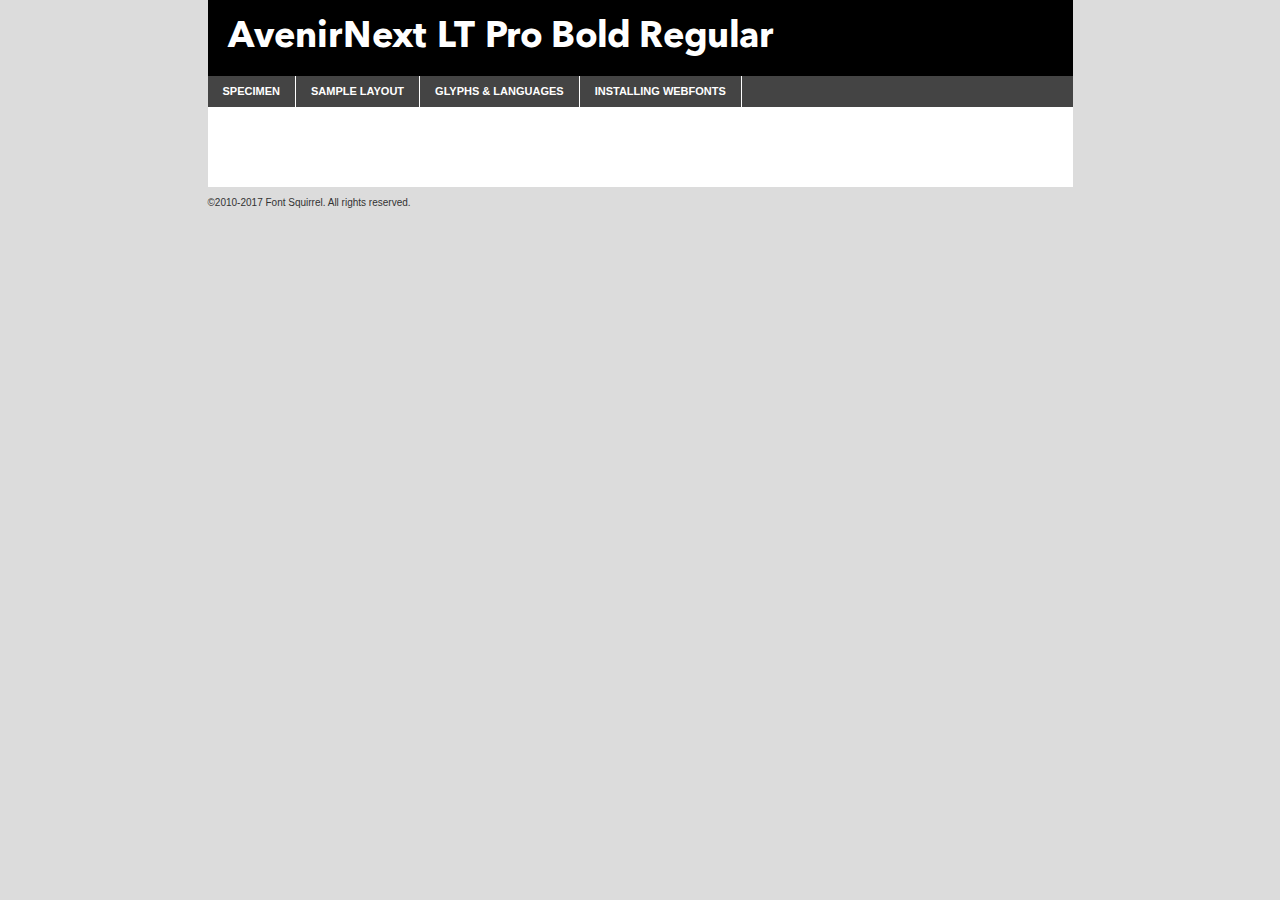
<file: css/fonts/Avenir/avenirnextltpro-bold-demo.html>
<!DOCTYPE html PUBLIC "-//W3C//DTD XHTML 1.0 Transitional//EN"
        "http://www.w3.org/TR/xhtml1/DTD/xhtml1-transitional.dtd">

<html xmlns="http://www.w3.org/1999/xhtml" xml:lang="en" lang="en">
<head>
    <meta http-equiv="Content-Type" content="text/html; charset=utf-8"/>
    <script src="http://ajax.googleapis.com/ajax/libs/jquery/1.7.2/jquery.min.js" type="text/javascript" charset="utf-8"></script>
    <script type="text/javascript">
		(function($) {
			$.fn.easyTabs = function(option) {
				var param = jQuery.extend({ fadeSpeed: 'fast', defaultContent: 1, activeClass: 'active' }, option);
				$(this).each(function() {
					var thisId = '#' + this.id;
					if ( param.defaultContent == '' )
					{
						param.defaultContent = 1;
					}
					if ( typeof param.defaultContent == 'number' )
					{
						var defaultTab = $(thisId + ' .tabs li:eq(' + (param.defaultContent - 1) + ') a').attr('href').substr(1);
					}
					else
					{
						var defaultTab = param.defaultContent;
					}
					$(thisId + ' .tabs li a').each(function() {
						var tabToHide = $(this).attr('href').substr(1);
						$('#' + tabToHide).addClass('easytabs-tab-content');
					});
					hideAll();
					changeContent(defaultTab);

					function hideAll() {$(thisId + ' .easytabs-tab-content').hide();}

					function changeContent(tabId)
					{
						hideAll();
						$(thisId + ' .tabs li').removeClass(param.activeClass);
						$(thisId + ' .tabs li a[href=#' + tabId + ']').closest('li').addClass(param.activeClass);
						if ( param.fadeSpeed != 'none' )
						{
							$(thisId + ' #' + tabId).fadeIn(param.fadeSpeed);
						}
						else
						{
							$(thisId + ' #' + tabId).show();
						}
					}

					$(thisId + ' .tabs li').click(function() {
						var tabId = $(this).find('a').attr('href').substr(1);
						changeContent(tabId);
						return false;
					});
				});
			}
		})(jQuery);
    </script>
    <link rel="stylesheet" href="specimen_files/specimen_stylesheet.css" type="text/css" charset="utf-8"/>
    <link rel="stylesheet" href="stylesheet.css" type="text/css" charset="utf-8"/>

    <style type="text/css">
        		body {
			font-family: 'avenir_next_lt_probold';
        		}

            </style>

    <title>AvenirNext LT Pro Bold Regular Specimen</title>


    <script type="text/javascript" charset="utf-8">
		$(document).ready(function() {
			$('#container').easyTabs({ defaultContent: 1 });
		});
    </script>
</head>

<body>
<div id="container">
    <div id="header">
		AvenirNext LT Pro Bold Regular    </div>
    <ul class="tabs">
        <li><a href="#specimen">Specimen</a></li>
        <li><a href="#layout">Sample Layout</a></li>
		        <li><a href="#glyphs">Glyphs &amp; Languages</a></li>
        <li><a href="#installing">Installing Webfonts</a></li>

    </ul>

    <div id="main_content">


        <div id="specimen">

            <div class="section">
                <div class="grid12 firstcol">
                    <div class="huge">AaBb</div>
                </div>
            </div>

            <div class="section">
                <div class="glyph_range">A&#x200B;B&#x200b;C&#x200b;D&#x200b;E&#x200b;F&#x200b;G&#x200b;H&#x200b;I&#x200b;J&#x200b;K&#x200b;L&#x200b;M&#x200b;N&#x200b;O&#x200b;P&#x200b;Q&#x200b;R&#x200b;S&#x200b;T&#x200b;U&#x200b;V&#x200b;W&#x200b;X&#x200b;Y&#x200b;Z&#x200b;a&#x200b;b&#x200b;c&#x200b;d&#x200b;e&#x200b;f&#x200b;g&#x200b;h&#x200b;i&#x200b;j&#x200b;k&#x200b;l&#x200b;m&#x200b;n&#x200b;o&#x200b;p&#x200b;q&#x200b;r&#x200b;s&#x200b;t&#x200b;u&#x200b;v&#x200b;w&#x200b;x&#x200b;y&#x200b;z&#x200b;1&#x200b;2&#x200b;3&#x200b;4&#x200b;5&#x200b;6&#x200b;7&#x200b;8&#x200b;9&#x200b;0&#x200b;&amp;&#x200b;.&#x200b;,&#x200b;?&#x200b;!&#x200b;&#64;&#x200b;(&#x200b;)&#x200b;#&#x200b;$&#x200b;%&#x200b;*&#x200b;+&#x200b;-&#x200b;=&#x200b;:&#x200b;;</div>
            </div>
            <div class="section">
                <div class="grid12 firstcol">
                    <table class="sample_table">
                        <tr>
                            <td>10</td>
                            <td class="size10">abcdefghijklmnopqrstuvwxyzABCDEFGHIJKLMNOPQRSTUVWXYZ0123456789abcdefghijklmnopqrstuvwxyzABCDEFGHIJKLMNOPQRSTUVWXYZ0123456789abcdefghijklmnopqrstuvwxyzABCDEFGHIJKLMNOPQRSTUVWXYZ</td>
                        </tr>
                        <tr>
                            <td>11</td>
                            <td class="size11">abcdefghijklmnopqrstuvwxyzABCDEFGHIJKLMNOPQRSTUVWXYZ0123456789abcdefghijklmnopqrstuvwxyzABCDEFGHIJKLMNOPQRSTUVWXYZ0123456789abcdefghijklmnopqrstuvwxyzABCDEFGHIJKLMNOPQRSTUVWXYZ</td>
                        </tr>
                        <tr>
                            <td>12</td>
                            <td class="size12">abcdefghijklmnopqrstuvwxyzABCDEFGHIJKLMNOPQRSTUVWXYZ0123456789abcdefghijklmnopqrstuvwxyzABCDEFGHIJKLMNOPQRSTUVWXYZ0123456789abcdefghijklmnopqrstuvwxyzABCDEFGHIJKLMNOPQRSTUVWXYZ</td>
                        </tr>
                        <tr>
                            <td>13</td>
                            <td class="size13">abcdefghijklmnopqrstuvwxyzABCDEFGHIJKLMNOPQRSTUVWXYZ0123456789abcdefghijklmnopqrstuvwxyzABCDEFGHIJKLMNOPQRSTUVWXYZ0123456789abcdefghijklmnopqrstuvwxyzABCDEFGHIJKLMNOPQRSTUVWXYZ</td>
                        </tr>
                        <tr>
                            <td>14</td>
                            <td class="size14">abcdefghijklmnopqrstuvwxyzABCDEFGHIJKLMNOPQRSTUVWXYZ0123456789abcdefghijklmnopqrstuvwxyzABCDEFGHIJKLMNOPQRSTUVWXYZ0123456789abcdefghijklmnopqrstuvwxyzABCDEFGHIJKLMNOPQRSTUVWXYZ</td>
                        </tr>
                        <tr>
                            <td>16</td>
                            <td class="size16">abcdefghijklmnopqrstuvwxyzABCDEFGHIJKLMNOPQRSTUVWXYZ0123456789abcdefghijklmnopqrstuvwxyzABCDEFGHIJKLMNOPQRSTUVWXYZ</td>
                        </tr>
                        <tr>
                            <td>18</td>
                            <td class="size18">abcdefghijklmnopqrstuvwxyzABCDEFGHIJKLMNOPQRSTUVWXYZ0123456789abcdefghijklmnopqrstuvwxyzABCDEFGHIJKLMNOPQRSTUVWXYZ</td>
                        </tr>
                        <tr>
                            <td>20</td>
                            <td class="size20">abcdefghijklmnopqrstuvwxyzABCDEFGHIJKLMNOPQRSTUVWXYZ0123456789abcdefghijklmnopqrstuvwxyzABCDEFGHIJKLMNOPQRSTUVWXYZ</td>
                        </tr>
                        <tr>
                            <td>24</td>
                            <td class="size24">abcdefghijklmnopqrstuvwxyzABCDEFGHIJKLMNOPQRSTUVWXYZ0123456789abcdefghijklmnopqrstuvwxyzABCDEFGHIJKLMNOPQRSTUVWXYZ</td>
                        </tr>
                        <tr>
                            <td>30</td>
                            <td class="size30">abcdefghijklmnopqrstuvwxyzABCDEFGHIJKLMNOPQRSTUVWXYZ0123456789abcdefghijklmnopqrstuvwxyzABCDEFGHIJKLMNOPQRSTUVWXYZ</td>
                        </tr>
                        <tr>
                            <td>36</td>
                            <td class="size36">abcdefghijklmnopqrstuvwxyzABCDEFGHIJKLMNOPQRSTUVWXYZ0123456789abcdefghijklmnopqrstuvwxyzABCDEFGHIJKLMNOPQRSTUVWXYZ</td>
                        </tr>
                        <tr>
                            <td>48</td>
                            <td class="size48">abcdefghijklmnopqrstuvwxyzABCDEFGHIJKLMNOPQRSTUVWXYZ0123456789abcdefghijklmnopqrstuvwxyzABCDEFGHIJKLMNOPQRSTUVWXYZ</td>
                        </tr>
                        <tr>
                            <td>60</td>
                            <td class="size60">abcdefghijklmnopqrstuvwxyzABCDEFGHIJKLMNOPQRSTUVWXYZ0123456789abcdefghijklmnopqrstuvwxyzABCDEFGHIJKLMNOPQRSTUVWXYZ</td>
                        </tr>
                        <tr>
                            <td>72</td>
                            <td class="size72">abcdefghijklmnopqrstuvwxyzABCDEFGHIJKLMNOPQRSTUVWXYZ0123456789abcdefghijklmnopqrstuvwxyzABCDEFGHIJKLMNOPQRSTUVWXYZ</td>
                        </tr>
                        <tr>
                            <td>90</td>
                            <td class="size90">abcdefghijklmnopqrstuvwxyzABCDEFGHIJKLMNOPQRSTUVWXYZ0123456789abcdefghijklmnopqrstuvwxyzABCDEFGHIJKLMNOPQRSTUVWXYZ</td>
                        </tr>
                    </table>

                </div>

            </div>


            <div class="section" id="bodycomparison">


                <div id="xheight">
                    <div class="fontbody">&#x25FC;&#x25FC;&#x25FC;&#x25FC;&#x25FC;&#x25FC;&#x25FC;&#x25FC;&#x25FC;&#x25FC;&#x25FC;&#x25FC;&#x25FC;&#x25FC;&#x25FC;&#x25FC;&#x25FC;&#x25FC;&#x25FC;&#x25FC;&#x25FC;&#x25FC;&#x25FC;&#x25FC;&#x25FC;&#x25FC;&#x25FC;&#x25FC;&#x25FC;&#x25FC;&#x25FC;&#x25FC;&#x25FC;&#x25FC;&#x25FC;&#x25FC;&#x25FC;&#x25FC;&#x25FC;&#x25FC;&#x25FC;&#x25FC;&#x25FC;&#x25FC;&#x25FC;&#x25FC;&#x25FC;&#x25FC;&#x25FC;&#x25FC;&#x25FC;&#x25FC;&#x25FC;&#x25FC;&#x25FC;&#x25FC;&#x25FC;&#x25FC;&#x25FC;&#x25FC;&#x25FC;&#x25FC;&#x25FC;&#x25FC;&#x25FC;&#x25FC;&#x25FC;&#x25FC;&#x25FC;&#x25FC;&#x25FC;&#x25FC;&#x25FC;&#x25FC;&#x25FC;&#x25FC;&#x25FC;&#x25FC;&#x25FC;&#x25FC;&#x25FC;&#x25FC;&#x25FC;&#x25FC;&#x25FC;&#x25FC;&#x25FC;&#x25FC;&#x25FC;&#x25FC;&#x25FC;&#x25FC;&#x25FC;&#x25FC;&#x25FC;&#x25FC;&#x25FC;&#x25FC;&#x25FC;body</div>
                    <div class="arialbody">body</div>
                    <div class="verdanabody">body</div>
                    <div class="georgiabody">body</div>
                </div>
                <div class="fontbody" style="z-index:1">
                    body<span>AvenirNext LT Pro Bold Regular</span>
                </div>
                <div class="arialbody" style="z-index:1">
                    body<span>Arial</span>
                </div>
                <div class="verdanabody" style="z-index:1">
                    body<span>Verdana</span>
                </div>
                <div class="georgiabody" style="z-index:1">
                    body<span>Georgia</span>
                </div>


            </div>


            <div class="section psample psample_row1" id="">

                <div class="grid2 firstcol">
                    <p class="size10"><span>10.</span>Aenean lacinia bibendum nulla sed consectetur. Fusce dapibus, tellus ac cursus commodo, tortor mauris condimentum nibh, ut fermentum massa justo sit amet risus. Nullam id dolor id nibh ultricies vehicula ut id elit. Cum sociis natoque penatibus et magnis dis parturient montes, nascetur ridiculus mus. Nulla vitae elit libero, a pharetra augue.</p>

                </div>
                <div class="grid3">
                    <p class="size11"><span>11.</span>Aenean lacinia bibendum nulla sed consectetur. Fusce dapibus, tellus ac cursus commodo, tortor mauris condimentum nibh, ut fermentum massa justo sit amet risus. Nullam id dolor id nibh ultricies vehicula ut id elit. Cum sociis natoque penatibus et magnis dis parturient montes, nascetur ridiculus mus. Nulla vitae elit libero, a pharetra augue.</p>

                </div>
                <div class="grid3">
                    <p class="size12"><span>12.</span>Aenean lacinia bibendum nulla sed consectetur. Fusce dapibus, tellus ac cursus commodo, tortor mauris condimentum nibh, ut fermentum massa justo sit amet risus. Nullam id dolor id nibh ultricies vehicula ut id elit. Cum sociis natoque penatibus et magnis dis parturient montes, nascetur ridiculus mus. Nulla vitae elit libero, a pharetra augue.</p>

                </div>
                <div class="grid4">
                    <p class="size13"><span>13.</span>Aenean lacinia bibendum nulla sed consectetur. Fusce dapibus, tellus ac cursus commodo, tortor mauris condimentum nibh, ut fermentum massa justo sit amet risus. Nullam id dolor id nibh ultricies vehicula ut id elit. Cum sociis natoque penatibus et magnis dis parturient montes, nascetur ridiculus mus. Nulla vitae elit libero, a pharetra augue.</p>

                </div>
                <div class="white_blend"></div>

            </div>
            <div class="section psample psample_row2" id="">
                <div class="grid3 firstcol">
                    <p class="size14"><span>14.</span>Aenean lacinia bibendum nulla sed consectetur. Fusce dapibus, tellus ac cursus commodo, tortor mauris condimentum nibh, ut fermentum massa justo sit amet risus. Nullam id dolor id nibh ultricies vehicula ut id elit. Cum sociis natoque penatibus et magnis dis parturient montes, nascetur ridiculus mus. Nulla vitae elit libero, a pharetra augue.</p>

                </div>
                <div class="grid4">
                    <p class="size16"><span>16.</span>Aenean lacinia bibendum nulla sed consectetur. Fusce dapibus, tellus ac cursus commodo, tortor mauris condimentum nibh, ut fermentum massa justo sit amet risus. Nullam id dolor id nibh ultricies vehicula ut id elit. Cum sociis natoque penatibus et magnis dis parturient montes, nascetur ridiculus mus. Nulla vitae elit libero, a pharetra augue.</p>

                </div>
                <div class="grid5">
                    <p class="size18"><span>18.</span>Aenean lacinia bibendum nulla sed consectetur. Fusce dapibus, tellus ac cursus commodo, tortor mauris condimentum nibh, ut fermentum massa justo sit amet risus. Nullam id dolor id nibh ultricies vehicula ut id elit. Cum sociis natoque penatibus et magnis dis parturient montes, nascetur ridiculus mus. Nulla vitae elit libero, a pharetra augue.</p>

                </div>

                <div class="white_blend"></div>

            </div>

            <div class="section psample psample_row3" id="">
                <div class="grid5 firstcol">
                    <p class="size20"><span>20.</span>Aenean lacinia bibendum nulla sed consectetur. Fusce dapibus, tellus ac cursus commodo, tortor mauris condimentum nibh, ut fermentum massa justo sit amet risus. Nullam id dolor id nibh ultricies vehicula ut id elit. Cum sociis natoque penatibus et magnis dis parturient montes, nascetur ridiculus mus. Nulla vitae elit libero, a pharetra augue.</p>
                </div>
                <div class="grid7">
                    <p class="size24"><span>24.</span>Aenean lacinia bibendum nulla sed consectetur. Fusce dapibus, tellus ac cursus commodo, tortor mauris condimentum nibh, ut fermentum massa justo sit amet risus. Nullam id dolor id nibh ultricies vehicula ut id elit. Cum sociis natoque penatibus et magnis dis parturient montes, nascetur ridiculus mus. Nulla vitae elit libero, a pharetra augue.</p>
                </div>

                <div class="white_blend"></div>

            </div>

            <div class="section psample psample_row4" id="">
                <div class="grid12 firstcol">
                    <p class="size30"><span>30.</span>Aenean lacinia bibendum nulla sed consectetur. Fusce dapibus, tellus ac cursus commodo, tortor mauris condimentum nibh, ut fermentum massa justo sit amet risus. Nullam id dolor id nibh ultricies vehicula ut id elit. Cum sociis natoque penatibus et magnis dis parturient montes, nascetur ridiculus mus. Nulla vitae elit libero, a pharetra augue.</p>
                </div>
                <div class="white_blend"></div>

            </div>


            <div class="section psample psample_row1 fullreverse">
                <div class="grid2 firstcol">
                    <p class="size10"><span>10.</span>Aenean lacinia bibendum nulla sed consectetur. Fusce dapibus, tellus ac cursus commodo, tortor mauris condimentum nibh, ut fermentum massa justo sit amet risus. Nullam id dolor id nibh ultricies vehicula ut id elit. Cum sociis natoque penatibus et magnis dis parturient montes, nascetur ridiculus mus. Nulla vitae elit libero, a pharetra augue.</p>

                </div>
                <div class="grid3">
                    <p class="size11"><span>11.</span>Aenean lacinia bibendum nulla sed consectetur. Fusce dapibus, tellus ac cursus commodo, tortor mauris condimentum nibh, ut fermentum massa justo sit amet risus. Nullam id dolor id nibh ultricies vehicula ut id elit. Cum sociis natoque penatibus et magnis dis parturient montes, nascetur ridiculus mus. Nulla vitae elit libero, a pharetra augue.</p>

                </div>
                <div class="grid3">
                    <p class="size12"><span>12.</span>Aenean lacinia bibendum nulla sed consectetur. Fusce dapibus, tellus ac cursus commodo, tortor mauris condimentum nibh, ut fermentum massa justo sit amet risus. Nullam id dolor id nibh ultricies vehicula ut id elit. Cum sociis natoque penatibus et magnis dis parturient montes, nascetur ridiculus mus. Nulla vitae elit libero, a pharetra augue.</p>

                </div>
                <div class="grid4">
                    <p class="size13"><span>13.</span>Aenean lacinia bibendum nulla sed consectetur. Fusce dapibus, tellus ac cursus commodo, tortor mauris condimentum nibh, ut fermentum massa justo sit amet risus. Nullam id dolor id nibh ultricies vehicula ut id elit. Cum sociis natoque penatibus et magnis dis parturient montes, nascetur ridiculus mus. Nulla vitae elit libero, a pharetra augue.</p>

                </div>
                <div class="black_blend"></div>

            </div>

            <div class="section psample psample_row2 fullreverse">
                <div class="grid3 firstcol">
                    <p class="size14"><span>14.</span>Aenean lacinia bibendum nulla sed consectetur. Fusce dapibus, tellus ac cursus commodo, tortor mauris condimentum nibh, ut fermentum massa justo sit amet risus. Nullam id dolor id nibh ultricies vehicula ut id elit. Cum sociis natoque penatibus et magnis dis parturient montes, nascetur ridiculus mus. Nulla vitae elit libero, a pharetra augue.</p>

                </div>
                <div class="grid4">
                    <p class="size16"><span>16.</span>Aenean lacinia bibendum nulla sed consectetur. Fusce dapibus, tellus ac cursus commodo, tortor mauris condimentum nibh, ut fermentum massa justo sit amet risus. Nullam id dolor id nibh ultricies vehicula ut id elit. Cum sociis natoque penatibus et magnis dis parturient montes, nascetur ridiculus mus. Nulla vitae elit libero, a pharetra augue.</p>

                </div>
                <div class="grid5">
                    <p class="size18"><span>18.</span>Aenean lacinia bibendum nulla sed consectetur. Fusce dapibus, tellus ac cursus commodo, tortor mauris condimentum nibh, ut fermentum massa justo sit amet risus. Nullam id dolor id nibh ultricies vehicula ut id elit. Cum sociis natoque penatibus et magnis dis parturient montes, nascetur ridiculus mus. Nulla vitae elit libero, a pharetra augue.</p>

                </div>
                <div class="black_blend"></div>

            </div>

            <div class="section psample fullreverse psample_row3" id="">
                <div class="grid5 firstcol">
                    <p class="size20"><span>20.</span>Aenean lacinia bibendum nulla sed consectetur. Fusce dapibus, tellus ac cursus commodo, tortor mauris condimentum nibh, ut fermentum massa justo sit amet risus. Nullam id dolor id nibh ultricies vehicula ut id elit. Cum sociis natoque penatibus et magnis dis parturient montes, nascetur ridiculus mus. Nulla vitae elit libero, a pharetra augue.</p>
                </div>
                <div class="grid7">
                    <p class="size24"><span>24.</span>Aenean lacinia bibendum nulla sed consectetur. Fusce dapibus, tellus ac cursus commodo, tortor mauris condimentum nibh, ut fermentum massa justo sit amet risus. Nullam id dolor id nibh ultricies vehicula ut id elit. Cum sociis natoque penatibus et magnis dis parturient montes, nascetur ridiculus mus. Nulla vitae elit libero, a pharetra augue.</p>
                </div>

                <div class="black_blend"></div>

            </div>

            <div class="section psample fullreverse psample_row4" id="" style="border-bottom: 20px #000 solid;">
                <div class="grid12 firstcol">
                    <p class="size30"><span>30.</span>Aenean lacinia bibendum nulla sed consectetur. Fusce dapibus, tellus ac cursus commodo, tortor mauris condimentum nibh, ut fermentum massa justo sit amet risus. Nullam id dolor id nibh ultricies vehicula ut id elit. Cum sociis natoque penatibus et magnis dis parturient montes, nascetur ridiculus mus. Nulla vitae elit libero, a pharetra augue.</p>
                </div>
                <div class="black_blend"></div>

            </div>


        </div>

        <div id="layout">

            <div class="section">

                <div class="grid12 firstcol">
                    <h1>Lorem Ipsum Dolor</h1>
                    <h2>Etiam porta sem malesuada magna mollis euismod</h2>

                    <p class="byline">By <a href="#link">Aenean Lacinia</a></p>
                </div>
            </div>
            <div class="section">
                <div class="grid8 firstcol">
                    <p class="large">Donec sed odio dui. Morbi leo risus, porta ac consectetur ac, vestibulum at eros. Fusce dapibus, tellus ac cursus commodo, tortor mauris condimentum nibh, ut fermentum massa justo sit amet risus. </p>


                    <h3>Pellentesque ornare sem</h3>

                    <p>Maecenas sed diam eget risus varius blandit sit amet non magna. Maecenas faucibus mollis interdum. Donec ullamcorper nulla non metus auctor fringilla. Nullam id dolor id nibh ultricies vehicula ut id elit. Nullam id dolor id nibh ultricies vehicula ut id elit. </p>

                    <p>Aenean eu leo quam. Pellentesque ornare sem lacinia quam venenatis vestibulum. Lorem ipsum dolor sit amet, consectetur adipiscing elit. Cum sociis natoque penatibus et magnis dis parturient montes, nascetur ridiculus mus. </p>

                    <p>Nulla vitae elit libero, a pharetra augue. Praesent commodo cursus magna, vel scelerisque nisl consectetur et. Aenean lacinia bibendum nulla sed consectetur. </p>

                    <p>Nullam quis risus eget urna mollis ornare vel eu leo. Nullam quis risus eget urna mollis ornare vel eu leo. Maecenas sed diam eget risus varius blandit sit amet non magna. Donec ullamcorper nulla non metus auctor fringilla. </p>

                    <h3>Cras mattis consectetur</h3>

                    <p>Aenean eu leo quam. Pellentesque ornare sem lacinia quam venenatis vestibulum. Aenean lacinia bibendum nulla sed consectetur. Integer posuere erat a ante venenatis dapibus posuere velit aliquet. Cras mattis consectetur purus sit amet fermentum. </p>

                    <p>Nullam id dolor id nibh ultricies vehicula ut id elit. Nullam quis risus eget urna mollis ornare vel eu leo. Cras mattis consectetur purus sit amet fermentum.</p>
                </div>

                <div class="grid4 sidebar">

                    <div class="box reverse">
                        <p class="last">Nullam quis risus eget urna mollis ornare vel eu leo. Donec ullamcorper nulla non metus auctor fringilla. Cras mattis consectetur purus sit amet fermentum. Sed posuere consectetur est at lobortis. Lorem ipsum dolor sit amet, consectetur adipiscing elit. </p>
                    </div>

                    <p class="caption">Maecenas sed diam eget risus varius.</p>

                    <p>Vestibulum id ligula porta felis euismod semper. Integer posuere erat a ante venenatis dapibus posuere velit aliquet. Vestibulum id ligula porta felis euismod semper. Sed posuere consectetur est at lobortis. Maecenas sed diam eget risus varius blandit sit amet non magna. Fusce dapibus, tellus ac cursus commodo, tortor mauris condimentum nibh, ut fermentum massa justo sit amet risus. </p>


                    <p>Duis mollis, est non commodo luctus, nisi erat porttitor ligula, eget lacinia odio sem nec elit. Aenean lacinia bibendum nulla sed consectetur. Vivamus sagittis lacus vel augue laoreet rutrum faucibus dolor auctor. Aenean lacinia bibendum nulla sed consectetur. Nullam quis risus eget urna mollis ornare vel eu leo. </p>

                    <p>Praesent commodo cursus magna, vel scelerisque nisl consectetur et. Donec ullamcorper nulla non metus auctor fringilla. Maecenas faucibus mollis interdum. Fusce dapibus, tellus ac cursus commodo, tortor mauris condimentum nibh, ut fermentum massa justo sit amet risus. </p>

                </div>
            </div>

        </div>


		

        <div id="glyphs">
            <div class="section">
                <div class="grid12 firstcol">

                    <h1>Language Support</h1>
                    <p>The subset of AvenirNext LT Pro Bold Regular in this kit supports the following languages:<br/>

						Afrikaans, Albanian, Basque, Belarusian_lacinka, Bosnian, Breton, Catalan, Chamorro, Chichewa_nyanja, Croatian, Czech, Danish, Dutch, English, Esperanto, Estonian, Faroese, Finnish, French, Frisian, Galician, German, Hungarian, Icelandic, Italian, Latvian, Lithuanian, Malagasy, Maltese, Norwegian, Polish, Portuguese, Romanian, Serbian, Slovak, Slovenian, Spanish, Turkish, Alsatian, Aragonese, Arapaho, Aromanian, Arrernte, Asturian, Aymara, Bislama, Cebuano, Cheyenne, Cimbrian, Corsican, Fijian, French_creole, Friulian, Genoese, Gilbertese, Greenlandic, Haitian_creole, Hawaiian, Hiligaynon, Hmong, Hopi, Ibanag, Iloko_ilokano, Indonesian, Interglossa_glosa, Interlingua, Irish_gaelic, Istro-romanian, Jerriais, Kashubian, Kurdish_kurmanji, Ladin, Lojban, Lombard, Low_saxon, Luxembourgeois, Malay_latinized, Manx, Maori, Megleno-romanian, Mohawk, Nahuatl, Norfolk_pitcairnese, Northern_sotho, Occitan, Oromo, Pangasinan, Papiamento, Piedmontese, Potawatomi, Quechua, Rhaeto-romance, Romansh, Rotokas, Sami_lule, Samoan, Sardinian, Scots_gaelic, Seychelles_creole, Shona, Sicilian, Somali, Southern_ndebele, Southern_sotho, Swahili, Swati_swazi, Tagalog_filipino_pilipino, Tahitian, Tausug, Tetum, Tok_pisin, Tongan, Tswana, Turkmen, Turkmen_latinized, Tuvaluan, Uyghur_latinized, Veps, Volapuk, Votic_latinized, Walloon, Warlpiri, Xhosa, Yapese, Zulu, Latinbasic, Ubasic, Demo                    </p>
                    <h1>Glyph Chart</h1>
                    <p>The subset of AvenirNext LT Pro Bold Regular in this kit includes all the glyphs listed below. Unicode entities are included above each glyph to help you insert individual characters into your layout.</p>
                    <div id="glyph_chart">

																																	                                <div><p>&amp;#13;</p>&#13;</div>
																				                                <div><p>&amp;#32;</p>&#32;</div>
																				                                <div><p>&amp;#33;</p>&#33;</div>
																				                                <div><p>&amp;#34;</p>&#34;</div>
																				                                <div><p>&amp;#35;</p>&#35;</div>
																				                                <div><p>&amp;#36;</p>&#36;</div>
																				                                <div><p>&amp;#37;</p>&#37;</div>
																				                                <div><p>&amp;#38;</p>&#38;</div>
																				                                <div><p>&amp;#39;</p>&#39;</div>
																				                                <div><p>&amp;#40;</p>&#40;</div>
																				                                <div><p>&amp;#41;</p>&#41;</div>
																				                                <div><p>&amp;#42;</p>&#42;</div>
																				                                <div><p>&amp;#43;</p>&#43;</div>
																				                                <div><p>&amp;#44;</p>&#44;</div>
																				                                <div><p>&amp;#45;</p>&#45;</div>
																				                                <div><p>&amp;#46;</p>&#46;</div>
																				                                <div><p>&amp;#47;</p>&#47;</div>
																				                                <div><p>&amp;#48;</p>&#48;</div>
																				                                <div><p>&amp;#49;</p>&#49;</div>
																				                                <div><p>&amp;#50;</p>&#50;</div>
																				                                <div><p>&amp;#51;</p>&#51;</div>
																				                                <div><p>&amp;#52;</p>&#52;</div>
																				                                <div><p>&amp;#53;</p>&#53;</div>
																				                                <div><p>&amp;#54;</p>&#54;</div>
																				                                <div><p>&amp;#55;</p>&#55;</div>
																				                                <div><p>&amp;#56;</p>&#56;</div>
																				                                <div><p>&amp;#57;</p>&#57;</div>
																				                                <div><p>&amp;#58;</p>&#58;</div>
																				                                <div><p>&amp;#59;</p>&#59;</div>
																				                                <div><p>&amp;#60;</p>&#60;</div>
																				                                <div><p>&amp;#61;</p>&#61;</div>
																				                                <div><p>&amp;#62;</p>&#62;</div>
																				                                <div><p>&amp;#63;</p>&#63;</div>
																				                                <div><p>&amp;#64;</p>&#64;</div>
																				                                <div><p>&amp;#65;</p>&#65;</div>
																				                                <div><p>&amp;#66;</p>&#66;</div>
																				                                <div><p>&amp;#67;</p>&#67;</div>
																				                                <div><p>&amp;#68;</p>&#68;</div>
																				                                <div><p>&amp;#69;</p>&#69;</div>
																				                                <div><p>&amp;#70;</p>&#70;</div>
																				                                <div><p>&amp;#71;</p>&#71;</div>
																				                                <div><p>&amp;#72;</p>&#72;</div>
																				                                <div><p>&amp;#73;</p>&#73;</div>
																				                                <div><p>&amp;#74;</p>&#74;</div>
																				                                <div><p>&amp;#75;</p>&#75;</div>
																				                                <div><p>&amp;#76;</p>&#76;</div>
																				                                <div><p>&amp;#77;</p>&#77;</div>
																				                                <div><p>&amp;#78;</p>&#78;</div>
																				                                <div><p>&amp;#79;</p>&#79;</div>
																				                                <div><p>&amp;#80;</p>&#80;</div>
																				                                <div><p>&amp;#81;</p>&#81;</div>
																				                                <div><p>&amp;#82;</p>&#82;</div>
																				                                <div><p>&amp;#83;</p>&#83;</div>
																				                                <div><p>&amp;#84;</p>&#84;</div>
																				                                <div><p>&amp;#85;</p>&#85;</div>
																				                                <div><p>&amp;#86;</p>&#86;</div>
																				                                <div><p>&amp;#87;</p>&#87;</div>
																				                                <div><p>&amp;#88;</p>&#88;</div>
																				                                <div><p>&amp;#89;</p>&#89;</div>
																				                                <div><p>&amp;#90;</p>&#90;</div>
																				                                <div><p>&amp;#91;</p>&#91;</div>
																				                                <div><p>&amp;#92;</p>&#92;</div>
																				                                <div><p>&amp;#93;</p>&#93;</div>
																				                                <div><p>&amp;#94;</p>&#94;</div>
																				                                <div><p>&amp;#95;</p>&#95;</div>
																				                                <div><p>&amp;#96;</p>&#96;</div>
																				                                <div><p>&amp;#97;</p>&#97;</div>
																				                                <div><p>&amp;#98;</p>&#98;</div>
																				                                <div><p>&amp;#99;</p>&#99;</div>
																				                                <div><p>&amp;#100;</p>&#100;</div>
																				                                <div><p>&amp;#101;</p>&#101;</div>
																				                                <div><p>&amp;#102;</p>&#102;</div>
																				                                <div><p>&amp;#103;</p>&#103;</div>
																				                                <div><p>&amp;#104;</p>&#104;</div>
																				                                <div><p>&amp;#105;</p>&#105;</div>
																				                                <div><p>&amp;#106;</p>&#106;</div>
																				                                <div><p>&amp;#107;</p>&#107;</div>
																				                                <div><p>&amp;#108;</p>&#108;</div>
																				                                <div><p>&amp;#109;</p>&#109;</div>
																				                                <div><p>&amp;#110;</p>&#110;</div>
																				                                <div><p>&amp;#111;</p>&#111;</div>
																				                                <div><p>&amp;#112;</p>&#112;</div>
																				                                <div><p>&amp;#113;</p>&#113;</div>
																				                                <div><p>&amp;#114;</p>&#114;</div>
																				                                <div><p>&amp;#115;</p>&#115;</div>
																				                                <div><p>&amp;#116;</p>&#116;</div>
																				                                <div><p>&amp;#117;</p>&#117;</div>
																				                                <div><p>&amp;#118;</p>&#118;</div>
																				                                <div><p>&amp;#119;</p>&#119;</div>
																				                                <div><p>&amp;#120;</p>&#120;</div>
																				                                <div><p>&amp;#121;</p>&#121;</div>
																				                                <div><p>&amp;#122;</p>&#122;</div>
																				                                <div><p>&amp;#123;</p>&#123;</div>
																				                                <div><p>&amp;#124;</p>&#124;</div>
																				                                <div><p>&amp;#125;</p>&#125;</div>
																				                                <div><p>&amp;#126;</p>&#126;</div>
																				                                <div><p>&amp;#160;</p>&#160;</div>
																				                                <div><p>&amp;#161;</p>&#161;</div>
																				                                <div><p>&amp;#162;</p>&#162;</div>
																				                                <div><p>&amp;#163;</p>&#163;</div>
																				                                <div><p>&amp;#164;</p>&#164;</div>
																				                                <div><p>&amp;#165;</p>&#165;</div>
																				                                <div><p>&amp;#166;</p>&#166;</div>
																				                                <div><p>&amp;#167;</p>&#167;</div>
																				                                <div><p>&amp;#168;</p>&#168;</div>
																				                                <div><p>&amp;#169;</p>&#169;</div>
																				                                <div><p>&amp;#170;</p>&#170;</div>
																				                                <div><p>&amp;#171;</p>&#171;</div>
																				                                <div><p>&amp;#172;</p>&#172;</div>
																				                                <div><p>&amp;#173;</p>&#173;</div>
																				                                <div><p>&amp;#174;</p>&#174;</div>
																				                                <div><p>&amp;#175;</p>&#175;</div>
																				                                <div><p>&amp;#176;</p>&#176;</div>
																				                                <div><p>&amp;#177;</p>&#177;</div>
																				                                <div><p>&amp;#178;</p>&#178;</div>
																				                                <div><p>&amp;#179;</p>&#179;</div>
																				                                <div><p>&amp;#180;</p>&#180;</div>
																				                                <div><p>&amp;#181;</p>&#181;</div>
																				                                <div><p>&amp;#182;</p>&#182;</div>
																				                                <div><p>&amp;#183;</p>&#183;</div>
																				                                <div><p>&amp;#184;</p>&#184;</div>
																				                                <div><p>&amp;#185;</p>&#185;</div>
																				                                <div><p>&amp;#186;</p>&#186;</div>
																				                                <div><p>&amp;#187;</p>&#187;</div>
																				                                <div><p>&amp;#188;</p>&#188;</div>
																				                                <div><p>&amp;#189;</p>&#189;</div>
																				                                <div><p>&amp;#190;</p>&#190;</div>
																				                                <div><p>&amp;#191;</p>&#191;</div>
																				                                <div><p>&amp;#192;</p>&#192;</div>
																				                                <div><p>&amp;#193;</p>&#193;</div>
																				                                <div><p>&amp;#194;</p>&#194;</div>
																				                                <div><p>&amp;#195;</p>&#195;</div>
																				                                <div><p>&amp;#196;</p>&#196;</div>
																				                                <div><p>&amp;#197;</p>&#197;</div>
																				                                <div><p>&amp;#198;</p>&#198;</div>
																				                                <div><p>&amp;#199;</p>&#199;</div>
																				                                <div><p>&amp;#200;</p>&#200;</div>
																				                                <div><p>&amp;#201;</p>&#201;</div>
																				                                <div><p>&amp;#202;</p>&#202;</div>
																				                                <div><p>&amp;#203;</p>&#203;</div>
																				                                <div><p>&amp;#204;</p>&#204;</div>
																				                                <div><p>&amp;#205;</p>&#205;</div>
																				                                <div><p>&amp;#206;</p>&#206;</div>
																				                                <div><p>&amp;#207;</p>&#207;</div>
																				                                <div><p>&amp;#208;</p>&#208;</div>
																				                                <div><p>&amp;#209;</p>&#209;</div>
																				                                <div><p>&amp;#210;</p>&#210;</div>
																				                                <div><p>&amp;#211;</p>&#211;</div>
																				                                <div><p>&amp;#212;</p>&#212;</div>
																				                                <div><p>&amp;#213;</p>&#213;</div>
																				                                <div><p>&amp;#214;</p>&#214;</div>
																				                                <div><p>&amp;#215;</p>&#215;</div>
																				                                <div><p>&amp;#216;</p>&#216;</div>
																				                                <div><p>&amp;#217;</p>&#217;</div>
																				                                <div><p>&amp;#218;</p>&#218;</div>
																				                                <div><p>&amp;#219;</p>&#219;</div>
																				                                <div><p>&amp;#220;</p>&#220;</div>
																				                                <div><p>&amp;#221;</p>&#221;</div>
																				                                <div><p>&amp;#222;</p>&#222;</div>
																				                                <div><p>&amp;#223;</p>&#223;</div>
																				                                <div><p>&amp;#224;</p>&#224;</div>
																				                                <div><p>&amp;#225;</p>&#225;</div>
																				                                <div><p>&amp;#226;</p>&#226;</div>
																				                                <div><p>&amp;#227;</p>&#227;</div>
																				                                <div><p>&amp;#228;</p>&#228;</div>
																				                                <div><p>&amp;#229;</p>&#229;</div>
																				                                <div><p>&amp;#230;</p>&#230;</div>
																				                                <div><p>&amp;#231;</p>&#231;</div>
																				                                <div><p>&amp;#232;</p>&#232;</div>
																				                                <div><p>&amp;#233;</p>&#233;</div>
																				                                <div><p>&amp;#234;</p>&#234;</div>
																				                                <div><p>&amp;#235;</p>&#235;</div>
																				                                <div><p>&amp;#236;</p>&#236;</div>
																				                                <div><p>&amp;#237;</p>&#237;</div>
																				                                <div><p>&amp;#238;</p>&#238;</div>
																				                                <div><p>&amp;#239;</p>&#239;</div>
																				                                <div><p>&amp;#240;</p>&#240;</div>
																				                                <div><p>&amp;#241;</p>&#241;</div>
																				                                <div><p>&amp;#242;</p>&#242;</div>
																				                                <div><p>&amp;#243;</p>&#243;</div>
																				                                <div><p>&amp;#244;</p>&#244;</div>
																				                                <div><p>&amp;#245;</p>&#245;</div>
																				                                <div><p>&amp;#246;</p>&#246;</div>
																				                                <div><p>&amp;#247;</p>&#247;</div>
																				                                <div><p>&amp;#248;</p>&#248;</div>
																				                                <div><p>&amp;#249;</p>&#249;</div>
																				                                <div><p>&amp;#250;</p>&#250;</div>
																				                                <div><p>&amp;#251;</p>&#251;</div>
																				                                <div><p>&amp;#252;</p>&#252;</div>
																				                                <div><p>&amp;#253;</p>&#253;</div>
																				                                <div><p>&amp;#254;</p>&#254;</div>
																				                                <div><p>&amp;#255;</p>&#255;</div>
																				                                <div><p>&amp;#256;</p>&#256;</div>
																				                                <div><p>&amp;#257;</p>&#257;</div>
																				                                <div><p>&amp;#258;</p>&#258;</div>
																				                                <div><p>&amp;#259;</p>&#259;</div>
																				                                <div><p>&amp;#260;</p>&#260;</div>
																				                                <div><p>&amp;#261;</p>&#261;</div>
																				                                <div><p>&amp;#262;</p>&#262;</div>
																				                                <div><p>&amp;#263;</p>&#263;</div>
																				                                <div><p>&amp;#264;</p>&#264;</div>
																				                                <div><p>&amp;#265;</p>&#265;</div>
																				                                <div><p>&amp;#266;</p>&#266;</div>
																				                                <div><p>&amp;#267;</p>&#267;</div>
																				                                <div><p>&amp;#268;</p>&#268;</div>
																				                                <div><p>&amp;#269;</p>&#269;</div>
																				                                <div><p>&amp;#270;</p>&#270;</div>
																				                                <div><p>&amp;#271;</p>&#271;</div>
																				                                <div><p>&amp;#272;</p>&#272;</div>
																				                                <div><p>&amp;#273;</p>&#273;</div>
																				                                <div><p>&amp;#274;</p>&#274;</div>
																				                                <div><p>&amp;#275;</p>&#275;</div>
																				                                <div><p>&amp;#276;</p>&#276;</div>
																				                                <div><p>&amp;#277;</p>&#277;</div>
																				                                <div><p>&amp;#278;</p>&#278;</div>
																				                                <div><p>&amp;#279;</p>&#279;</div>
																				                                <div><p>&amp;#280;</p>&#280;</div>
																				                                <div><p>&amp;#281;</p>&#281;</div>
																				                                <div><p>&amp;#282;</p>&#282;</div>
																				                                <div><p>&amp;#283;</p>&#283;</div>
																				                                <div><p>&amp;#284;</p>&#284;</div>
																				                                <div><p>&amp;#285;</p>&#285;</div>
																				                                <div><p>&amp;#286;</p>&#286;</div>
																				                                <div><p>&amp;#287;</p>&#287;</div>
																				                                <div><p>&amp;#288;</p>&#288;</div>
																				                                <div><p>&amp;#289;</p>&#289;</div>
																				                                <div><p>&amp;#290;</p>&#290;</div>
																				                                <div><p>&amp;#291;</p>&#291;</div>
																				                                <div><p>&amp;#292;</p>&#292;</div>
																				                                <div><p>&amp;#293;</p>&#293;</div>
																				                                <div><p>&amp;#294;</p>&#294;</div>
																				                                <div><p>&amp;#295;</p>&#295;</div>
																				                                <div><p>&amp;#296;</p>&#296;</div>
																				                                <div><p>&amp;#297;</p>&#297;</div>
																				                                <div><p>&amp;#298;</p>&#298;</div>
																				                                <div><p>&amp;#299;</p>&#299;</div>
																				                                <div><p>&amp;#302;</p>&#302;</div>
																				                                <div><p>&amp;#303;</p>&#303;</div>
																				                                <div><p>&amp;#304;</p>&#304;</div>
																				                                <div><p>&amp;#305;</p>&#305;</div>
																				                                <div><p>&amp;#306;</p>&#306;</div>
																				                                <div><p>&amp;#307;</p>&#307;</div>
																				                                <div><p>&amp;#308;</p>&#308;</div>
																				                                <div><p>&amp;#309;</p>&#309;</div>
																				                                <div><p>&amp;#310;</p>&#310;</div>
																				                                <div><p>&amp;#311;</p>&#311;</div>
																				                                <div><p>&amp;#313;</p>&#313;</div>
																				                                <div><p>&amp;#314;</p>&#314;</div>
																				                                <div><p>&amp;#315;</p>&#315;</div>
																				                                <div><p>&amp;#316;</p>&#316;</div>
																				                                <div><p>&amp;#317;</p>&#317;</div>
																				                                <div><p>&amp;#318;</p>&#318;</div>
																				                                <div><p>&amp;#319;</p>&#319;</div>
																				                                <div><p>&amp;#320;</p>&#320;</div>
																				                                <div><p>&amp;#321;</p>&#321;</div>
																				                                <div><p>&amp;#322;</p>&#322;</div>
																				                                <div><p>&amp;#323;</p>&#323;</div>
																				                                <div><p>&amp;#324;</p>&#324;</div>
																				                                <div><p>&amp;#325;</p>&#325;</div>
																				                                <div><p>&amp;#326;</p>&#326;</div>
																				                                <div><p>&amp;#327;</p>&#327;</div>
																				                                <div><p>&amp;#328;</p>&#328;</div>
																				                                <div><p>&amp;#329;</p>&#329;</div>
																				                                <div><p>&amp;#332;</p>&#332;</div>
																				                                <div><p>&amp;#333;</p>&#333;</div>
																				                                <div><p>&amp;#334;</p>&#334;</div>
																				                                <div><p>&amp;#335;</p>&#335;</div>
																				                                <div><p>&amp;#336;</p>&#336;</div>
																				                                <div><p>&amp;#337;</p>&#337;</div>
																				                                <div><p>&amp;#338;</p>&#338;</div>
																				                                <div><p>&amp;#339;</p>&#339;</div>
																				                                <div><p>&amp;#340;</p>&#340;</div>
																				                                <div><p>&amp;#341;</p>&#341;</div>
																				                                <div><p>&amp;#342;</p>&#342;</div>
																				                                <div><p>&amp;#343;</p>&#343;</div>
																				                                <div><p>&amp;#344;</p>&#344;</div>
																				                                <div><p>&amp;#345;</p>&#345;</div>
																				                                <div><p>&amp;#346;</p>&#346;</div>
																				                                <div><p>&amp;#347;</p>&#347;</div>
																				                                <div><p>&amp;#348;</p>&#348;</div>
																				                                <div><p>&amp;#349;</p>&#349;</div>
																				                                <div><p>&amp;#350;</p>&#350;</div>
																				                                <div><p>&amp;#351;</p>&#351;</div>
																				                                <div><p>&amp;#352;</p>&#352;</div>
																				                                <div><p>&amp;#353;</p>&#353;</div>
																				                                <div><p>&amp;#354;</p>&#354;</div>
																				                                <div><p>&amp;#355;</p>&#355;</div>
																				                                <div><p>&amp;#356;</p>&#356;</div>
																				                                <div><p>&amp;#357;</p>&#357;</div>
																				                                <div><p>&amp;#358;</p>&#358;</div>
																				                                <div><p>&amp;#359;</p>&#359;</div>
																				                                <div><p>&amp;#360;</p>&#360;</div>
																				                                <div><p>&amp;#361;</p>&#361;</div>
																				                                <div><p>&amp;#362;</p>&#362;</div>
																				                                <div><p>&amp;#363;</p>&#363;</div>
																				                                <div><p>&amp;#364;</p>&#364;</div>
																				                                <div><p>&amp;#365;</p>&#365;</div>
																				                                <div><p>&amp;#366;</p>&#366;</div>
																				                                <div><p>&amp;#367;</p>&#367;</div>
																				                                <div><p>&amp;#368;</p>&#368;</div>
																				                                <div><p>&amp;#369;</p>&#369;</div>
																				                                <div><p>&amp;#370;</p>&#370;</div>
																				                                <div><p>&amp;#371;</p>&#371;</div>
																				                                <div><p>&amp;#372;</p>&#372;</div>
																				                                <div><p>&amp;#373;</p>&#373;</div>
																				                                <div><p>&amp;#374;</p>&#374;</div>
																				                                <div><p>&amp;#375;</p>&#375;</div>
																				                                <div><p>&amp;#376;</p>&#376;</div>
																				                                <div><p>&amp;#377;</p>&#377;</div>
																				                                <div><p>&amp;#378;</p>&#378;</div>
																				                                <div><p>&amp;#379;</p>&#379;</div>
																				                                <div><p>&amp;#380;</p>&#380;</div>
																				                                <div><p>&amp;#381;</p>&#381;</div>
																				                                <div><p>&amp;#382;</p>&#382;</div>
																				                                <div><p>&amp;#402;</p>&#402;</div>
																				                                <div><p>&amp;#536;</p>&#536;</div>
																				                                <div><p>&amp;#537;</p>&#537;</div>
																				                                <div><p>&amp;#538;</p>&#538;</div>
																				                                <div><p>&amp;#539;</p>&#539;</div>
																				                                <div><p>&amp;#567;</p>&#567;</div>
																				                                <div><p>&amp;#710;</p>&#710;</div>
																				                                <div><p>&amp;#711;</p>&#711;</div>
																				                                <div><p>&amp;#713;</p>&#713;</div>
																				                                <div><p>&amp;#728;</p>&#728;</div>
																				                                <div><p>&amp;#729;</p>&#729;</div>
																				                                <div><p>&amp;#730;</p>&#730;</div>
																				                                <div><p>&amp;#731;</p>&#731;</div>
																				                                <div><p>&amp;#732;</p>&#732;</div>
																				                                <div><p>&amp;#733;</p>&#733;</div>
																				                                <div><p>&amp;#916;</p>&#916;</div>
																				                                <div><p>&amp;#937;</p>&#937;</div>
																				                                <div><p>&amp;#956;</p>&#956;</div>
																				                                <div><p>&amp;#960;</p>&#960;</div>
																				                                <div><p>&amp;#8211;</p>&#8211;</div>
																				                                <div><p>&amp;#8212;</p>&#8212;</div>
																				                                <div><p>&amp;#8216;</p>&#8216;</div>
																				                                <div><p>&amp;#8217;</p>&#8217;</div>
																				                                <div><p>&amp;#8218;</p>&#8218;</div>
																				                                <div><p>&amp;#8220;</p>&#8220;</div>
																				                                <div><p>&amp;#8221;</p>&#8221;</div>
																				                                <div><p>&amp;#8222;</p>&#8222;</div>
																				                                <div><p>&amp;#8224;</p>&#8224;</div>
																				                                <div><p>&amp;#8225;</p>&#8225;</div>
																				                                <div><p>&amp;#8226;</p>&#8226;</div>
																				                                <div><p>&amp;#8230;</p>&#8230;</div>
																				                                <div><p>&amp;#8240;</p>&#8240;</div>
																				                                <div><p>&amp;#8249;</p>&#8249;</div>
																				                                <div><p>&amp;#8250;</p>&#8250;</div>
																				                                <div><p>&amp;#8260;</p>&#8260;</div>
																				                                <div><p>&amp;#8364;</p>&#8364;</div>
																				                                <div><p>&amp;#8467;</p>&#8467;</div>
																				                                <div><p>&amp;#8482;</p>&#8482;</div>
																				                                <div><p>&amp;#8486;</p>&#8486;</div>
																				                                <div><p>&amp;#8494;</p>&#8494;</div>
																				                                <div><p>&amp;#8706;</p>&#8706;</div>
																				                                <div><p>&amp;#8710;</p>&#8710;</div>
																				                                <div><p>&amp;#8719;</p>&#8719;</div>
																				                                <div><p>&amp;#8721;</p>&#8721;</div>
																				                                <div><p>&amp;#8722;</p>&#8722;</div>
																				                                <div><p>&amp;#8725;</p>&#8725;</div>
																				                                <div><p>&amp;#8729;</p>&#8729;</div>
																				                                <div><p>&amp;#8730;</p>&#8730;</div>
																				                                <div><p>&amp;#8734;</p>&#8734;</div>
																				                                <div><p>&amp;#8747;</p>&#8747;</div>
																				                                <div><p>&amp;#8776;</p>&#8776;</div>
																				                                <div><p>&amp;#8800;</p>&#8800;</div>
																				                                <div><p>&amp;#8804;</p>&#8804;</div>
																				                                <div><p>&amp;#8805;</p>&#8805;</div>
																				                                <div><p>&amp;#9674;</p>&#9674;</div>
																				                                <div><p>&amp;#9724;</p>&#9724;</div>
																				                                <div><p>&amp;#63743;</p>&#63743;</div>
																				                                <div><p>&amp;#64257;</p>&#64257;</div>
																				                                <div><p>&amp;#64258;</p>&#64258;</div>
																																																																																																																																																																																																																																																																																																																																																																																																																																																																																																																																																																																																																																																																																																																																																																																																																																																																																																																																																																																																																																																																																																																																																																																																																																																																																																																																																																																																																																																																																																																																																																																																																																																																																																																																																																																																																																																																																																																																																																																																																																																																																																																																																																																																																																																																																																																																																																																																																																																																																														                    </div>
                </div>


            </div>
        </div>


        <div id="specs">

        </div>

        <div id="installing">
            <div class="section">
                <div class="grid7 firstcol">
                    <h1>Installing Webfonts</h1>

                    <p>Webfonts are supported by all major browser platforms but not all in the same way. There are currently four different font formats that must be included in order to target all browsers. This includes TTF, WOFF, EOT and SVG.</p>

                    <h2>1. Upload your webfonts</h2>
                    <p>You must upload your webfont kit to your website. They should be in or near the same directory as your CSS files.</p>

                    <h2>2. Include the webfont stylesheet</h2>
                    <p>A special CSS @font-face declaration helps the various browsers select the appropriate font it needs without causing you a bunch of headaches. Learn more about this syntax by reading the <a href="https://www.fontspring.com/blog/further-hardening-of-the-bulletproof-syntax">Fontspring blog post</a> about it. The code for it is as follows:</p>


                    <code>
                        @font-face{
                        font-family: 'MyWebFont';
                        src: url('WebFont.eot');
                        src: url('WebFont.eot?#iefix') format('embedded-opentype'),
                        url('WebFont.woff') format('woff'),
                        url('WebFont.ttf') format('truetype'),
                        url('WebFont.svg#webfont') format('svg');
                        }
                    </code>

                    <p>We've already gone ahead and generated the code for you. All you have to do is link to the stylesheet in your HTML, like this:</p>
                    <code>&lt;link rel=&quot;stylesheet&quot; href=&quot;stylesheet.css&quot; type=&quot;text/css&quot; charset=&quot;utf-8&quot; /&gt;</code>

                    <h2>3. Modify your own stylesheet</h2>
                    <p>To take advantage of your new fonts, you must tell your stylesheet to use them. Look at the original @font-face declaration above and find the property called "font-family." The name linked there will be what you use to reference the font. Prepend that webfont name to the font stack in the "font-family" property, inside the selector you want to change. For example:</p>
                    <code>p { font-family: 'WebFont', Arial, sans-serif; }</code>

                    <h2>4. Test</h2>
                    <p>Getting webfonts to work cross-browser <em>can</em> be tricky. Use the information in the sidebar to help you if you find that fonts aren't loading in a particular browser.</p>
                </div>

                <div class="grid5 sidebar">
                    <div class="box">
                        <h2>Troubleshooting<br/>Font-Face Problems</h2>
                        <p>Having trouble getting your webfonts to load in your new website? Here are some tips to sort out what might be the problem.</p>

                        <h3>Fonts not showing in any browser</h3>

                        <p>This sounds like you need to work on the plumbing. You either did not upload the fonts to the correct directory, or you did not link the fonts properly in the CSS. If you've confirmed that all this is correct and you still have a problem, take a look at your .htaccess file and see if requests are getting intercepted.</p>

                        <h3>Fonts not loading in iPhone or iPad</h3>

                        <p>The most common problem here is that you are serving the fonts from an IIS server. IIS refuses to serve files that have unknown MIME types. If that is the case, you must set the MIME type for SVG to "image/svg+xml" in the server settings. Follow these instructions from Microsoft if you need help.</p>

                        <h3>Fonts not loading in Firefox</h3>

                        <p>The primary reason for this failure? You are still using a version Firefox older than 3.5. So upgrade already! If that isn't it, then you are very likely serving fonts from a different domain. Firefox requires that all font assets be served from the same domain. Lastly it is possible that you need to add WOFF to your list of MIME types (if you are serving via IIS.)</p>

                        <h3>Fonts not loading in IE</h3>

                        <p>Are you looking at Internet Explorer on an actual Windows machine or are you cheating by using a service like Adobe BrowserLab? Many of these screenshot services do not render @font-face for IE. Best to test it on a real machine.</p>

                        <h3>Fonts not loading in IE9</h3>

                        <p>IE9, like Firefox, requires that fonts be served from the same domain as the website. Make sure that is the case.</p>
                    </div>
                </div>
            </div>

        </div>

    </div>
    <div id="footer">
        <p>&copy;2010-2017 Font Squirrel. All rights reserved.</p>
    </div>
</div>
</body>
</html>
</file>
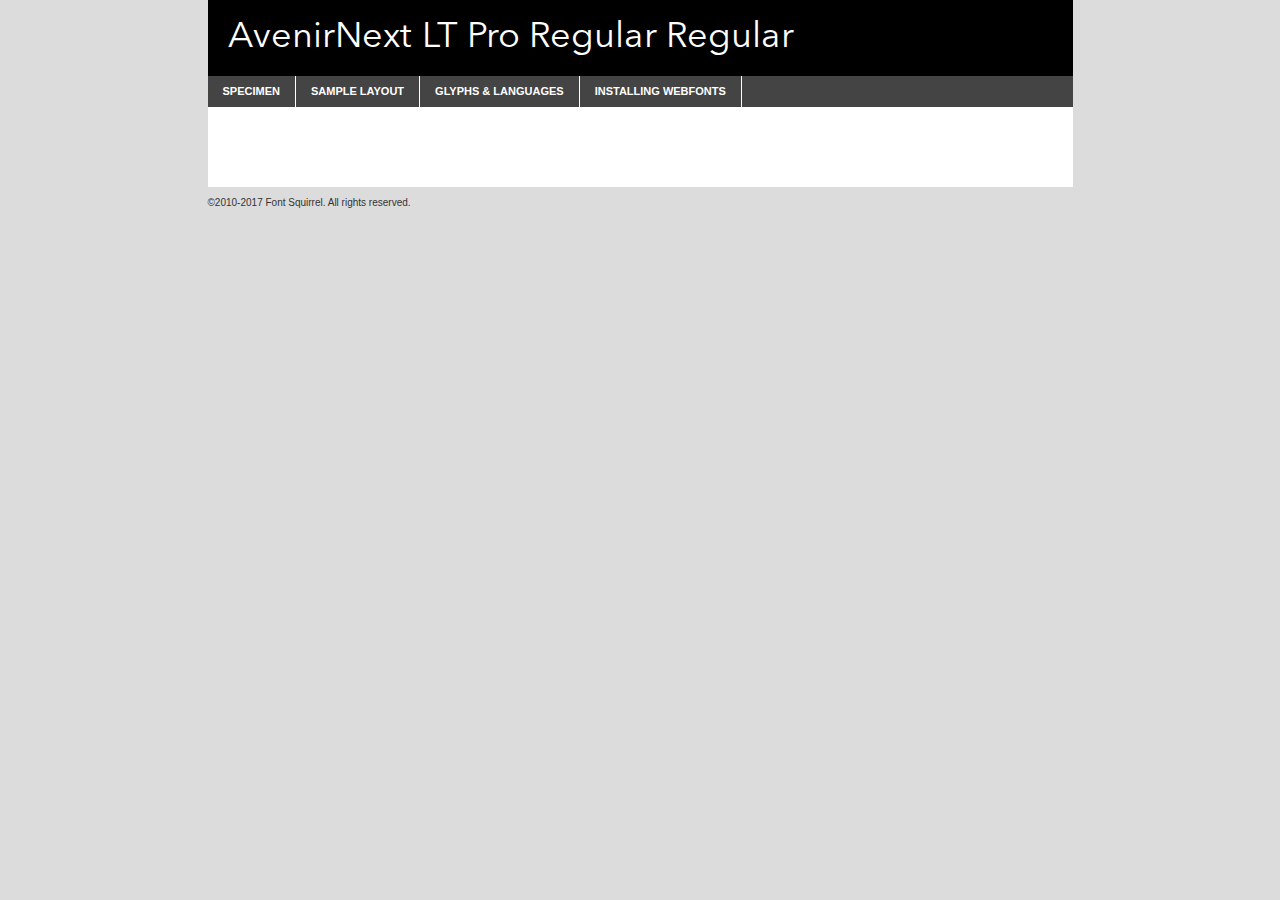
<file: css/fonts/Avenir/avenirnextltpro-regular-demo.html>
<!DOCTYPE html PUBLIC "-//W3C//DTD XHTML 1.0 Transitional//EN"
        "http://www.w3.org/TR/xhtml1/DTD/xhtml1-transitional.dtd">

<html xmlns="http://www.w3.org/1999/xhtml" xml:lang="en" lang="en">
<head>
    <meta http-equiv="Content-Type" content="text/html; charset=utf-8"/>
    <script src="http://ajax.googleapis.com/ajax/libs/jquery/1.7.2/jquery.min.js" type="text/javascript" charset="utf-8"></script>
    <script type="text/javascript">
		(function($) {
			$.fn.easyTabs = function(option) {
				var param = jQuery.extend({ fadeSpeed: 'fast', defaultContent: 1, activeClass: 'active' }, option);
				$(this).each(function() {
					var thisId = '#' + this.id;
					if ( param.defaultContent == '' )
					{
						param.defaultContent = 1;
					}
					if ( typeof param.defaultContent == 'number' )
					{
						var defaultTab = $(thisId + ' .tabs li:eq(' + (param.defaultContent - 1) + ') a').attr('href').substr(1);
					}
					else
					{
						var defaultTab = param.defaultContent;
					}
					$(thisId + ' .tabs li a').each(function() {
						var tabToHide = $(this).attr('href').substr(1);
						$('#' + tabToHide).addClass('easytabs-tab-content');
					});
					hideAll();
					changeContent(defaultTab);

					function hideAll() {$(thisId + ' .easytabs-tab-content').hide();}

					function changeContent(tabId)
					{
						hideAll();
						$(thisId + ' .tabs li').removeClass(param.activeClass);
						$(thisId + ' .tabs li a[href=#' + tabId + ']').closest('li').addClass(param.activeClass);
						if ( param.fadeSpeed != 'none' )
						{
							$(thisId + ' #' + tabId).fadeIn(param.fadeSpeed);
						}
						else
						{
							$(thisId + ' #' + tabId).show();
						}
					}

					$(thisId + ' .tabs li').click(function() {
						var tabId = $(this).find('a').attr('href').substr(1);
						changeContent(tabId);
						return false;
					});
				});
			}
		})(jQuery);
    </script>
    <link rel="stylesheet" href="specimen_files/specimen_stylesheet.css" type="text/css" charset="utf-8"/>
    <link rel="stylesheet" href="stylesheet.css" type="text/css" charset="utf-8"/>

    <style type="text/css">
        		body {
			font-family: 'avenir_next_lt_proregular';
        		}

            </style>

    <title>AvenirNext LT Pro Regular Regular Specimen</title>


    <script type="text/javascript" charset="utf-8">
		$(document).ready(function() {
			$('#container').easyTabs({ defaultContent: 1 });
		});
    </script>
</head>

<body>
<div id="container">
    <div id="header">
		AvenirNext LT Pro Regular Regular    </div>
    <ul class="tabs">
        <li><a href="#specimen">Specimen</a></li>
        <li><a href="#layout">Sample Layout</a></li>
		        <li><a href="#glyphs">Glyphs &amp; Languages</a></li>
        <li><a href="#installing">Installing Webfonts</a></li>

    </ul>

    <div id="main_content">


        <div id="specimen">

            <div class="section">
                <div class="grid12 firstcol">
                    <div class="huge">AaBb</div>
                </div>
            </div>

            <div class="section">
                <div class="glyph_range">A&#x200B;B&#x200b;C&#x200b;D&#x200b;E&#x200b;F&#x200b;G&#x200b;H&#x200b;I&#x200b;J&#x200b;K&#x200b;L&#x200b;M&#x200b;N&#x200b;O&#x200b;P&#x200b;Q&#x200b;R&#x200b;S&#x200b;T&#x200b;U&#x200b;V&#x200b;W&#x200b;X&#x200b;Y&#x200b;Z&#x200b;a&#x200b;b&#x200b;c&#x200b;d&#x200b;e&#x200b;f&#x200b;g&#x200b;h&#x200b;i&#x200b;j&#x200b;k&#x200b;l&#x200b;m&#x200b;n&#x200b;o&#x200b;p&#x200b;q&#x200b;r&#x200b;s&#x200b;t&#x200b;u&#x200b;v&#x200b;w&#x200b;x&#x200b;y&#x200b;z&#x200b;1&#x200b;2&#x200b;3&#x200b;4&#x200b;5&#x200b;6&#x200b;7&#x200b;8&#x200b;9&#x200b;0&#x200b;&amp;&#x200b;.&#x200b;,&#x200b;?&#x200b;!&#x200b;&#64;&#x200b;(&#x200b;)&#x200b;#&#x200b;$&#x200b;%&#x200b;*&#x200b;+&#x200b;-&#x200b;=&#x200b;:&#x200b;;</div>
            </div>
            <div class="section">
                <div class="grid12 firstcol">
                    <table class="sample_table">
                        <tr>
                            <td>10</td>
                            <td class="size10">abcdefghijklmnopqrstuvwxyzABCDEFGHIJKLMNOPQRSTUVWXYZ0123456789abcdefghijklmnopqrstuvwxyzABCDEFGHIJKLMNOPQRSTUVWXYZ0123456789abcdefghijklmnopqrstuvwxyzABCDEFGHIJKLMNOPQRSTUVWXYZ</td>
                        </tr>
                        <tr>
                            <td>11</td>
                            <td class="size11">abcdefghijklmnopqrstuvwxyzABCDEFGHIJKLMNOPQRSTUVWXYZ0123456789abcdefghijklmnopqrstuvwxyzABCDEFGHIJKLMNOPQRSTUVWXYZ0123456789abcdefghijklmnopqrstuvwxyzABCDEFGHIJKLMNOPQRSTUVWXYZ</td>
                        </tr>
                        <tr>
                            <td>12</td>
                            <td class="size12">abcdefghijklmnopqrstuvwxyzABCDEFGHIJKLMNOPQRSTUVWXYZ0123456789abcdefghijklmnopqrstuvwxyzABCDEFGHIJKLMNOPQRSTUVWXYZ0123456789abcdefghijklmnopqrstuvwxyzABCDEFGHIJKLMNOPQRSTUVWXYZ</td>
                        </tr>
                        <tr>
                            <td>13</td>
                            <td class="size13">abcdefghijklmnopqrstuvwxyzABCDEFGHIJKLMNOPQRSTUVWXYZ0123456789abcdefghijklmnopqrstuvwxyzABCDEFGHIJKLMNOPQRSTUVWXYZ0123456789abcdefghijklmnopqrstuvwxyzABCDEFGHIJKLMNOPQRSTUVWXYZ</td>
                        </tr>
                        <tr>
                            <td>14</td>
                            <td class="size14">abcdefghijklmnopqrstuvwxyzABCDEFGHIJKLMNOPQRSTUVWXYZ0123456789abcdefghijklmnopqrstuvwxyzABCDEFGHIJKLMNOPQRSTUVWXYZ0123456789abcdefghijklmnopqrstuvwxyzABCDEFGHIJKLMNOPQRSTUVWXYZ</td>
                        </tr>
                        <tr>
                            <td>16</td>
                            <td class="size16">abcdefghijklmnopqrstuvwxyzABCDEFGHIJKLMNOPQRSTUVWXYZ0123456789abcdefghijklmnopqrstuvwxyzABCDEFGHIJKLMNOPQRSTUVWXYZ</td>
                        </tr>
                        <tr>
                            <td>18</td>
                            <td class="size18">abcdefghijklmnopqrstuvwxyzABCDEFGHIJKLMNOPQRSTUVWXYZ0123456789abcdefghijklmnopqrstuvwxyzABCDEFGHIJKLMNOPQRSTUVWXYZ</td>
                        </tr>
                        <tr>
                            <td>20</td>
                            <td class="size20">abcdefghijklmnopqrstuvwxyzABCDEFGHIJKLMNOPQRSTUVWXYZ0123456789abcdefghijklmnopqrstuvwxyzABCDEFGHIJKLMNOPQRSTUVWXYZ</td>
                        </tr>
                        <tr>
                            <td>24</td>
                            <td class="size24">abcdefghijklmnopqrstuvwxyzABCDEFGHIJKLMNOPQRSTUVWXYZ0123456789abcdefghijklmnopqrstuvwxyzABCDEFGHIJKLMNOPQRSTUVWXYZ</td>
                        </tr>
                        <tr>
                            <td>30</td>
                            <td class="size30">abcdefghijklmnopqrstuvwxyzABCDEFGHIJKLMNOPQRSTUVWXYZ0123456789abcdefghijklmnopqrstuvwxyzABCDEFGHIJKLMNOPQRSTUVWXYZ</td>
                        </tr>
                        <tr>
                            <td>36</td>
                            <td class="size36">abcdefghijklmnopqrstuvwxyzABCDEFGHIJKLMNOPQRSTUVWXYZ0123456789abcdefghijklmnopqrstuvwxyzABCDEFGHIJKLMNOPQRSTUVWXYZ</td>
                        </tr>
                        <tr>
                            <td>48</td>
                            <td class="size48">abcdefghijklmnopqrstuvwxyzABCDEFGHIJKLMNOPQRSTUVWXYZ0123456789abcdefghijklmnopqrstuvwxyzABCDEFGHIJKLMNOPQRSTUVWXYZ</td>
                        </tr>
                        <tr>
                            <td>60</td>
                            <td class="size60">abcdefghijklmnopqrstuvwxyzABCDEFGHIJKLMNOPQRSTUVWXYZ0123456789abcdefghijklmnopqrstuvwxyzABCDEFGHIJKLMNOPQRSTUVWXYZ</td>
                        </tr>
                        <tr>
                            <td>72</td>
                            <td class="size72">abcdefghijklmnopqrstuvwxyzABCDEFGHIJKLMNOPQRSTUVWXYZ0123456789abcdefghijklmnopqrstuvwxyzABCDEFGHIJKLMNOPQRSTUVWXYZ</td>
                        </tr>
                        <tr>
                            <td>90</td>
                            <td class="size90">abcdefghijklmnopqrstuvwxyzABCDEFGHIJKLMNOPQRSTUVWXYZ0123456789abcdefghijklmnopqrstuvwxyzABCDEFGHIJKLMNOPQRSTUVWXYZ</td>
                        </tr>
                    </table>

                </div>

            </div>


            <div class="section" id="bodycomparison">


                <div id="xheight">
                    <div class="fontbody">&#x25FC;&#x25FC;&#x25FC;&#x25FC;&#x25FC;&#x25FC;&#x25FC;&#x25FC;&#x25FC;&#x25FC;&#x25FC;&#x25FC;&#x25FC;&#x25FC;&#x25FC;&#x25FC;&#x25FC;&#x25FC;&#x25FC;&#x25FC;&#x25FC;&#x25FC;&#x25FC;&#x25FC;&#x25FC;&#x25FC;&#x25FC;&#x25FC;&#x25FC;&#x25FC;&#x25FC;&#x25FC;&#x25FC;&#x25FC;&#x25FC;&#x25FC;&#x25FC;&#x25FC;&#x25FC;&#x25FC;&#x25FC;&#x25FC;&#x25FC;&#x25FC;&#x25FC;&#x25FC;&#x25FC;&#x25FC;&#x25FC;&#x25FC;&#x25FC;&#x25FC;&#x25FC;&#x25FC;&#x25FC;&#x25FC;&#x25FC;&#x25FC;&#x25FC;&#x25FC;&#x25FC;&#x25FC;&#x25FC;&#x25FC;&#x25FC;&#x25FC;&#x25FC;&#x25FC;&#x25FC;&#x25FC;&#x25FC;&#x25FC;&#x25FC;&#x25FC;&#x25FC;&#x25FC;&#x25FC;&#x25FC;&#x25FC;&#x25FC;&#x25FC;&#x25FC;&#x25FC;&#x25FC;&#x25FC;&#x25FC;&#x25FC;&#x25FC;&#x25FC;&#x25FC;&#x25FC;&#x25FC;&#x25FC;&#x25FC;&#x25FC;&#x25FC;&#x25FC;&#x25FC;&#x25FC;body</div>
                    <div class="arialbody">body</div>
                    <div class="verdanabody">body</div>
                    <div class="georgiabody">body</div>
                </div>
                <div class="fontbody" style="z-index:1">
                    body<span>AvenirNext LT Pro Regular Regular</span>
                </div>
                <div class="arialbody" style="z-index:1">
                    body<span>Arial</span>
                </div>
                <div class="verdanabody" style="z-index:1">
                    body<span>Verdana</span>
                </div>
                <div class="georgiabody" style="z-index:1">
                    body<span>Georgia</span>
                </div>


            </div>


            <div class="section psample psample_row1" id="">

                <div class="grid2 firstcol">
                    <p class="size10"><span>10.</span>Aenean lacinia bibendum nulla sed consectetur. Fusce dapibus, tellus ac cursus commodo, tortor mauris condimentum nibh, ut fermentum massa justo sit amet risus. Nullam id dolor id nibh ultricies vehicula ut id elit. Cum sociis natoque penatibus et magnis dis parturient montes, nascetur ridiculus mus. Nulla vitae elit libero, a pharetra augue.</p>

                </div>
                <div class="grid3">
                    <p class="size11"><span>11.</span>Aenean lacinia bibendum nulla sed consectetur. Fusce dapibus, tellus ac cursus commodo, tortor mauris condimentum nibh, ut fermentum massa justo sit amet risus. Nullam id dolor id nibh ultricies vehicula ut id elit. Cum sociis natoque penatibus et magnis dis parturient montes, nascetur ridiculus mus. Nulla vitae elit libero, a pharetra augue.</p>

                </div>
                <div class="grid3">
                    <p class="size12"><span>12.</span>Aenean lacinia bibendum nulla sed consectetur. Fusce dapibus, tellus ac cursus commodo, tortor mauris condimentum nibh, ut fermentum massa justo sit amet risus. Nullam id dolor id nibh ultricies vehicula ut id elit. Cum sociis natoque penatibus et magnis dis parturient montes, nascetur ridiculus mus. Nulla vitae elit libero, a pharetra augue.</p>

                </div>
                <div class="grid4">
                    <p class="size13"><span>13.</span>Aenean lacinia bibendum nulla sed consectetur. Fusce dapibus, tellus ac cursus commodo, tortor mauris condimentum nibh, ut fermentum massa justo sit amet risus. Nullam id dolor id nibh ultricies vehicula ut id elit. Cum sociis natoque penatibus et magnis dis parturient montes, nascetur ridiculus mus. Nulla vitae elit libero, a pharetra augue.</p>

                </div>
                <div class="white_blend"></div>

            </div>
            <div class="section psample psample_row2" id="">
                <div class="grid3 firstcol">
                    <p class="size14"><span>14.</span>Aenean lacinia bibendum nulla sed consectetur. Fusce dapibus, tellus ac cursus commodo, tortor mauris condimentum nibh, ut fermentum massa justo sit amet risus. Nullam id dolor id nibh ultricies vehicula ut id elit. Cum sociis natoque penatibus et magnis dis parturient montes, nascetur ridiculus mus. Nulla vitae elit libero, a pharetra augue.</p>

                </div>
                <div class="grid4">
                    <p class="size16"><span>16.</span>Aenean lacinia bibendum nulla sed consectetur. Fusce dapibus, tellus ac cursus commodo, tortor mauris condimentum nibh, ut fermentum massa justo sit amet risus. Nullam id dolor id nibh ultricies vehicula ut id elit. Cum sociis natoque penatibus et magnis dis parturient montes, nascetur ridiculus mus. Nulla vitae elit libero, a pharetra augue.</p>

                </div>
                <div class="grid5">
                    <p class="size18"><span>18.</span>Aenean lacinia bibendum nulla sed consectetur. Fusce dapibus, tellus ac cursus commodo, tortor mauris condimentum nibh, ut fermentum massa justo sit amet risus. Nullam id dolor id nibh ultricies vehicula ut id elit. Cum sociis natoque penatibus et magnis dis parturient montes, nascetur ridiculus mus. Nulla vitae elit libero, a pharetra augue.</p>

                </div>

                <div class="white_blend"></div>

            </div>

            <div class="section psample psample_row3" id="">
                <div class="grid5 firstcol">
                    <p class="size20"><span>20.</span>Aenean lacinia bibendum nulla sed consectetur. Fusce dapibus, tellus ac cursus commodo, tortor mauris condimentum nibh, ut fermentum massa justo sit amet risus. Nullam id dolor id nibh ultricies vehicula ut id elit. Cum sociis natoque penatibus et magnis dis parturient montes, nascetur ridiculus mus. Nulla vitae elit libero, a pharetra augue.</p>
                </div>
                <div class="grid7">
                    <p class="size24"><span>24.</span>Aenean lacinia bibendum nulla sed consectetur. Fusce dapibus, tellus ac cursus commodo, tortor mauris condimentum nibh, ut fermentum massa justo sit amet risus. Nullam id dolor id nibh ultricies vehicula ut id elit. Cum sociis natoque penatibus et magnis dis parturient montes, nascetur ridiculus mus. Nulla vitae elit libero, a pharetra augue.</p>
                </div>

                <div class="white_blend"></div>

            </div>

            <div class="section psample psample_row4" id="">
                <div class="grid12 firstcol">
                    <p class="size30"><span>30.</span>Aenean lacinia bibendum nulla sed consectetur. Fusce dapibus, tellus ac cursus commodo, tortor mauris condimentum nibh, ut fermentum massa justo sit amet risus. Nullam id dolor id nibh ultricies vehicula ut id elit. Cum sociis natoque penatibus et magnis dis parturient montes, nascetur ridiculus mus. Nulla vitae elit libero, a pharetra augue.</p>
                </div>
                <div class="white_blend"></div>

            </div>


            <div class="section psample psample_row1 fullreverse">
                <div class="grid2 firstcol">
                    <p class="size10"><span>10.</span>Aenean lacinia bibendum nulla sed consectetur. Fusce dapibus, tellus ac cursus commodo, tortor mauris condimentum nibh, ut fermentum massa justo sit amet risus. Nullam id dolor id nibh ultricies vehicula ut id elit. Cum sociis natoque penatibus et magnis dis parturient montes, nascetur ridiculus mus. Nulla vitae elit libero, a pharetra augue.</p>

                </div>
                <div class="grid3">
                    <p class="size11"><span>11.</span>Aenean lacinia bibendum nulla sed consectetur. Fusce dapibus, tellus ac cursus commodo, tortor mauris condimentum nibh, ut fermentum massa justo sit amet risus. Nullam id dolor id nibh ultricies vehicula ut id elit. Cum sociis natoque penatibus et magnis dis parturient montes, nascetur ridiculus mus. Nulla vitae elit libero, a pharetra augue.</p>

                </div>
                <div class="grid3">
                    <p class="size12"><span>12.</span>Aenean lacinia bibendum nulla sed consectetur. Fusce dapibus, tellus ac cursus commodo, tortor mauris condimentum nibh, ut fermentum massa justo sit amet risus. Nullam id dolor id nibh ultricies vehicula ut id elit. Cum sociis natoque penatibus et magnis dis parturient montes, nascetur ridiculus mus. Nulla vitae elit libero, a pharetra augue.</p>

                </div>
                <div class="grid4">
                    <p class="size13"><span>13.</span>Aenean lacinia bibendum nulla sed consectetur. Fusce dapibus, tellus ac cursus commodo, tortor mauris condimentum nibh, ut fermentum massa justo sit amet risus. Nullam id dolor id nibh ultricies vehicula ut id elit. Cum sociis natoque penatibus et magnis dis parturient montes, nascetur ridiculus mus. Nulla vitae elit libero, a pharetra augue.</p>

                </div>
                <div class="black_blend"></div>

            </div>

            <div class="section psample psample_row2 fullreverse">
                <div class="grid3 firstcol">
                    <p class="size14"><span>14.</span>Aenean lacinia bibendum nulla sed consectetur. Fusce dapibus, tellus ac cursus commodo, tortor mauris condimentum nibh, ut fermentum massa justo sit amet risus. Nullam id dolor id nibh ultricies vehicula ut id elit. Cum sociis natoque penatibus et magnis dis parturient montes, nascetur ridiculus mus. Nulla vitae elit libero, a pharetra augue.</p>

                </div>
                <div class="grid4">
                    <p class="size16"><span>16.</span>Aenean lacinia bibendum nulla sed consectetur. Fusce dapibus, tellus ac cursus commodo, tortor mauris condimentum nibh, ut fermentum massa justo sit amet risus. Nullam id dolor id nibh ultricies vehicula ut id elit. Cum sociis natoque penatibus et magnis dis parturient montes, nascetur ridiculus mus. Nulla vitae elit libero, a pharetra augue.</p>

                </div>
                <div class="grid5">
                    <p class="size18"><span>18.</span>Aenean lacinia bibendum nulla sed consectetur. Fusce dapibus, tellus ac cursus commodo, tortor mauris condimentum nibh, ut fermentum massa justo sit amet risus. Nullam id dolor id nibh ultricies vehicula ut id elit. Cum sociis natoque penatibus et magnis dis parturient montes, nascetur ridiculus mus. Nulla vitae elit libero, a pharetra augue.</p>

                </div>
                <div class="black_blend"></div>

            </div>

            <div class="section psample fullreverse psample_row3" id="">
                <div class="grid5 firstcol">
                    <p class="size20"><span>20.</span>Aenean lacinia bibendum nulla sed consectetur. Fusce dapibus, tellus ac cursus commodo, tortor mauris condimentum nibh, ut fermentum massa justo sit amet risus. Nullam id dolor id nibh ultricies vehicula ut id elit. Cum sociis natoque penatibus et magnis dis parturient montes, nascetur ridiculus mus. Nulla vitae elit libero, a pharetra augue.</p>
                </div>
                <div class="grid7">
                    <p class="size24"><span>24.</span>Aenean lacinia bibendum nulla sed consectetur. Fusce dapibus, tellus ac cursus commodo, tortor mauris condimentum nibh, ut fermentum massa justo sit amet risus. Nullam id dolor id nibh ultricies vehicula ut id elit. Cum sociis natoque penatibus et magnis dis parturient montes, nascetur ridiculus mus. Nulla vitae elit libero, a pharetra augue.</p>
                </div>

                <div class="black_blend"></div>

            </div>

            <div class="section psample fullreverse psample_row4" id="" style="border-bottom: 20px #000 solid;">
                <div class="grid12 firstcol">
                    <p class="size30"><span>30.</span>Aenean lacinia bibendum nulla sed consectetur. Fusce dapibus, tellus ac cursus commodo, tortor mauris condimentum nibh, ut fermentum massa justo sit amet risus. Nullam id dolor id nibh ultricies vehicula ut id elit. Cum sociis natoque penatibus et magnis dis parturient montes, nascetur ridiculus mus. Nulla vitae elit libero, a pharetra augue.</p>
                </div>
                <div class="black_blend"></div>

            </div>


        </div>

        <div id="layout">

            <div class="section">

                <div class="grid12 firstcol">
                    <h1>Lorem Ipsum Dolor</h1>
                    <h2>Etiam porta sem malesuada magna mollis euismod</h2>

                    <p class="byline">By <a href="#link">Aenean Lacinia</a></p>
                </div>
            </div>
            <div class="section">
                <div class="grid8 firstcol">
                    <p class="large">Donec sed odio dui. Morbi leo risus, porta ac consectetur ac, vestibulum at eros. Fusce dapibus, tellus ac cursus commodo, tortor mauris condimentum nibh, ut fermentum massa justo sit amet risus. </p>


                    <h3>Pellentesque ornare sem</h3>

                    <p>Maecenas sed diam eget risus varius blandit sit amet non magna. Maecenas faucibus mollis interdum. Donec ullamcorper nulla non metus auctor fringilla. Nullam id dolor id nibh ultricies vehicula ut id elit. Nullam id dolor id nibh ultricies vehicula ut id elit. </p>

                    <p>Aenean eu leo quam. Pellentesque ornare sem lacinia quam venenatis vestibulum. Lorem ipsum dolor sit amet, consectetur adipiscing elit. Cum sociis natoque penatibus et magnis dis parturient montes, nascetur ridiculus mus. </p>

                    <p>Nulla vitae elit libero, a pharetra augue. Praesent commodo cursus magna, vel scelerisque nisl consectetur et. Aenean lacinia bibendum nulla sed consectetur. </p>

                    <p>Nullam quis risus eget urna mollis ornare vel eu leo. Nullam quis risus eget urna mollis ornare vel eu leo. Maecenas sed diam eget risus varius blandit sit amet non magna. Donec ullamcorper nulla non metus auctor fringilla. </p>

                    <h3>Cras mattis consectetur</h3>

                    <p>Aenean eu leo quam. Pellentesque ornare sem lacinia quam venenatis vestibulum. Aenean lacinia bibendum nulla sed consectetur. Integer posuere erat a ante venenatis dapibus posuere velit aliquet. Cras mattis consectetur purus sit amet fermentum. </p>

                    <p>Nullam id dolor id nibh ultricies vehicula ut id elit. Nullam quis risus eget urna mollis ornare vel eu leo. Cras mattis consectetur purus sit amet fermentum.</p>
                </div>

                <div class="grid4 sidebar">

                    <div class="box reverse">
                        <p class="last">Nullam quis risus eget urna mollis ornare vel eu leo. Donec ullamcorper nulla non metus auctor fringilla. Cras mattis consectetur purus sit amet fermentum. Sed posuere consectetur est at lobortis. Lorem ipsum dolor sit amet, consectetur adipiscing elit. </p>
                    </div>

                    <p class="caption">Maecenas sed diam eget risus varius.</p>

                    <p>Vestibulum id ligula porta felis euismod semper. Integer posuere erat a ante venenatis dapibus posuere velit aliquet. Vestibulum id ligula porta felis euismod semper. Sed posuere consectetur est at lobortis. Maecenas sed diam eget risus varius blandit sit amet non magna. Fusce dapibus, tellus ac cursus commodo, tortor mauris condimentum nibh, ut fermentum massa justo sit amet risus. </p>


                    <p>Duis mollis, est non commodo luctus, nisi erat porttitor ligula, eget lacinia odio sem nec elit. Aenean lacinia bibendum nulla sed consectetur. Vivamus sagittis lacus vel augue laoreet rutrum faucibus dolor auctor. Aenean lacinia bibendum nulla sed consectetur. Nullam quis risus eget urna mollis ornare vel eu leo. </p>

                    <p>Praesent commodo cursus magna, vel scelerisque nisl consectetur et. Donec ullamcorper nulla non metus auctor fringilla. Maecenas faucibus mollis interdum. Fusce dapibus, tellus ac cursus commodo, tortor mauris condimentum nibh, ut fermentum massa justo sit amet risus. </p>

                </div>
            </div>

        </div>


		

        <div id="glyphs">
            <div class="section">
                <div class="grid12 firstcol">

                    <h1>Language Support</h1>
                    <p>The subset of AvenirNext LT Pro Regular Regular in this kit supports the following languages:<br/>

						Afrikaans, Albanian, Basque, Belarusian_lacinka, Bosnian, Breton, Catalan, Chamorro, Chichewa_nyanja, Croatian, Czech, Danish, Dutch, English, Esperanto, Estonian, Faroese, Finnish, French, Frisian, Galician, German, Hungarian, Icelandic, Italian, Latvian, Lithuanian, Malagasy, Maltese, Norwegian, Polish, Portuguese, Romanian, Serbian, Slovak, Slovenian, Spanish, Turkish, Alsatian, Aragonese, Arapaho, Aromanian, Arrernte, Asturian, Aymara, Bislama, Cebuano, Cheyenne, Cimbrian, Corsican, Fijian, French_creole, Friulian, Genoese, Gilbertese, Greenlandic, Haitian_creole, Hawaiian, Hiligaynon, Hmong, Hopi, Ibanag, Iloko_ilokano, Indonesian, Interglossa_glosa, Interlingua, Irish_gaelic, Istro-romanian, Jerriais, Kashubian, Kurdish_kurmanji, Ladin, Lojban, Lombard, Low_saxon, Luxembourgeois, Malay_latinized, Manx, Maori, Megleno-romanian, Mohawk, Nahuatl, Norfolk_pitcairnese, Northern_sotho, Occitan, Oromo, Pangasinan, Papiamento, Piedmontese, Potawatomi, Quechua, Rhaeto-romance, Romansh, Rotokas, Sami_lule, Samoan, Sardinian, Scots_gaelic, Seychelles_creole, Shona, Sicilian, Somali, Southern_ndebele, Southern_sotho, Swahili, Swati_swazi, Tagalog_filipino_pilipino, Tahitian, Tausug, Tetum, Tok_pisin, Tongan, Tswana, Turkmen, Turkmen_latinized, Tuvaluan, Uyghur_latinized, Veps, Volapuk, Votic_latinized, Walloon, Warlpiri, Xhosa, Yapese, Zulu, Latinbasic, Ubasic, Demo                    </p>
                    <h1>Glyph Chart</h1>
                    <p>The subset of AvenirNext LT Pro Regular Regular in this kit includes all the glyphs listed below. Unicode entities are included above each glyph to help you insert individual characters into your layout.</p>
                    <div id="glyph_chart">

																																	                                <div><p>&amp;#13;</p>&#13;</div>
																				                                <div><p>&amp;#32;</p>&#32;</div>
																				                                <div><p>&amp;#33;</p>&#33;</div>
																				                                <div><p>&amp;#34;</p>&#34;</div>
																				                                <div><p>&amp;#35;</p>&#35;</div>
																				                                <div><p>&amp;#36;</p>&#36;</div>
																				                                <div><p>&amp;#37;</p>&#37;</div>
																				                                <div><p>&amp;#38;</p>&#38;</div>
																				                                <div><p>&amp;#39;</p>&#39;</div>
																				                                <div><p>&amp;#40;</p>&#40;</div>
																				                                <div><p>&amp;#41;</p>&#41;</div>
																				                                <div><p>&amp;#42;</p>&#42;</div>
																				                                <div><p>&amp;#43;</p>&#43;</div>
																				                                <div><p>&amp;#44;</p>&#44;</div>
																				                                <div><p>&amp;#45;</p>&#45;</div>
																				                                <div><p>&amp;#46;</p>&#46;</div>
																				                                <div><p>&amp;#47;</p>&#47;</div>
																				                                <div><p>&amp;#48;</p>&#48;</div>
																				                                <div><p>&amp;#49;</p>&#49;</div>
																				                                <div><p>&amp;#50;</p>&#50;</div>
																				                                <div><p>&amp;#51;</p>&#51;</div>
																				                                <div><p>&amp;#52;</p>&#52;</div>
																				                                <div><p>&amp;#53;</p>&#53;</div>
																				                                <div><p>&amp;#54;</p>&#54;</div>
																				                                <div><p>&amp;#55;</p>&#55;</div>
																				                                <div><p>&amp;#56;</p>&#56;</div>
																				                                <div><p>&amp;#57;</p>&#57;</div>
																				                                <div><p>&amp;#58;</p>&#58;</div>
																				                                <div><p>&amp;#59;</p>&#59;</div>
																				                                <div><p>&amp;#60;</p>&#60;</div>
																				                                <div><p>&amp;#61;</p>&#61;</div>
																				                                <div><p>&amp;#62;</p>&#62;</div>
																				                                <div><p>&amp;#63;</p>&#63;</div>
																				                                <div><p>&amp;#64;</p>&#64;</div>
																				                                <div><p>&amp;#65;</p>&#65;</div>
																				                                <div><p>&amp;#66;</p>&#66;</div>
																				                                <div><p>&amp;#67;</p>&#67;</div>
																				                                <div><p>&amp;#68;</p>&#68;</div>
																				                                <div><p>&amp;#69;</p>&#69;</div>
																				                                <div><p>&amp;#70;</p>&#70;</div>
																				                                <div><p>&amp;#71;</p>&#71;</div>
																				                                <div><p>&amp;#72;</p>&#72;</div>
																				                                <div><p>&amp;#73;</p>&#73;</div>
																				                                <div><p>&amp;#74;</p>&#74;</div>
																				                                <div><p>&amp;#75;</p>&#75;</div>
																				                                <div><p>&amp;#76;</p>&#76;</div>
																				                                <div><p>&amp;#77;</p>&#77;</div>
																				                                <div><p>&amp;#78;</p>&#78;</div>
																				                                <div><p>&amp;#79;</p>&#79;</div>
																				                                <div><p>&amp;#80;</p>&#80;</div>
																				                                <div><p>&amp;#81;</p>&#81;</div>
																				                                <div><p>&amp;#82;</p>&#82;</div>
																				                                <div><p>&amp;#83;</p>&#83;</div>
																				                                <div><p>&amp;#84;</p>&#84;</div>
																				                                <div><p>&amp;#85;</p>&#85;</div>
																				                                <div><p>&amp;#86;</p>&#86;</div>
																				                                <div><p>&amp;#87;</p>&#87;</div>
																				                                <div><p>&amp;#88;</p>&#88;</div>
																				                                <div><p>&amp;#89;</p>&#89;</div>
																				                                <div><p>&amp;#90;</p>&#90;</div>
																				                                <div><p>&amp;#91;</p>&#91;</div>
																				                                <div><p>&amp;#92;</p>&#92;</div>
																				                                <div><p>&amp;#93;</p>&#93;</div>
																				                                <div><p>&amp;#94;</p>&#94;</div>
																				                                <div><p>&amp;#95;</p>&#95;</div>
																				                                <div><p>&amp;#96;</p>&#96;</div>
																				                                <div><p>&amp;#97;</p>&#97;</div>
																				                                <div><p>&amp;#98;</p>&#98;</div>
																				                                <div><p>&amp;#99;</p>&#99;</div>
																				                                <div><p>&amp;#100;</p>&#100;</div>
																				                                <div><p>&amp;#101;</p>&#101;</div>
																				                                <div><p>&amp;#102;</p>&#102;</div>
																				                                <div><p>&amp;#103;</p>&#103;</div>
																				                                <div><p>&amp;#104;</p>&#104;</div>
																				                                <div><p>&amp;#105;</p>&#105;</div>
																				                                <div><p>&amp;#106;</p>&#106;</div>
																				                                <div><p>&amp;#107;</p>&#107;</div>
																				                                <div><p>&amp;#108;</p>&#108;</div>
																				                                <div><p>&amp;#109;</p>&#109;</div>
																				                                <div><p>&amp;#110;</p>&#110;</div>
																				                                <div><p>&amp;#111;</p>&#111;</div>
																				                                <div><p>&amp;#112;</p>&#112;</div>
																				                                <div><p>&amp;#113;</p>&#113;</div>
																				                                <div><p>&amp;#114;</p>&#114;</div>
																				                                <div><p>&amp;#115;</p>&#115;</div>
																				                                <div><p>&amp;#116;</p>&#116;</div>
																				                                <div><p>&amp;#117;</p>&#117;</div>
																				                                <div><p>&amp;#118;</p>&#118;</div>
																				                                <div><p>&amp;#119;</p>&#119;</div>
																				                                <div><p>&amp;#120;</p>&#120;</div>
																				                                <div><p>&amp;#121;</p>&#121;</div>
																				                                <div><p>&amp;#122;</p>&#122;</div>
																				                                <div><p>&amp;#123;</p>&#123;</div>
																				                                <div><p>&amp;#124;</p>&#124;</div>
																				                                <div><p>&amp;#125;</p>&#125;</div>
																				                                <div><p>&amp;#126;</p>&#126;</div>
																				                                <div><p>&amp;#160;</p>&#160;</div>
																				                                <div><p>&amp;#161;</p>&#161;</div>
																				                                <div><p>&amp;#162;</p>&#162;</div>
																				                                <div><p>&amp;#163;</p>&#163;</div>
																				                                <div><p>&amp;#164;</p>&#164;</div>
																				                                <div><p>&amp;#165;</p>&#165;</div>
																				                                <div><p>&amp;#166;</p>&#166;</div>
																				                                <div><p>&amp;#167;</p>&#167;</div>
																				                                <div><p>&amp;#168;</p>&#168;</div>
																				                                <div><p>&amp;#169;</p>&#169;</div>
																				                                <div><p>&amp;#170;</p>&#170;</div>
																				                                <div><p>&amp;#171;</p>&#171;</div>
																				                                <div><p>&amp;#172;</p>&#172;</div>
																				                                <div><p>&amp;#173;</p>&#173;</div>
																				                                <div><p>&amp;#174;</p>&#174;</div>
																				                                <div><p>&amp;#175;</p>&#175;</div>
																				                                <div><p>&amp;#176;</p>&#176;</div>
																				                                <div><p>&amp;#177;</p>&#177;</div>
																				                                <div><p>&amp;#178;</p>&#178;</div>
																				                                <div><p>&amp;#179;</p>&#179;</div>
																				                                <div><p>&amp;#180;</p>&#180;</div>
																				                                <div><p>&amp;#181;</p>&#181;</div>
																				                                <div><p>&amp;#182;</p>&#182;</div>
																				                                <div><p>&amp;#183;</p>&#183;</div>
																				                                <div><p>&amp;#184;</p>&#184;</div>
																				                                <div><p>&amp;#185;</p>&#185;</div>
																				                                <div><p>&amp;#186;</p>&#186;</div>
																				                                <div><p>&amp;#187;</p>&#187;</div>
																				                                <div><p>&amp;#188;</p>&#188;</div>
																				                                <div><p>&amp;#189;</p>&#189;</div>
																				                                <div><p>&amp;#190;</p>&#190;</div>
																				                                <div><p>&amp;#191;</p>&#191;</div>
																				                                <div><p>&amp;#192;</p>&#192;</div>
																				                                <div><p>&amp;#193;</p>&#193;</div>
																				                                <div><p>&amp;#194;</p>&#194;</div>
																				                                <div><p>&amp;#195;</p>&#195;</div>
																				                                <div><p>&amp;#196;</p>&#196;</div>
																				                                <div><p>&amp;#197;</p>&#197;</div>
																				                                <div><p>&amp;#198;</p>&#198;</div>
																				                                <div><p>&amp;#199;</p>&#199;</div>
																				                                <div><p>&amp;#200;</p>&#200;</div>
																				                                <div><p>&amp;#201;</p>&#201;</div>
																				                                <div><p>&amp;#202;</p>&#202;</div>
																				                                <div><p>&amp;#203;</p>&#203;</div>
																				                                <div><p>&amp;#204;</p>&#204;</div>
																				                                <div><p>&amp;#205;</p>&#205;</div>
																				                                <div><p>&amp;#206;</p>&#206;</div>
																				                                <div><p>&amp;#207;</p>&#207;</div>
																				                                <div><p>&amp;#208;</p>&#208;</div>
																				                                <div><p>&amp;#209;</p>&#209;</div>
																				                                <div><p>&amp;#210;</p>&#210;</div>
																				                                <div><p>&amp;#211;</p>&#211;</div>
																				                                <div><p>&amp;#212;</p>&#212;</div>
																				                                <div><p>&amp;#213;</p>&#213;</div>
																				                                <div><p>&amp;#214;</p>&#214;</div>
																				                                <div><p>&amp;#215;</p>&#215;</div>
																				                                <div><p>&amp;#216;</p>&#216;</div>
																				                                <div><p>&amp;#217;</p>&#217;</div>
																				                                <div><p>&amp;#218;</p>&#218;</div>
																				                                <div><p>&amp;#219;</p>&#219;</div>
																				                                <div><p>&amp;#220;</p>&#220;</div>
																				                                <div><p>&amp;#221;</p>&#221;</div>
																				                                <div><p>&amp;#222;</p>&#222;</div>
																				                                <div><p>&amp;#223;</p>&#223;</div>
																				                                <div><p>&amp;#224;</p>&#224;</div>
																				                                <div><p>&amp;#225;</p>&#225;</div>
																				                                <div><p>&amp;#226;</p>&#226;</div>
																				                                <div><p>&amp;#227;</p>&#227;</div>
																				                                <div><p>&amp;#228;</p>&#228;</div>
																				                                <div><p>&amp;#229;</p>&#229;</div>
																				                                <div><p>&amp;#230;</p>&#230;</div>
																				                                <div><p>&amp;#231;</p>&#231;</div>
																				                                <div><p>&amp;#232;</p>&#232;</div>
																				                                <div><p>&amp;#233;</p>&#233;</div>
																				                                <div><p>&amp;#234;</p>&#234;</div>
																				                                <div><p>&amp;#235;</p>&#235;</div>
																				                                <div><p>&amp;#236;</p>&#236;</div>
																				                                <div><p>&amp;#237;</p>&#237;</div>
																				                                <div><p>&amp;#238;</p>&#238;</div>
																				                                <div><p>&amp;#239;</p>&#239;</div>
																				                                <div><p>&amp;#240;</p>&#240;</div>
																				                                <div><p>&amp;#241;</p>&#241;</div>
																				                                <div><p>&amp;#242;</p>&#242;</div>
																				                                <div><p>&amp;#243;</p>&#243;</div>
																				                                <div><p>&amp;#244;</p>&#244;</div>
																				                                <div><p>&amp;#245;</p>&#245;</div>
																				                                <div><p>&amp;#246;</p>&#246;</div>
																				                                <div><p>&amp;#247;</p>&#247;</div>
																				                                <div><p>&amp;#248;</p>&#248;</div>
																				                                <div><p>&amp;#249;</p>&#249;</div>
																				                                <div><p>&amp;#250;</p>&#250;</div>
																				                                <div><p>&amp;#251;</p>&#251;</div>
																				                                <div><p>&amp;#252;</p>&#252;</div>
																				                                <div><p>&amp;#253;</p>&#253;</div>
																				                                <div><p>&amp;#254;</p>&#254;</div>
																				                                <div><p>&amp;#255;</p>&#255;</div>
																				                                <div><p>&amp;#256;</p>&#256;</div>
																				                                <div><p>&amp;#257;</p>&#257;</div>
																				                                <div><p>&amp;#258;</p>&#258;</div>
																				                                <div><p>&amp;#259;</p>&#259;</div>
																				                                <div><p>&amp;#260;</p>&#260;</div>
																				                                <div><p>&amp;#261;</p>&#261;</div>
																				                                <div><p>&amp;#262;</p>&#262;</div>
																				                                <div><p>&amp;#263;</p>&#263;</div>
																				                                <div><p>&amp;#264;</p>&#264;</div>
																				                                <div><p>&amp;#265;</p>&#265;</div>
																				                                <div><p>&amp;#266;</p>&#266;</div>
																				                                <div><p>&amp;#267;</p>&#267;</div>
																				                                <div><p>&amp;#268;</p>&#268;</div>
																				                                <div><p>&amp;#269;</p>&#269;</div>
																				                                <div><p>&amp;#270;</p>&#270;</div>
																				                                <div><p>&amp;#271;</p>&#271;</div>
																				                                <div><p>&amp;#272;</p>&#272;</div>
																				                                <div><p>&amp;#273;</p>&#273;</div>
																				                                <div><p>&amp;#274;</p>&#274;</div>
																				                                <div><p>&amp;#275;</p>&#275;</div>
																				                                <div><p>&amp;#276;</p>&#276;</div>
																				                                <div><p>&amp;#277;</p>&#277;</div>
																				                                <div><p>&amp;#278;</p>&#278;</div>
																				                                <div><p>&amp;#279;</p>&#279;</div>
																				                                <div><p>&amp;#280;</p>&#280;</div>
																				                                <div><p>&amp;#281;</p>&#281;</div>
																				                                <div><p>&amp;#282;</p>&#282;</div>
																				                                <div><p>&amp;#283;</p>&#283;</div>
																				                                <div><p>&amp;#284;</p>&#284;</div>
																				                                <div><p>&amp;#285;</p>&#285;</div>
																				                                <div><p>&amp;#286;</p>&#286;</div>
																				                                <div><p>&amp;#287;</p>&#287;</div>
																				                                <div><p>&amp;#288;</p>&#288;</div>
																				                                <div><p>&amp;#289;</p>&#289;</div>
																				                                <div><p>&amp;#290;</p>&#290;</div>
																				                                <div><p>&amp;#291;</p>&#291;</div>
																				                                <div><p>&amp;#292;</p>&#292;</div>
																				                                <div><p>&amp;#293;</p>&#293;</div>
																				                                <div><p>&amp;#294;</p>&#294;</div>
																				                                <div><p>&amp;#295;</p>&#295;</div>
																				                                <div><p>&amp;#296;</p>&#296;</div>
																				                                <div><p>&amp;#297;</p>&#297;</div>
																				                                <div><p>&amp;#298;</p>&#298;</div>
																				                                <div><p>&amp;#299;</p>&#299;</div>
																				                                <div><p>&amp;#302;</p>&#302;</div>
																				                                <div><p>&amp;#303;</p>&#303;</div>
																				                                <div><p>&amp;#304;</p>&#304;</div>
																				                                <div><p>&amp;#305;</p>&#305;</div>
																				                                <div><p>&amp;#306;</p>&#306;</div>
																				                                <div><p>&amp;#307;</p>&#307;</div>
																				                                <div><p>&amp;#308;</p>&#308;</div>
																				                                <div><p>&amp;#309;</p>&#309;</div>
																				                                <div><p>&amp;#310;</p>&#310;</div>
																				                                <div><p>&amp;#311;</p>&#311;</div>
																				                                <div><p>&amp;#313;</p>&#313;</div>
																				                                <div><p>&amp;#314;</p>&#314;</div>
																				                                <div><p>&amp;#315;</p>&#315;</div>
																				                                <div><p>&amp;#316;</p>&#316;</div>
																				                                <div><p>&amp;#317;</p>&#317;</div>
																				                                <div><p>&amp;#318;</p>&#318;</div>
																				                                <div><p>&amp;#319;</p>&#319;</div>
																				                                <div><p>&amp;#320;</p>&#320;</div>
																				                                <div><p>&amp;#321;</p>&#321;</div>
																				                                <div><p>&amp;#322;</p>&#322;</div>
																				                                <div><p>&amp;#323;</p>&#323;</div>
																				                                <div><p>&amp;#324;</p>&#324;</div>
																				                                <div><p>&amp;#325;</p>&#325;</div>
																				                                <div><p>&amp;#326;</p>&#326;</div>
																				                                <div><p>&amp;#327;</p>&#327;</div>
																				                                <div><p>&amp;#328;</p>&#328;</div>
																				                                <div><p>&amp;#329;</p>&#329;</div>
																				                                <div><p>&amp;#332;</p>&#332;</div>
																				                                <div><p>&amp;#333;</p>&#333;</div>
																				                                <div><p>&amp;#334;</p>&#334;</div>
																				                                <div><p>&amp;#335;</p>&#335;</div>
																				                                <div><p>&amp;#336;</p>&#336;</div>
																				                                <div><p>&amp;#337;</p>&#337;</div>
																				                                <div><p>&amp;#338;</p>&#338;</div>
																				                                <div><p>&amp;#339;</p>&#339;</div>
																				                                <div><p>&amp;#340;</p>&#340;</div>
																				                                <div><p>&amp;#341;</p>&#341;</div>
																				                                <div><p>&amp;#342;</p>&#342;</div>
																				                                <div><p>&amp;#343;</p>&#343;</div>
																				                                <div><p>&amp;#344;</p>&#344;</div>
																				                                <div><p>&amp;#345;</p>&#345;</div>
																				                                <div><p>&amp;#346;</p>&#346;</div>
																				                                <div><p>&amp;#347;</p>&#347;</div>
																				                                <div><p>&amp;#348;</p>&#348;</div>
																				                                <div><p>&amp;#349;</p>&#349;</div>
																				                                <div><p>&amp;#350;</p>&#350;</div>
																				                                <div><p>&amp;#351;</p>&#351;</div>
																				                                <div><p>&amp;#352;</p>&#352;</div>
																				                                <div><p>&amp;#353;</p>&#353;</div>
																				                                <div><p>&amp;#354;</p>&#354;</div>
																				                                <div><p>&amp;#355;</p>&#355;</div>
																				                                <div><p>&amp;#356;</p>&#356;</div>
																				                                <div><p>&amp;#357;</p>&#357;</div>
																				                                <div><p>&amp;#358;</p>&#358;</div>
																				                                <div><p>&amp;#359;</p>&#359;</div>
																				                                <div><p>&amp;#360;</p>&#360;</div>
																				                                <div><p>&amp;#361;</p>&#361;</div>
																				                                <div><p>&amp;#362;</p>&#362;</div>
																				                                <div><p>&amp;#363;</p>&#363;</div>
																				                                <div><p>&amp;#364;</p>&#364;</div>
																				                                <div><p>&amp;#365;</p>&#365;</div>
																				                                <div><p>&amp;#366;</p>&#366;</div>
																				                                <div><p>&amp;#367;</p>&#367;</div>
																				                                <div><p>&amp;#368;</p>&#368;</div>
																				                                <div><p>&amp;#369;</p>&#369;</div>
																				                                <div><p>&amp;#370;</p>&#370;</div>
																				                                <div><p>&amp;#371;</p>&#371;</div>
																				                                <div><p>&amp;#372;</p>&#372;</div>
																				                                <div><p>&amp;#373;</p>&#373;</div>
																				                                <div><p>&amp;#374;</p>&#374;</div>
																				                                <div><p>&amp;#375;</p>&#375;</div>
																				                                <div><p>&amp;#376;</p>&#376;</div>
																				                                <div><p>&amp;#377;</p>&#377;</div>
																				                                <div><p>&amp;#378;</p>&#378;</div>
																				                                <div><p>&amp;#379;</p>&#379;</div>
																				                                <div><p>&amp;#380;</p>&#380;</div>
																				                                <div><p>&amp;#381;</p>&#381;</div>
																				                                <div><p>&amp;#382;</p>&#382;</div>
																				                                <div><p>&amp;#402;</p>&#402;</div>
																				                                <div><p>&amp;#536;</p>&#536;</div>
																				                                <div><p>&amp;#537;</p>&#537;</div>
																				                                <div><p>&amp;#538;</p>&#538;</div>
																				                                <div><p>&amp;#539;</p>&#539;</div>
																				                                <div><p>&amp;#567;</p>&#567;</div>
																				                                <div><p>&amp;#710;</p>&#710;</div>
																				                                <div><p>&amp;#711;</p>&#711;</div>
																				                                <div><p>&amp;#713;</p>&#713;</div>
																				                                <div><p>&amp;#728;</p>&#728;</div>
																				                                <div><p>&amp;#729;</p>&#729;</div>
																				                                <div><p>&amp;#730;</p>&#730;</div>
																				                                <div><p>&amp;#731;</p>&#731;</div>
																				                                <div><p>&amp;#732;</p>&#732;</div>
																				                                <div><p>&amp;#733;</p>&#733;</div>
																				                                <div><p>&amp;#916;</p>&#916;</div>
																				                                <div><p>&amp;#937;</p>&#937;</div>
																				                                <div><p>&amp;#956;</p>&#956;</div>
																				                                <div><p>&amp;#960;</p>&#960;</div>
																				                                <div><p>&amp;#8211;</p>&#8211;</div>
																				                                <div><p>&amp;#8212;</p>&#8212;</div>
																				                                <div><p>&amp;#8216;</p>&#8216;</div>
																				                                <div><p>&amp;#8217;</p>&#8217;</div>
																				                                <div><p>&amp;#8218;</p>&#8218;</div>
																				                                <div><p>&amp;#8220;</p>&#8220;</div>
																				                                <div><p>&amp;#8221;</p>&#8221;</div>
																				                                <div><p>&amp;#8222;</p>&#8222;</div>
																				                                <div><p>&amp;#8224;</p>&#8224;</div>
																				                                <div><p>&amp;#8225;</p>&#8225;</div>
																				                                <div><p>&amp;#8226;</p>&#8226;</div>
																				                                <div><p>&amp;#8230;</p>&#8230;</div>
																				                                <div><p>&amp;#8240;</p>&#8240;</div>
																				                                <div><p>&amp;#8249;</p>&#8249;</div>
																				                                <div><p>&amp;#8250;</p>&#8250;</div>
																				                                <div><p>&amp;#8260;</p>&#8260;</div>
																				                                <div><p>&amp;#8364;</p>&#8364;</div>
																				                                <div><p>&amp;#8467;</p>&#8467;</div>
																				                                <div><p>&amp;#8482;</p>&#8482;</div>
																				                                <div><p>&amp;#8486;</p>&#8486;</div>
																				                                <div><p>&amp;#8494;</p>&#8494;</div>
																				                                <div><p>&amp;#8706;</p>&#8706;</div>
																				                                <div><p>&amp;#8710;</p>&#8710;</div>
																				                                <div><p>&amp;#8719;</p>&#8719;</div>
																				                                <div><p>&amp;#8721;</p>&#8721;</div>
																				                                <div><p>&amp;#8722;</p>&#8722;</div>
																				                                <div><p>&amp;#8725;</p>&#8725;</div>
																				                                <div><p>&amp;#8729;</p>&#8729;</div>
																				                                <div><p>&amp;#8730;</p>&#8730;</div>
																				                                <div><p>&amp;#8734;</p>&#8734;</div>
																				                                <div><p>&amp;#8747;</p>&#8747;</div>
																				                                <div><p>&amp;#8776;</p>&#8776;</div>
																				                                <div><p>&amp;#8800;</p>&#8800;</div>
																				                                <div><p>&amp;#8804;</p>&#8804;</div>
																				                                <div><p>&amp;#8805;</p>&#8805;</div>
																				                                <div><p>&amp;#9674;</p>&#9674;</div>
																				                                <div><p>&amp;#9724;</p>&#9724;</div>
																				                                <div><p>&amp;#63743;</p>&#63743;</div>
																				                                <div><p>&amp;#64257;</p>&#64257;</div>
																				                                <div><p>&amp;#64258;</p>&#64258;</div>
																																																																																																																																																																																																																																																																																																																																																																																																																																																																																																																																																																																																																																																																																																																																																																																																																																																																																																																																																																																																																																																																																																																																																																																																																																																																																																																																																																																																																																																																																																																																																																																																																																																																																																																																																																																																																																																																																																																																																																																																																																																																																																																																																																																																																																																																																																																																																																																																																																																																																														                    </div>
                </div>


            </div>
        </div>


        <div id="specs">

        </div>

        <div id="installing">
            <div class="section">
                <div class="grid7 firstcol">
                    <h1>Installing Webfonts</h1>

                    <p>Webfonts are supported by all major browser platforms but not all in the same way. There are currently four different font formats that must be included in order to target all browsers. This includes TTF, WOFF, EOT and SVG.</p>

                    <h2>1. Upload your webfonts</h2>
                    <p>You must upload your webfont kit to your website. They should be in or near the same directory as your CSS files.</p>

                    <h2>2. Include the webfont stylesheet</h2>
                    <p>A special CSS @font-face declaration helps the various browsers select the appropriate font it needs without causing you a bunch of headaches. Learn more about this syntax by reading the <a href="https://www.fontspring.com/blog/further-hardening-of-the-bulletproof-syntax">Fontspring blog post</a> about it. The code for it is as follows:</p>


                    <code>
                        @font-face{
                        font-family: 'MyWebFont';
                        src: url('WebFont.eot');
                        src: url('WebFont.eot?#iefix') format('embedded-opentype'),
                        url('WebFont.woff') format('woff'),
                        url('WebFont.ttf') format('truetype'),
                        url('WebFont.svg#webfont') format('svg');
                        }
                    </code>

                    <p>We've already gone ahead and generated the code for you. All you have to do is link to the stylesheet in your HTML, like this:</p>
                    <code>&lt;link rel=&quot;stylesheet&quot; href=&quot;stylesheet.css&quot; type=&quot;text/css&quot; charset=&quot;utf-8&quot; /&gt;</code>

                    <h2>3. Modify your own stylesheet</h2>
                    <p>To take advantage of your new fonts, you must tell your stylesheet to use them. Look at the original @font-face declaration above and find the property called "font-family." The name linked there will be what you use to reference the font. Prepend that webfont name to the font stack in the "font-family" property, inside the selector you want to change. For example:</p>
                    <code>p { font-family: 'WebFont', Arial, sans-serif; }</code>

                    <h2>4. Test</h2>
                    <p>Getting webfonts to work cross-browser <em>can</em> be tricky. Use the information in the sidebar to help you if you find that fonts aren't loading in a particular browser.</p>
                </div>

                <div class="grid5 sidebar">
                    <div class="box">
                        <h2>Troubleshooting<br/>Font-Face Problems</h2>
                        <p>Having trouble getting your webfonts to load in your new website? Here are some tips to sort out what might be the problem.</p>

                        <h3>Fonts not showing in any browser</h3>

                        <p>This sounds like you need to work on the plumbing. You either did not upload the fonts to the correct directory, or you did not link the fonts properly in the CSS. If you've confirmed that all this is correct and you still have a problem, take a look at your .htaccess file and see if requests are getting intercepted.</p>

                        <h3>Fonts not loading in iPhone or iPad</h3>

                        <p>The most common problem here is that you are serving the fonts from an IIS server. IIS refuses to serve files that have unknown MIME types. If that is the case, you must set the MIME type for SVG to "image/svg+xml" in the server settings. Follow these instructions from Microsoft if you need help.</p>

                        <h3>Fonts not loading in Firefox</h3>

                        <p>The primary reason for this failure? You are still using a version Firefox older than 3.5. So upgrade already! If that isn't it, then you are very likely serving fonts from a different domain. Firefox requires that all font assets be served from the same domain. Lastly it is possible that you need to add WOFF to your list of MIME types (if you are serving via IIS.)</p>

                        <h3>Fonts not loading in IE</h3>

                        <p>Are you looking at Internet Explorer on an actual Windows machine or are you cheating by using a service like Adobe BrowserLab? Many of these screenshot services do not render @font-face for IE. Best to test it on a real machine.</p>

                        <h3>Fonts not loading in IE9</h3>

                        <p>IE9, like Firefox, requires that fonts be served from the same domain as the website. Make sure that is the case.</p>
                    </div>
                </div>
            </div>

        </div>

    </div>
    <div id="footer">
        <p>&copy;2010-2017 Font Squirrel. All rights reserved.</p>
    </div>
</div>
</body>
</html>
</file>
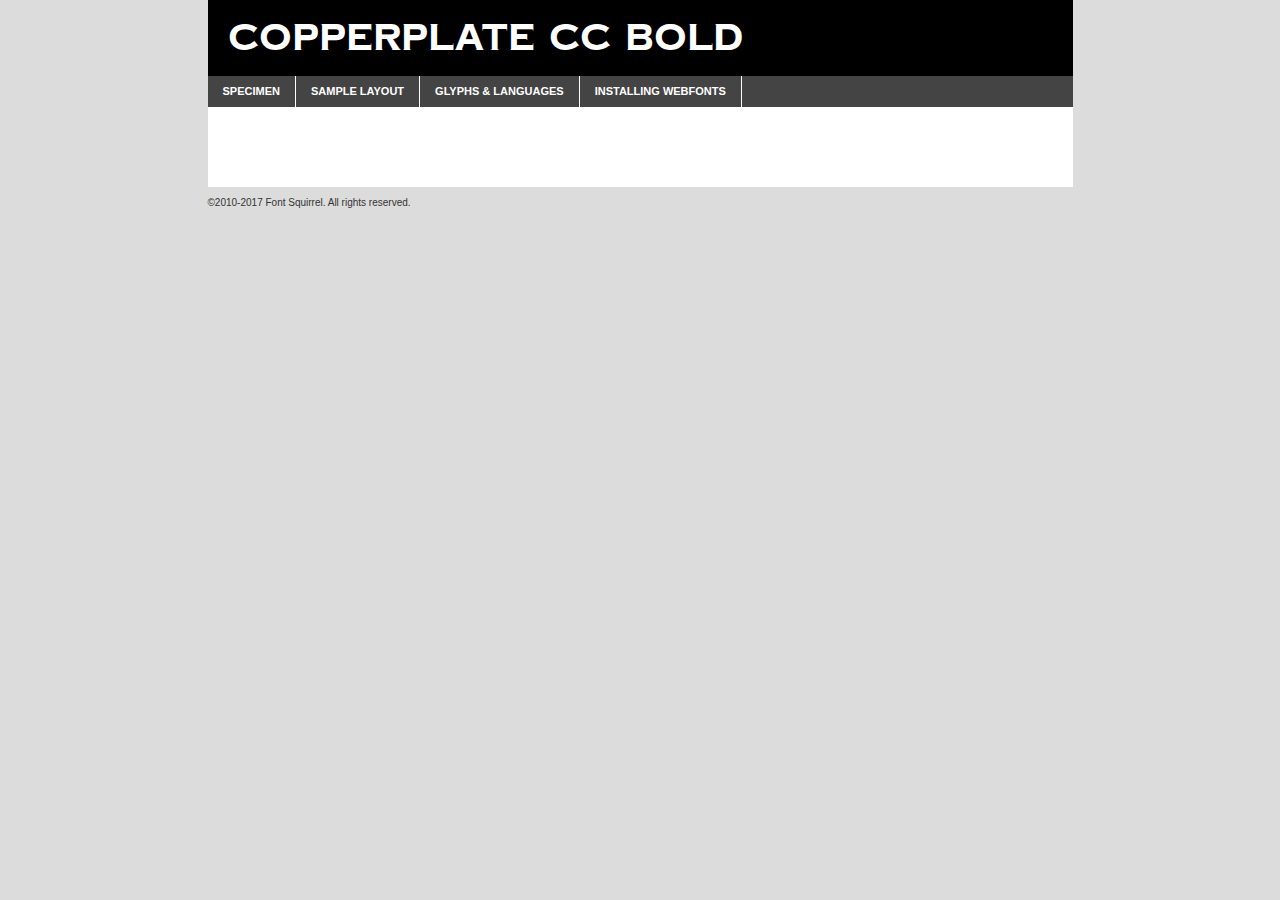
<file: css/fonts/Copperplate/copperplatecc-bold-demo.html>
<!DOCTYPE html PUBLIC "-//W3C//DTD XHTML 1.0 Transitional//EN"
        "http://www.w3.org/TR/xhtml1/DTD/xhtml1-transitional.dtd">

<html xmlns="http://www.w3.org/1999/xhtml" xml:lang="en" lang="en">
<head>
    <meta http-equiv="Content-Type" content="text/html; charset=utf-8"/>
    <script src="http://ajax.googleapis.com/ajax/libs/jquery/1.7.2/jquery.min.js" type="text/javascript" charset="utf-8"></script>
    <script type="text/javascript">
		(function($) {
			$.fn.easyTabs = function(option) {
				var param = jQuery.extend({ fadeSpeed: 'fast', defaultContent: 1, activeClass: 'active' }, option);
				$(this).each(function() {
					var thisId = '#' + this.id;
					if ( param.defaultContent == '' )
					{
						param.defaultContent = 1;
					}
					if ( typeof param.defaultContent == 'number' )
					{
						var defaultTab = $(thisId + ' .tabs li:eq(' + (param.defaultContent - 1) + ') a').attr('href').substr(1);
					}
					else
					{
						var defaultTab = param.defaultContent;
					}
					$(thisId + ' .tabs li a').each(function() {
						var tabToHide = $(this).attr('href').substr(1);
						$('#' + tabToHide).addClass('easytabs-tab-content');
					});
					hideAll();
					changeContent(defaultTab);

					function hideAll() {$(thisId + ' .easytabs-tab-content').hide();}

					function changeContent(tabId)
					{
						hideAll();
						$(thisId + ' .tabs li').removeClass(param.activeClass);
						$(thisId + ' .tabs li a[href=#' + tabId + ']').closest('li').addClass(param.activeClass);
						if ( param.fadeSpeed != 'none' )
						{
							$(thisId + ' #' + tabId).fadeIn(param.fadeSpeed);
						}
						else
						{
							$(thisId + ' #' + tabId).show();
						}
					}

					$(thisId + ' .tabs li').click(function() {
						var tabId = $(this).find('a').attr('href').substr(1);
						changeContent(tabId);
						return false;
					});
				});
			}
		})(jQuery);
    </script>
    <link rel="stylesheet" href="specimen_files/specimen_stylesheet.css" type="text/css" charset="utf-8"/>
    <link rel="stylesheet" href="stylesheet.css" type="text/css" charset="utf-8"/>

    <style type="text/css">
        		body {
			font-family: 'copperplate_ccbold';
        		}

            </style>

    <title>Copperplate CC Bold Specimen</title>


    <script type="text/javascript" charset="utf-8">
		$(document).ready(function() {
			$('#container').easyTabs({ defaultContent: 1 });
		});
    </script>
</head>

<body>
<div id="container">
    <div id="header">
		Copperplate CC Bold    </div>
    <ul class="tabs">
        <li><a href="#specimen">Specimen</a></li>
        <li><a href="#layout">Sample Layout</a></li>
		        <li><a href="#glyphs">Glyphs &amp; Languages</a></li>
        <li><a href="#installing">Installing Webfonts</a></li>

    </ul>

    <div id="main_content">


        <div id="specimen">

            <div class="section">
                <div class="grid12 firstcol">
                    <div class="huge">AaBb</div>
                </div>
            </div>

            <div class="section">
                <div class="glyph_range">A&#x200B;B&#x200b;C&#x200b;D&#x200b;E&#x200b;F&#x200b;G&#x200b;H&#x200b;I&#x200b;J&#x200b;K&#x200b;L&#x200b;M&#x200b;N&#x200b;O&#x200b;P&#x200b;Q&#x200b;R&#x200b;S&#x200b;T&#x200b;U&#x200b;V&#x200b;W&#x200b;X&#x200b;Y&#x200b;Z&#x200b;a&#x200b;b&#x200b;c&#x200b;d&#x200b;e&#x200b;f&#x200b;g&#x200b;h&#x200b;i&#x200b;j&#x200b;k&#x200b;l&#x200b;m&#x200b;n&#x200b;o&#x200b;p&#x200b;q&#x200b;r&#x200b;s&#x200b;t&#x200b;u&#x200b;v&#x200b;w&#x200b;x&#x200b;y&#x200b;z&#x200b;1&#x200b;2&#x200b;3&#x200b;4&#x200b;5&#x200b;6&#x200b;7&#x200b;8&#x200b;9&#x200b;0&#x200b;&amp;&#x200b;.&#x200b;,&#x200b;?&#x200b;!&#x200b;&#64;&#x200b;(&#x200b;)&#x200b;#&#x200b;$&#x200b;%&#x200b;*&#x200b;+&#x200b;-&#x200b;=&#x200b;:&#x200b;;</div>
            </div>
            <div class="section">
                <div class="grid12 firstcol">
                    <table class="sample_table">
                        <tr>
                            <td>10</td>
                            <td class="size10">abcdefghijklmnopqrstuvwxyzABCDEFGHIJKLMNOPQRSTUVWXYZ0123456789abcdefghijklmnopqrstuvwxyzABCDEFGHIJKLMNOPQRSTUVWXYZ0123456789abcdefghijklmnopqrstuvwxyzABCDEFGHIJKLMNOPQRSTUVWXYZ</td>
                        </tr>
                        <tr>
                            <td>11</td>
                            <td class="size11">abcdefghijklmnopqrstuvwxyzABCDEFGHIJKLMNOPQRSTUVWXYZ0123456789abcdefghijklmnopqrstuvwxyzABCDEFGHIJKLMNOPQRSTUVWXYZ0123456789abcdefghijklmnopqrstuvwxyzABCDEFGHIJKLMNOPQRSTUVWXYZ</td>
                        </tr>
                        <tr>
                            <td>12</td>
                            <td class="size12">abcdefghijklmnopqrstuvwxyzABCDEFGHIJKLMNOPQRSTUVWXYZ0123456789abcdefghijklmnopqrstuvwxyzABCDEFGHIJKLMNOPQRSTUVWXYZ0123456789abcdefghijklmnopqrstuvwxyzABCDEFGHIJKLMNOPQRSTUVWXYZ</td>
                        </tr>
                        <tr>
                            <td>13</td>
                            <td class="size13">abcdefghijklmnopqrstuvwxyzABCDEFGHIJKLMNOPQRSTUVWXYZ0123456789abcdefghijklmnopqrstuvwxyzABCDEFGHIJKLMNOPQRSTUVWXYZ0123456789abcdefghijklmnopqrstuvwxyzABCDEFGHIJKLMNOPQRSTUVWXYZ</td>
                        </tr>
                        <tr>
                            <td>14</td>
                            <td class="size14">abcdefghijklmnopqrstuvwxyzABCDEFGHIJKLMNOPQRSTUVWXYZ0123456789abcdefghijklmnopqrstuvwxyzABCDEFGHIJKLMNOPQRSTUVWXYZ0123456789abcdefghijklmnopqrstuvwxyzABCDEFGHIJKLMNOPQRSTUVWXYZ</td>
                        </tr>
                        <tr>
                            <td>16</td>
                            <td class="size16">abcdefghijklmnopqrstuvwxyzABCDEFGHIJKLMNOPQRSTUVWXYZ0123456789abcdefghijklmnopqrstuvwxyzABCDEFGHIJKLMNOPQRSTUVWXYZ</td>
                        </tr>
                        <tr>
                            <td>18</td>
                            <td class="size18">abcdefghijklmnopqrstuvwxyzABCDEFGHIJKLMNOPQRSTUVWXYZ0123456789abcdefghijklmnopqrstuvwxyzABCDEFGHIJKLMNOPQRSTUVWXYZ</td>
                        </tr>
                        <tr>
                            <td>20</td>
                            <td class="size20">abcdefghijklmnopqrstuvwxyzABCDEFGHIJKLMNOPQRSTUVWXYZ0123456789abcdefghijklmnopqrstuvwxyzABCDEFGHIJKLMNOPQRSTUVWXYZ</td>
                        </tr>
                        <tr>
                            <td>24</td>
                            <td class="size24">abcdefghijklmnopqrstuvwxyzABCDEFGHIJKLMNOPQRSTUVWXYZ0123456789abcdefghijklmnopqrstuvwxyzABCDEFGHIJKLMNOPQRSTUVWXYZ</td>
                        </tr>
                        <tr>
                            <td>30</td>
                            <td class="size30">abcdefghijklmnopqrstuvwxyzABCDEFGHIJKLMNOPQRSTUVWXYZ0123456789abcdefghijklmnopqrstuvwxyzABCDEFGHIJKLMNOPQRSTUVWXYZ</td>
                        </tr>
                        <tr>
                            <td>36</td>
                            <td class="size36">abcdefghijklmnopqrstuvwxyzABCDEFGHIJKLMNOPQRSTUVWXYZ0123456789abcdefghijklmnopqrstuvwxyzABCDEFGHIJKLMNOPQRSTUVWXYZ</td>
                        </tr>
                        <tr>
                            <td>48</td>
                            <td class="size48">abcdefghijklmnopqrstuvwxyzABCDEFGHIJKLMNOPQRSTUVWXYZ0123456789abcdefghijklmnopqrstuvwxyzABCDEFGHIJKLMNOPQRSTUVWXYZ</td>
                        </tr>
                        <tr>
                            <td>60</td>
                            <td class="size60">abcdefghijklmnopqrstuvwxyzABCDEFGHIJKLMNOPQRSTUVWXYZ0123456789abcdefghijklmnopqrstuvwxyzABCDEFGHIJKLMNOPQRSTUVWXYZ</td>
                        </tr>
                        <tr>
                            <td>72</td>
                            <td class="size72">abcdefghijklmnopqrstuvwxyzABCDEFGHIJKLMNOPQRSTUVWXYZ0123456789abcdefghijklmnopqrstuvwxyzABCDEFGHIJKLMNOPQRSTUVWXYZ</td>
                        </tr>
                        <tr>
                            <td>90</td>
                            <td class="size90">abcdefghijklmnopqrstuvwxyzABCDEFGHIJKLMNOPQRSTUVWXYZ0123456789abcdefghijklmnopqrstuvwxyzABCDEFGHIJKLMNOPQRSTUVWXYZ</td>
                        </tr>
                    </table>

                </div>

            </div>


            <div class="section" id="bodycomparison">


                <div id="xheight">
                    <div class="fontbody">&#x25FC;&#x25FC;&#x25FC;&#x25FC;&#x25FC;&#x25FC;&#x25FC;&#x25FC;&#x25FC;&#x25FC;&#x25FC;&#x25FC;&#x25FC;&#x25FC;&#x25FC;&#x25FC;&#x25FC;&#x25FC;&#x25FC;&#x25FC;&#x25FC;&#x25FC;&#x25FC;&#x25FC;&#x25FC;&#x25FC;&#x25FC;&#x25FC;&#x25FC;&#x25FC;&#x25FC;&#x25FC;&#x25FC;&#x25FC;&#x25FC;&#x25FC;&#x25FC;&#x25FC;&#x25FC;&#x25FC;&#x25FC;&#x25FC;&#x25FC;&#x25FC;&#x25FC;&#x25FC;&#x25FC;&#x25FC;&#x25FC;&#x25FC;&#x25FC;&#x25FC;&#x25FC;&#x25FC;&#x25FC;&#x25FC;&#x25FC;&#x25FC;&#x25FC;&#x25FC;&#x25FC;&#x25FC;&#x25FC;&#x25FC;&#x25FC;&#x25FC;&#x25FC;&#x25FC;&#x25FC;&#x25FC;&#x25FC;&#x25FC;&#x25FC;&#x25FC;&#x25FC;&#x25FC;&#x25FC;&#x25FC;&#x25FC;&#x25FC;&#x25FC;&#x25FC;&#x25FC;&#x25FC;&#x25FC;&#x25FC;&#x25FC;&#x25FC;&#x25FC;&#x25FC;&#x25FC;&#x25FC;&#x25FC;&#x25FC;&#x25FC;&#x25FC;&#x25FC;&#x25FC;&#x25FC;body</div>
                    <div class="arialbody">body</div>
                    <div class="verdanabody">body</div>
                    <div class="georgiabody">body</div>
                </div>
                <div class="fontbody" style="z-index:1">
                    body<span>Copperplate CC Bold</span>
                </div>
                <div class="arialbody" style="z-index:1">
                    body<span>Arial</span>
                </div>
                <div class="verdanabody" style="z-index:1">
                    body<span>Verdana</span>
                </div>
                <div class="georgiabody" style="z-index:1">
                    body<span>Georgia</span>
                </div>


            </div>


            <div class="section psample psample_row1" id="">

                <div class="grid2 firstcol">
                    <p class="size10"><span>10.</span>Aenean lacinia bibendum nulla sed consectetur. Fusce dapibus, tellus ac cursus commodo, tortor mauris condimentum nibh, ut fermentum massa justo sit amet risus. Nullam id dolor id nibh ultricies vehicula ut id elit. Cum sociis natoque penatibus et magnis dis parturient montes, nascetur ridiculus mus. Nulla vitae elit libero, a pharetra augue.</p>

                </div>
                <div class="grid3">
                    <p class="size11"><span>11.</span>Aenean lacinia bibendum nulla sed consectetur. Fusce dapibus, tellus ac cursus commodo, tortor mauris condimentum nibh, ut fermentum massa justo sit amet risus. Nullam id dolor id nibh ultricies vehicula ut id elit. Cum sociis natoque penatibus et magnis dis parturient montes, nascetur ridiculus mus. Nulla vitae elit libero, a pharetra augue.</p>

                </div>
                <div class="grid3">
                    <p class="size12"><span>12.</span>Aenean lacinia bibendum nulla sed consectetur. Fusce dapibus, tellus ac cursus commodo, tortor mauris condimentum nibh, ut fermentum massa justo sit amet risus. Nullam id dolor id nibh ultricies vehicula ut id elit. Cum sociis natoque penatibus et magnis dis parturient montes, nascetur ridiculus mus. Nulla vitae elit libero, a pharetra augue.</p>

                </div>
                <div class="grid4">
                    <p class="size13"><span>13.</span>Aenean lacinia bibendum nulla sed consectetur. Fusce dapibus, tellus ac cursus commodo, tortor mauris condimentum nibh, ut fermentum massa justo sit amet risus. Nullam id dolor id nibh ultricies vehicula ut id elit. Cum sociis natoque penatibus et magnis dis parturient montes, nascetur ridiculus mus. Nulla vitae elit libero, a pharetra augue.</p>

                </div>
                <div class="white_blend"></div>

            </div>
            <div class="section psample psample_row2" id="">
                <div class="grid3 firstcol">
                    <p class="size14"><span>14.</span>Aenean lacinia bibendum nulla sed consectetur. Fusce dapibus, tellus ac cursus commodo, tortor mauris condimentum nibh, ut fermentum massa justo sit amet risus. Nullam id dolor id nibh ultricies vehicula ut id elit. Cum sociis natoque penatibus et magnis dis parturient montes, nascetur ridiculus mus. Nulla vitae elit libero, a pharetra augue.</p>

                </div>
                <div class="grid4">
                    <p class="size16"><span>16.</span>Aenean lacinia bibendum nulla sed consectetur. Fusce dapibus, tellus ac cursus commodo, tortor mauris condimentum nibh, ut fermentum massa justo sit amet risus. Nullam id dolor id nibh ultricies vehicula ut id elit. Cum sociis natoque penatibus et magnis dis parturient montes, nascetur ridiculus mus. Nulla vitae elit libero, a pharetra augue.</p>

                </div>
                <div class="grid5">
                    <p class="size18"><span>18.</span>Aenean lacinia bibendum nulla sed consectetur. Fusce dapibus, tellus ac cursus commodo, tortor mauris condimentum nibh, ut fermentum massa justo sit amet risus. Nullam id dolor id nibh ultricies vehicula ut id elit. Cum sociis natoque penatibus et magnis dis parturient montes, nascetur ridiculus mus. Nulla vitae elit libero, a pharetra augue.</p>

                </div>

                <div class="white_blend"></div>

            </div>

            <div class="section psample psample_row3" id="">
                <div class="grid5 firstcol">
                    <p class="size20"><span>20.</span>Aenean lacinia bibendum nulla sed consectetur. Fusce dapibus, tellus ac cursus commodo, tortor mauris condimentum nibh, ut fermentum massa justo sit amet risus. Nullam id dolor id nibh ultricies vehicula ut id elit. Cum sociis natoque penatibus et magnis dis parturient montes, nascetur ridiculus mus. Nulla vitae elit libero, a pharetra augue.</p>
                </div>
                <div class="grid7">
                    <p class="size24"><span>24.</span>Aenean lacinia bibendum nulla sed consectetur. Fusce dapibus, tellus ac cursus commodo, tortor mauris condimentum nibh, ut fermentum massa justo sit amet risus. Nullam id dolor id nibh ultricies vehicula ut id elit. Cum sociis natoque penatibus et magnis dis parturient montes, nascetur ridiculus mus. Nulla vitae elit libero, a pharetra augue.</p>
                </div>

                <div class="white_blend"></div>

            </div>

            <div class="section psample psample_row4" id="">
                <div class="grid12 firstcol">
                    <p class="size30"><span>30.</span>Aenean lacinia bibendum nulla sed consectetur. Fusce dapibus, tellus ac cursus commodo, tortor mauris condimentum nibh, ut fermentum massa justo sit amet risus. Nullam id dolor id nibh ultricies vehicula ut id elit. Cum sociis natoque penatibus et magnis dis parturient montes, nascetur ridiculus mus. Nulla vitae elit libero, a pharetra augue.</p>
                </div>
                <div class="white_blend"></div>

            </div>


            <div class="section psample psample_row1 fullreverse">
                <div class="grid2 firstcol">
                    <p class="size10"><span>10.</span>Aenean lacinia bibendum nulla sed consectetur. Fusce dapibus, tellus ac cursus commodo, tortor mauris condimentum nibh, ut fermentum massa justo sit amet risus. Nullam id dolor id nibh ultricies vehicula ut id elit. Cum sociis natoque penatibus et magnis dis parturient montes, nascetur ridiculus mus. Nulla vitae elit libero, a pharetra augue.</p>

                </div>
                <div class="grid3">
                    <p class="size11"><span>11.</span>Aenean lacinia bibendum nulla sed consectetur. Fusce dapibus, tellus ac cursus commodo, tortor mauris condimentum nibh, ut fermentum massa justo sit amet risus. Nullam id dolor id nibh ultricies vehicula ut id elit. Cum sociis natoque penatibus et magnis dis parturient montes, nascetur ridiculus mus. Nulla vitae elit libero, a pharetra augue.</p>

                </div>
                <div class="grid3">
                    <p class="size12"><span>12.</span>Aenean lacinia bibendum nulla sed consectetur. Fusce dapibus, tellus ac cursus commodo, tortor mauris condimentum nibh, ut fermentum massa justo sit amet risus. Nullam id dolor id nibh ultricies vehicula ut id elit. Cum sociis natoque penatibus et magnis dis parturient montes, nascetur ridiculus mus. Nulla vitae elit libero, a pharetra augue.</p>

                </div>
                <div class="grid4">
                    <p class="size13"><span>13.</span>Aenean lacinia bibendum nulla sed consectetur. Fusce dapibus, tellus ac cursus commodo, tortor mauris condimentum nibh, ut fermentum massa justo sit amet risus. Nullam id dolor id nibh ultricies vehicula ut id elit. Cum sociis natoque penatibus et magnis dis parturient montes, nascetur ridiculus mus. Nulla vitae elit libero, a pharetra augue.</p>

                </div>
                <div class="black_blend"></div>

            </div>

            <div class="section psample psample_row2 fullreverse">
                <div class="grid3 firstcol">
                    <p class="size14"><span>14.</span>Aenean lacinia bibendum nulla sed consectetur. Fusce dapibus, tellus ac cursus commodo, tortor mauris condimentum nibh, ut fermentum massa justo sit amet risus. Nullam id dolor id nibh ultricies vehicula ut id elit. Cum sociis natoque penatibus et magnis dis parturient montes, nascetur ridiculus mus. Nulla vitae elit libero, a pharetra augue.</p>

                </div>
                <div class="grid4">
                    <p class="size16"><span>16.</span>Aenean lacinia bibendum nulla sed consectetur. Fusce dapibus, tellus ac cursus commodo, tortor mauris condimentum nibh, ut fermentum massa justo sit amet risus. Nullam id dolor id nibh ultricies vehicula ut id elit. Cum sociis natoque penatibus et magnis dis parturient montes, nascetur ridiculus mus. Nulla vitae elit libero, a pharetra augue.</p>

                </div>
                <div class="grid5">
                    <p class="size18"><span>18.</span>Aenean lacinia bibendum nulla sed consectetur. Fusce dapibus, tellus ac cursus commodo, tortor mauris condimentum nibh, ut fermentum massa justo sit amet risus. Nullam id dolor id nibh ultricies vehicula ut id elit. Cum sociis natoque penatibus et magnis dis parturient montes, nascetur ridiculus mus. Nulla vitae elit libero, a pharetra augue.</p>

                </div>
                <div class="black_blend"></div>

            </div>

            <div class="section psample fullreverse psample_row3" id="">
                <div class="grid5 firstcol">
                    <p class="size20"><span>20.</span>Aenean lacinia bibendum nulla sed consectetur. Fusce dapibus, tellus ac cursus commodo, tortor mauris condimentum nibh, ut fermentum massa justo sit amet risus. Nullam id dolor id nibh ultricies vehicula ut id elit. Cum sociis natoque penatibus et magnis dis parturient montes, nascetur ridiculus mus. Nulla vitae elit libero, a pharetra augue.</p>
                </div>
                <div class="grid7">
                    <p class="size24"><span>24.</span>Aenean lacinia bibendum nulla sed consectetur. Fusce dapibus, tellus ac cursus commodo, tortor mauris condimentum nibh, ut fermentum massa justo sit amet risus. Nullam id dolor id nibh ultricies vehicula ut id elit. Cum sociis natoque penatibus et magnis dis parturient montes, nascetur ridiculus mus. Nulla vitae elit libero, a pharetra augue.</p>
                </div>

                <div class="black_blend"></div>

            </div>

            <div class="section psample fullreverse psample_row4" id="" style="border-bottom: 20px #000 solid;">
                <div class="grid12 firstcol">
                    <p class="size30"><span>30.</span>Aenean lacinia bibendum nulla sed consectetur. Fusce dapibus, tellus ac cursus commodo, tortor mauris condimentum nibh, ut fermentum massa justo sit amet risus. Nullam id dolor id nibh ultricies vehicula ut id elit. Cum sociis natoque penatibus et magnis dis parturient montes, nascetur ridiculus mus. Nulla vitae elit libero, a pharetra augue.</p>
                </div>
                <div class="black_blend"></div>

            </div>


        </div>

        <div id="layout">

            <div class="section">

                <div class="grid12 firstcol">
                    <h1>Lorem Ipsum Dolor</h1>
                    <h2>Etiam porta sem malesuada magna mollis euismod</h2>

                    <p class="byline">By <a href="#link">Aenean Lacinia</a></p>
                </div>
            </div>
            <div class="section">
                <div class="grid8 firstcol">
                    <p class="large">Donec sed odio dui. Morbi leo risus, porta ac consectetur ac, vestibulum at eros. Fusce dapibus, tellus ac cursus commodo, tortor mauris condimentum nibh, ut fermentum massa justo sit amet risus. </p>


                    <h3>Pellentesque ornare sem</h3>

                    <p>Maecenas sed diam eget risus varius blandit sit amet non magna. Maecenas faucibus mollis interdum. Donec ullamcorper nulla non metus auctor fringilla. Nullam id dolor id nibh ultricies vehicula ut id elit. Nullam id dolor id nibh ultricies vehicula ut id elit. </p>

                    <p>Aenean eu leo quam. Pellentesque ornare sem lacinia quam venenatis vestibulum. Lorem ipsum dolor sit amet, consectetur adipiscing elit. Cum sociis natoque penatibus et magnis dis parturient montes, nascetur ridiculus mus. </p>

                    <p>Nulla vitae elit libero, a pharetra augue. Praesent commodo cursus magna, vel scelerisque nisl consectetur et. Aenean lacinia bibendum nulla sed consectetur. </p>

                    <p>Nullam quis risus eget urna mollis ornare vel eu leo. Nullam quis risus eget urna mollis ornare vel eu leo. Maecenas sed diam eget risus varius blandit sit amet non magna. Donec ullamcorper nulla non metus auctor fringilla. </p>

                    <h3>Cras mattis consectetur</h3>

                    <p>Aenean eu leo quam. Pellentesque ornare sem lacinia quam venenatis vestibulum. Aenean lacinia bibendum nulla sed consectetur. Integer posuere erat a ante venenatis dapibus posuere velit aliquet. Cras mattis consectetur purus sit amet fermentum. </p>

                    <p>Nullam id dolor id nibh ultricies vehicula ut id elit. Nullam quis risus eget urna mollis ornare vel eu leo. Cras mattis consectetur purus sit amet fermentum.</p>
                </div>

                <div class="grid4 sidebar">

                    <div class="box reverse">
                        <p class="last">Nullam quis risus eget urna mollis ornare vel eu leo. Donec ullamcorper nulla non metus auctor fringilla. Cras mattis consectetur purus sit amet fermentum. Sed posuere consectetur est at lobortis. Lorem ipsum dolor sit amet, consectetur adipiscing elit. </p>
                    </div>

                    <p class="caption">Maecenas sed diam eget risus varius.</p>

                    <p>Vestibulum id ligula porta felis euismod semper. Integer posuere erat a ante venenatis dapibus posuere velit aliquet. Vestibulum id ligula porta felis euismod semper. Sed posuere consectetur est at lobortis. Maecenas sed diam eget risus varius blandit sit amet non magna. Fusce dapibus, tellus ac cursus commodo, tortor mauris condimentum nibh, ut fermentum massa justo sit amet risus. </p>


                    <p>Duis mollis, est non commodo luctus, nisi erat porttitor ligula, eget lacinia odio sem nec elit. Aenean lacinia bibendum nulla sed consectetur. Vivamus sagittis lacus vel augue laoreet rutrum faucibus dolor auctor. Aenean lacinia bibendum nulla sed consectetur. Nullam quis risus eget urna mollis ornare vel eu leo. </p>

                    <p>Praesent commodo cursus magna, vel scelerisque nisl consectetur et. Donec ullamcorper nulla non metus auctor fringilla. Maecenas faucibus mollis interdum. Fusce dapibus, tellus ac cursus commodo, tortor mauris condimentum nibh, ut fermentum massa justo sit amet risus. </p>

                </div>
            </div>

        </div>


		

        <div id="glyphs">
            <div class="section">
                <div class="grid12 firstcol">

                    <h1>Language Support</h1>
                    <p>The subset of Copperplate CC Bold in this kit supports the following languages:<br/>

						Albanian, Basque, Belarusian_lacinka, Bosnian, Breton, Catalan, Chamorro, Chichewa_nyanja, Croatian, Czech, Danish, Dutch, English, Esperanto, Estonian, Faroese, Finnish, French, Frisian, Galician, German, Hungarian, Icelandic, Italian, Latvian, Lithuanian, Malagasy, Maltese, Norwegian, Polish, Portuguese, Serbian, Slovak, Slovenian, Spanish, Alsatian, Aragonese, Arapaho, Aromanian, Arrernte, Asturian, Aymara, Bislama, Cebuano, Cheyenne, Cimbrian, Corsican, Fijian, French_creole, Friulian, Genoese, Gilbertese, Greenlandic, Haitian_creole, Hawaiian, Hiligaynon, Hmong, Hopi, Ibanag, Iloko_ilokano, Indonesian, Interglossa_glosa, Interlingua, Irish_gaelic, Istro-romanian, Jerriais, Kashubian, Kurdish_kurmanji, Ladin, Lojban, Lombard, Low_saxon, Luxembourgeois, Malay_latinized, Manx, Maori, Megleno-romanian, Mohawk, Nahuatl, Norfolk_pitcairnese, Northern_sotho, Occitan, Oromo, Pangasinan, Papiamento, Piedmontese, Potawatomi, Quechua, Rhaeto-romance, Romansh, Rotokas, Sami_inari, Sami_lule, Samoan, Sardinian, Scots_gaelic, Seychelles_creole, Shona, Sicilian, Somali, Southern_ndebele, Southern_sotho, Swahili, Swati_swazi, Tagalog_filipino_pilipino, Tahitian, Tausug, Tetum, Tok_pisin, Tongan, Tswana, Turkmen, Turkmen_latinized, Tuvaluan, Uyghur_latinized, Veps, Volapuk, Votic_latinized, Walloon, Warlpiri, Xhosa, Yapese, Zulu, Latinbasic, Ubasic, Demo                    </p>
                    <h1>Glyph Chart</h1>
                    <p>The subset of Copperplate CC Bold in this kit includes all the glyphs listed below. Unicode entities are included above each glyph to help you insert individual characters into your layout.</p>
                    <div id="glyph_chart">

																																	                                <div><p>&amp;#13;</p>&#13;</div>
																				                                <div><p>&amp;#32;</p>&#32;</div>
																				                                <div><p>&amp;#33;</p>&#33;</div>
																				                                <div><p>&amp;#34;</p>&#34;</div>
																				                                <div><p>&amp;#35;</p>&#35;</div>
																				                                <div><p>&amp;#36;</p>&#36;</div>
																				                                <div><p>&amp;#37;</p>&#37;</div>
																				                                <div><p>&amp;#38;</p>&#38;</div>
																				                                <div><p>&amp;#39;</p>&#39;</div>
																				                                <div><p>&amp;#40;</p>&#40;</div>
																				                                <div><p>&amp;#41;</p>&#41;</div>
																				                                <div><p>&amp;#42;</p>&#42;</div>
																				                                <div><p>&amp;#43;</p>&#43;</div>
																				                                <div><p>&amp;#44;</p>&#44;</div>
																				                                <div><p>&amp;#45;</p>&#45;</div>
																				                                <div><p>&amp;#46;</p>&#46;</div>
																				                                <div><p>&amp;#47;</p>&#47;</div>
																				                                <div><p>&amp;#48;</p>&#48;</div>
																				                                <div><p>&amp;#49;</p>&#49;</div>
																				                                <div><p>&amp;#50;</p>&#50;</div>
																				                                <div><p>&amp;#51;</p>&#51;</div>
																				                                <div><p>&amp;#52;</p>&#52;</div>
																				                                <div><p>&amp;#53;</p>&#53;</div>
																				                                <div><p>&amp;#54;</p>&#54;</div>
																				                                <div><p>&amp;#55;</p>&#55;</div>
																				                                <div><p>&amp;#56;</p>&#56;</div>
																				                                <div><p>&amp;#57;</p>&#57;</div>
																				                                <div><p>&amp;#58;</p>&#58;</div>
																				                                <div><p>&amp;#59;</p>&#59;</div>
																				                                <div><p>&amp;#60;</p>&#60;</div>
																				                                <div><p>&amp;#61;</p>&#61;</div>
																				                                <div><p>&amp;#62;</p>&#62;</div>
																				                                <div><p>&amp;#63;</p>&#63;</div>
																				                                <div><p>&amp;#64;</p>&#64;</div>
																				                                <div><p>&amp;#65;</p>&#65;</div>
																				                                <div><p>&amp;#66;</p>&#66;</div>
																				                                <div><p>&amp;#67;</p>&#67;</div>
																				                                <div><p>&amp;#68;</p>&#68;</div>
																				                                <div><p>&amp;#69;</p>&#69;</div>
																				                                <div><p>&amp;#70;</p>&#70;</div>
																				                                <div><p>&amp;#71;</p>&#71;</div>
																				                                <div><p>&amp;#72;</p>&#72;</div>
																				                                <div><p>&amp;#73;</p>&#73;</div>
																				                                <div><p>&amp;#74;</p>&#74;</div>
																				                                <div><p>&amp;#75;</p>&#75;</div>
																				                                <div><p>&amp;#76;</p>&#76;</div>
																				                                <div><p>&amp;#77;</p>&#77;</div>
																				                                <div><p>&amp;#78;</p>&#78;</div>
																				                                <div><p>&amp;#79;</p>&#79;</div>
																				                                <div><p>&amp;#80;</p>&#80;</div>
																				                                <div><p>&amp;#81;</p>&#81;</div>
																				                                <div><p>&amp;#82;</p>&#82;</div>
																				                                <div><p>&amp;#83;</p>&#83;</div>
																				                                <div><p>&amp;#84;</p>&#84;</div>
																				                                <div><p>&amp;#85;</p>&#85;</div>
																				                                <div><p>&amp;#86;</p>&#86;</div>
																				                                <div><p>&amp;#87;</p>&#87;</div>
																				                                <div><p>&amp;#88;</p>&#88;</div>
																				                                <div><p>&amp;#89;</p>&#89;</div>
																				                                <div><p>&amp;#90;</p>&#90;</div>
																				                                <div><p>&amp;#91;</p>&#91;</div>
																				                                <div><p>&amp;#92;</p>&#92;</div>
																				                                <div><p>&amp;#93;</p>&#93;</div>
																				                                <div><p>&amp;#94;</p>&#94;</div>
																				                                <div><p>&amp;#95;</p>&#95;</div>
																				                                <div><p>&amp;#96;</p>&#96;</div>
																				                                <div><p>&amp;#97;</p>&#97;</div>
																				                                <div><p>&amp;#98;</p>&#98;</div>
																				                                <div><p>&amp;#99;</p>&#99;</div>
																				                                <div><p>&amp;#100;</p>&#100;</div>
																				                                <div><p>&amp;#101;</p>&#101;</div>
																				                                <div><p>&amp;#102;</p>&#102;</div>
																				                                <div><p>&amp;#103;</p>&#103;</div>
																				                                <div><p>&amp;#104;</p>&#104;</div>
																				                                <div><p>&amp;#105;</p>&#105;</div>
																				                                <div><p>&amp;#106;</p>&#106;</div>
																				                                <div><p>&amp;#107;</p>&#107;</div>
																				                                <div><p>&amp;#108;</p>&#108;</div>
																				                                <div><p>&amp;#109;</p>&#109;</div>
																				                                <div><p>&amp;#110;</p>&#110;</div>
																				                                <div><p>&amp;#111;</p>&#111;</div>
																				                                <div><p>&amp;#112;</p>&#112;</div>
																				                                <div><p>&amp;#113;</p>&#113;</div>
																				                                <div><p>&amp;#114;</p>&#114;</div>
																				                                <div><p>&amp;#115;</p>&#115;</div>
																				                                <div><p>&amp;#116;</p>&#116;</div>
																				                                <div><p>&amp;#117;</p>&#117;</div>
																				                                <div><p>&amp;#118;</p>&#118;</div>
																				                                <div><p>&amp;#119;</p>&#119;</div>
																				                                <div><p>&amp;#120;</p>&#120;</div>
																				                                <div><p>&amp;#121;</p>&#121;</div>
																				                                <div><p>&amp;#122;</p>&#122;</div>
																				                                <div><p>&amp;#123;</p>&#123;</div>
																				                                <div><p>&amp;#124;</p>&#124;</div>
																				                                <div><p>&amp;#125;</p>&#125;</div>
																				                                <div><p>&amp;#126;</p>&#126;</div>
																				                                <div><p>&amp;#160;</p>&#160;</div>
																				                                <div><p>&amp;#161;</p>&#161;</div>
																				                                <div><p>&amp;#162;</p>&#162;</div>
																				                                <div><p>&amp;#163;</p>&#163;</div>
																				                                <div><p>&amp;#165;</p>&#165;</div>
																				                                <div><p>&amp;#166;</p>&#166;</div>
																				                                <div><p>&amp;#168;</p>&#168;</div>
																				                                <div><p>&amp;#169;</p>&#169;</div>
																				                                <div><p>&amp;#171;</p>&#171;</div>
																				                                <div><p>&amp;#172;</p>&#172;</div>
																				                                <div><p>&amp;#173;</p>&#173;</div>
																				                                <div><p>&amp;#174;</p>&#174;</div>
																				                                <div><p>&amp;#175;</p>&#175;</div>
																				                                <div><p>&amp;#176;</p>&#176;</div>
																				                                <div><p>&amp;#177;</p>&#177;</div>
																				                                <div><p>&amp;#178;</p>&#178;</div>
																				                                <div><p>&amp;#179;</p>&#179;</div>
																				                                <div><p>&amp;#180;</p>&#180;</div>
																				                                <div><p>&amp;#182;</p>&#182;</div>
																				                                <div><p>&amp;#183;</p>&#183;</div>
																				                                <div><p>&amp;#184;</p>&#184;</div>
																				                                <div><p>&amp;#185;</p>&#185;</div>
																				                                <div><p>&amp;#187;</p>&#187;</div>
																				                                <div><p>&amp;#191;</p>&#191;</div>
																				                                <div><p>&amp;#192;</p>&#192;</div>
																				                                <div><p>&amp;#193;</p>&#193;</div>
																				                                <div><p>&amp;#194;</p>&#194;</div>
																				                                <div><p>&amp;#195;</p>&#195;</div>
																				                                <div><p>&amp;#196;</p>&#196;</div>
																				                                <div><p>&amp;#197;</p>&#197;</div>
																				                                <div><p>&amp;#198;</p>&#198;</div>
																				                                <div><p>&amp;#199;</p>&#199;</div>
																				                                <div><p>&amp;#200;</p>&#200;</div>
																				                                <div><p>&amp;#201;</p>&#201;</div>
																				                                <div><p>&amp;#202;</p>&#202;</div>
																				                                <div><p>&amp;#203;</p>&#203;</div>
																				                                <div><p>&amp;#204;</p>&#204;</div>
																				                                <div><p>&amp;#205;</p>&#205;</div>
																				                                <div><p>&amp;#206;</p>&#206;</div>
																				                                <div><p>&amp;#207;</p>&#207;</div>
																				                                <div><p>&amp;#208;</p>&#208;</div>
																				                                <div><p>&amp;#209;</p>&#209;</div>
																				                                <div><p>&amp;#210;</p>&#210;</div>
																				                                <div><p>&amp;#211;</p>&#211;</div>
																				                                <div><p>&amp;#212;</p>&#212;</div>
																				                                <div><p>&amp;#213;</p>&#213;</div>
																				                                <div><p>&amp;#214;</p>&#214;</div>
																				                                <div><p>&amp;#215;</p>&#215;</div>
																				                                <div><p>&amp;#216;</p>&#216;</div>
																				                                <div><p>&amp;#217;</p>&#217;</div>
																				                                <div><p>&amp;#218;</p>&#218;</div>
																				                                <div><p>&amp;#219;</p>&#219;</div>
																				                                <div><p>&amp;#220;</p>&#220;</div>
																				                                <div><p>&amp;#221;</p>&#221;</div>
																				                                <div><p>&amp;#222;</p>&#222;</div>
																				                                <div><p>&amp;#223;</p>&#223;</div>
																				                                <div><p>&amp;#224;</p>&#224;</div>
																				                                <div><p>&amp;#225;</p>&#225;</div>
																				                                <div><p>&amp;#226;</p>&#226;</div>
																				                                <div><p>&amp;#227;</p>&#227;</div>
																				                                <div><p>&amp;#228;</p>&#228;</div>
																				                                <div><p>&amp;#229;</p>&#229;</div>
																				                                <div><p>&amp;#230;</p>&#230;</div>
																				                                <div><p>&amp;#231;</p>&#231;</div>
																				                                <div><p>&amp;#232;</p>&#232;</div>
																				                                <div><p>&amp;#233;</p>&#233;</div>
																				                                <div><p>&amp;#234;</p>&#234;</div>
																				                                <div><p>&amp;#235;</p>&#235;</div>
																				                                <div><p>&amp;#236;</p>&#236;</div>
																				                                <div><p>&amp;#237;</p>&#237;</div>
																				                                <div><p>&amp;#238;</p>&#238;</div>
																				                                <div><p>&amp;#239;</p>&#239;</div>
																				                                <div><p>&amp;#240;</p>&#240;</div>
																				                                <div><p>&amp;#241;</p>&#241;</div>
																				                                <div><p>&amp;#242;</p>&#242;</div>
																				                                <div><p>&amp;#243;</p>&#243;</div>
																				                                <div><p>&amp;#244;</p>&#244;</div>
																				                                <div><p>&amp;#245;</p>&#245;</div>
																				                                <div><p>&amp;#246;</p>&#246;</div>
																				                                <div><p>&amp;#247;</p>&#247;</div>
																				                                <div><p>&amp;#248;</p>&#248;</div>
																				                                <div><p>&amp;#249;</p>&#249;</div>
																				                                <div><p>&amp;#250;</p>&#250;</div>
																				                                <div><p>&amp;#251;</p>&#251;</div>
																				                                <div><p>&amp;#252;</p>&#252;</div>
																				                                <div><p>&amp;#253;</p>&#253;</div>
																				                                <div><p>&amp;#254;</p>&#254;</div>
																				                                <div><p>&amp;#255;</p>&#255;</div>
																				                                <div><p>&amp;#256;</p>&#256;</div>
																				                                <div><p>&amp;#257;</p>&#257;</div>
																				                                <div><p>&amp;#258;</p>&#258;</div>
																				                                <div><p>&amp;#259;</p>&#259;</div>
																				                                <div><p>&amp;#260;</p>&#260;</div>
																				                                <div><p>&amp;#261;</p>&#261;</div>
																				                                <div><p>&amp;#262;</p>&#262;</div>
																				                                <div><p>&amp;#263;</p>&#263;</div>
																				                                <div><p>&amp;#264;</p>&#264;</div>
																				                                <div><p>&amp;#265;</p>&#265;</div>
																				                                <div><p>&amp;#266;</p>&#266;</div>
																				                                <div><p>&amp;#267;</p>&#267;</div>
																				                                <div><p>&amp;#268;</p>&#268;</div>
																				                                <div><p>&amp;#269;</p>&#269;</div>
																				                                <div><p>&amp;#270;</p>&#270;</div>
																				                                <div><p>&amp;#271;</p>&#271;</div>
																				                                <div><p>&amp;#272;</p>&#272;</div>
																				                                <div><p>&amp;#273;</p>&#273;</div>
																				                                <div><p>&amp;#274;</p>&#274;</div>
																				                                <div><p>&amp;#275;</p>&#275;</div>
																				                                <div><p>&amp;#276;</p>&#276;</div>
																				                                <div><p>&amp;#277;</p>&#277;</div>
																				                                <div><p>&amp;#278;</p>&#278;</div>
																				                                <div><p>&amp;#279;</p>&#279;</div>
																				                                <div><p>&amp;#280;</p>&#280;</div>
																				                                <div><p>&amp;#281;</p>&#281;</div>
																				                                <div><p>&amp;#282;</p>&#282;</div>
																				                                <div><p>&amp;#283;</p>&#283;</div>
																				                                <div><p>&amp;#284;</p>&#284;</div>
																				                                <div><p>&amp;#285;</p>&#285;</div>
																				                                <div><p>&amp;#286;</p>&#286;</div>
																				                                <div><p>&amp;#287;</p>&#287;</div>
																				                                <div><p>&amp;#288;</p>&#288;</div>
																				                                <div><p>&amp;#289;</p>&#289;</div>
																				                                <div><p>&amp;#290;</p>&#290;</div>
																				                                <div><p>&amp;#291;</p>&#291;</div>
																				                                <div><p>&amp;#292;</p>&#292;</div>
																				                                <div><p>&amp;#293;</p>&#293;</div>
																				                                <div><p>&amp;#294;</p>&#294;</div>
																				                                <div><p>&amp;#295;</p>&#295;</div>
																				                                <div><p>&amp;#296;</p>&#296;</div>
																				                                <div><p>&amp;#297;</p>&#297;</div>
																				                                <div><p>&amp;#298;</p>&#298;</div>
																				                                <div><p>&amp;#299;</p>&#299;</div>
																				                                <div><p>&amp;#300;</p>&#300;</div>
																				                                <div><p>&amp;#301;</p>&#301;</div>
																				                                <div><p>&amp;#302;</p>&#302;</div>
																				                                <div><p>&amp;#303;</p>&#303;</div>
																				                                <div><p>&amp;#304;</p>&#304;</div>
																				                                <div><p>&amp;#306;</p>&#306;</div>
																				                                <div><p>&amp;#307;</p>&#307;</div>
																				                                <div><p>&amp;#308;</p>&#308;</div>
																				                                <div><p>&amp;#309;</p>&#309;</div>
																				                                <div><p>&amp;#310;</p>&#310;</div>
																				                                <div><p>&amp;#311;</p>&#311;</div>
																				                                <div><p>&amp;#313;</p>&#313;</div>
																				                                <div><p>&amp;#314;</p>&#314;</div>
																				                                <div><p>&amp;#315;</p>&#315;</div>
																				                                <div><p>&amp;#316;</p>&#316;</div>
																				                                <div><p>&amp;#317;</p>&#317;</div>
																				                                <div><p>&amp;#318;</p>&#318;</div>
																				                                <div><p>&amp;#319;</p>&#319;</div>
																				                                <div><p>&amp;#320;</p>&#320;</div>
																				                                <div><p>&amp;#321;</p>&#321;</div>
																				                                <div><p>&amp;#322;</p>&#322;</div>
																				                                <div><p>&amp;#323;</p>&#323;</div>
																				                                <div><p>&amp;#324;</p>&#324;</div>
																				                                <div><p>&amp;#325;</p>&#325;</div>
																				                                <div><p>&amp;#326;</p>&#326;</div>
																				                                <div><p>&amp;#327;</p>&#327;</div>
																				                                <div><p>&amp;#328;</p>&#328;</div>
																				                                <div><p>&amp;#330;</p>&#330;</div>
																				                                <div><p>&amp;#331;</p>&#331;</div>
																				                                <div><p>&amp;#332;</p>&#332;</div>
																				                                <div><p>&amp;#333;</p>&#333;</div>
																				                                <div><p>&amp;#334;</p>&#334;</div>
																				                                <div><p>&amp;#335;</p>&#335;</div>
																				                                <div><p>&amp;#336;</p>&#336;</div>
																				                                <div><p>&amp;#337;</p>&#337;</div>
																				                                <div><p>&amp;#338;</p>&#338;</div>
																				                                <div><p>&amp;#339;</p>&#339;</div>
																				                                <div><p>&amp;#340;</p>&#340;</div>
																				                                <div><p>&amp;#341;</p>&#341;</div>
																				                                <div><p>&amp;#342;</p>&#342;</div>
																				                                <div><p>&amp;#343;</p>&#343;</div>
																				                                <div><p>&amp;#344;</p>&#344;</div>
																				                                <div><p>&amp;#345;</p>&#345;</div>
																				                                <div><p>&amp;#346;</p>&#346;</div>
																				                                <div><p>&amp;#347;</p>&#347;</div>
																				                                <div><p>&amp;#348;</p>&#348;</div>
																				                                <div><p>&amp;#349;</p>&#349;</div>
																				                                <div><p>&amp;#350;</p>&#350;</div>
																				                                <div><p>&amp;#351;</p>&#351;</div>
																				                                <div><p>&amp;#352;</p>&#352;</div>
																				                                <div><p>&amp;#353;</p>&#353;</div>
																				                                <div><p>&amp;#354;</p>&#354;</div>
																				                                <div><p>&amp;#355;</p>&#355;</div>
																				                                <div><p>&amp;#356;</p>&#356;</div>
																				                                <div><p>&amp;#357;</p>&#357;</div>
																				                                <div><p>&amp;#358;</p>&#358;</div>
																				                                <div><p>&amp;#359;</p>&#359;</div>
																				                                <div><p>&amp;#360;</p>&#360;</div>
																				                                <div><p>&amp;#361;</p>&#361;</div>
																				                                <div><p>&amp;#362;</p>&#362;</div>
																				                                <div><p>&amp;#363;</p>&#363;</div>
																				                                <div><p>&amp;#364;</p>&#364;</div>
																				                                <div><p>&amp;#365;</p>&#365;</div>
																				                                <div><p>&amp;#366;</p>&#366;</div>
																				                                <div><p>&amp;#367;</p>&#367;</div>
																				                                <div><p>&amp;#368;</p>&#368;</div>
																				                                <div><p>&amp;#369;</p>&#369;</div>
																				                                <div><p>&amp;#370;</p>&#370;</div>
																				                                <div><p>&amp;#371;</p>&#371;</div>
																				                                <div><p>&amp;#372;</p>&#372;</div>
																				                                <div><p>&amp;#373;</p>&#373;</div>
																				                                <div><p>&amp;#374;</p>&#374;</div>
																				                                <div><p>&amp;#375;</p>&#375;</div>
																				                                <div><p>&amp;#376;</p>&#376;</div>
																				                                <div><p>&amp;#377;</p>&#377;</div>
																				                                <div><p>&amp;#378;</p>&#378;</div>
																				                                <div><p>&amp;#379;</p>&#379;</div>
																				                                <div><p>&amp;#380;</p>&#380;</div>
																				                                <div><p>&amp;#381;</p>&#381;</div>
																				                                <div><p>&amp;#382;</p>&#382;</div>
																				                                <div><p>&amp;#710;</p>&#710;</div>
																				                                <div><p>&amp;#711;</p>&#711;</div>
																				                                <div><p>&amp;#728;</p>&#728;</div>
																				                                <div><p>&amp;#729;</p>&#729;</div>
																				                                <div><p>&amp;#730;</p>&#730;</div>
																				                                <div><p>&amp;#731;</p>&#731;</div>
																				                                <div><p>&amp;#732;</p>&#732;</div>
																				                                <div><p>&amp;#733;</p>&#733;</div>
																				                                <div><p>&amp;#768;</p>&#768;</div>
																				                                <div><p>&amp;#769;</p>&#769;</div>
																				                                <div><p>&amp;#770;</p>&#770;</div>
																				                                <div><p>&amp;#771;</p>&#771;</div>
																				                                <div><p>&amp;#772;</p>&#772;</div>
																				                                <div><p>&amp;#774;</p>&#774;</div>
																				                                <div><p>&amp;#775;</p>&#775;</div>
																				                                <div><p>&amp;#776;</p>&#776;</div>
																				                                <div><p>&amp;#778;</p>&#778;</div>
																				                                <div><p>&amp;#779;</p>&#779;</div>
																				                                <div><p>&amp;#780;</p>&#780;</div>
																				                                <div><p>&amp;#785;</p>&#785;</div>
																				                                <div><p>&amp;#786;</p>&#786;</div>
																				                                <div><p>&amp;#806;</p>&#806;</div>
																				                                <div><p>&amp;#807;</p>&#807;</div>
																				                                <div><p>&amp;#808;</p>&#808;</div>
																				                                <div><p>&amp;#7838;</p>&#7838;</div>
																				                                <div><p>&amp;#8192;</p>&#8192;</div>
																				                                <div><p>&amp;#8193;</p>&#8193;</div>
																				                                <div><p>&amp;#8194;</p>&#8194;</div>
																				                                <div><p>&amp;#8195;</p>&#8195;</div>
																				                                <div><p>&amp;#8196;</p>&#8196;</div>
																				                                <div><p>&amp;#8197;</p>&#8197;</div>
																				                                <div><p>&amp;#8198;</p>&#8198;</div>
																				                                <div><p>&amp;#8199;</p>&#8199;</div>
																				                                <div><p>&amp;#8200;</p>&#8200;</div>
																				                                <div><p>&amp;#8201;</p>&#8201;</div>
																				                                <div><p>&amp;#8202;</p>&#8202;</div>
																				                                <div><p>&amp;#8203;</p>&#8203;</div>
																				                                <div><p>&amp;#8208;</p>&#8208;</div>
																				                                <div><p>&amp;#8209;</p>&#8209;</div>
																				                                <div><p>&amp;#8210;</p>&#8210;</div>
																				                                <div><p>&amp;#8211;</p>&#8211;</div>
																				                                <div><p>&amp;#8212;</p>&#8212;</div>
																				                                <div><p>&amp;#8213;</p>&#8213;</div>
																				                                <div><p>&amp;#8216;</p>&#8216;</div>
																				                                <div><p>&amp;#8217;</p>&#8217;</div>
																				                                <div><p>&amp;#8218;</p>&#8218;</div>
																				                                <div><p>&amp;#8220;</p>&#8220;</div>
																				                                <div><p>&amp;#8221;</p>&#8221;</div>
																				                                <div><p>&amp;#8222;</p>&#8222;</div>
																				                                <div><p>&amp;#8224;</p>&#8224;</div>
																				                                <div><p>&amp;#8225;</p>&#8225;</div>
																				                                <div><p>&amp;#8226;</p>&#8226;</div>
																				                                <div><p>&amp;#8230;</p>&#8230;</div>
																				                                <div><p>&amp;#8240;</p>&#8240;</div>
																				                                <div><p>&amp;#8241;</p>&#8241;</div>
																				                                <div><p>&amp;#8249;</p>&#8249;</div>
																				                                <div><p>&amp;#8250;</p>&#8250;</div>
																				                                <div><p>&amp;#8260;</p>&#8260;</div>
																				                                <div><p>&amp;#8364;</p>&#8364;</div>
																				                                <div><p>&amp;#8482;</p>&#8482;</div>
																				                                <div><p>&amp;#9724;</p>&#9724;</div>
																																                    </div>
                </div>


            </div>
        </div>


        <div id="specs">

        </div>

        <div id="installing">
            <div class="section">
                <div class="grid7 firstcol">
                    <h1>Installing Webfonts</h1>

                    <p>Webfonts are supported by all major browser platforms but not all in the same way. There are currently four different font formats that must be included in order to target all browsers. This includes TTF, WOFF, EOT and SVG.</p>

                    <h2>1. Upload your webfonts</h2>
                    <p>You must upload your webfont kit to your website. They should be in or near the same directory as your CSS files.</p>

                    <h2>2. Include the webfont stylesheet</h2>
                    <p>A special CSS @font-face declaration helps the various browsers select the appropriate font it needs without causing you a bunch of headaches. Learn more about this syntax by reading the <a href="https://www.fontspring.com/blog/further-hardening-of-the-bulletproof-syntax">Fontspring blog post</a> about it. The code for it is as follows:</p>


                    <code>
                        @font-face{
                        font-family: 'MyWebFont';
                        src: url('WebFont.eot');
                        src: url('WebFont.eot?#iefix') format('embedded-opentype'),
                        url('WebFont.woff') format('woff'),
                        url('WebFont.ttf') format('truetype'),
                        url('WebFont.svg#webfont') format('svg');
                        }
                    </code>

                    <p>We've already gone ahead and generated the code for you. All you have to do is link to the stylesheet in your HTML, like this:</p>
                    <code>&lt;link rel=&quot;stylesheet&quot; href=&quot;stylesheet.css&quot; type=&quot;text/css&quot; charset=&quot;utf-8&quot; /&gt;</code>

                    <h2>3. Modify your own stylesheet</h2>
                    <p>To take advantage of your new fonts, you must tell your stylesheet to use them. Look at the original @font-face declaration above and find the property called "font-family." The name linked there will be what you use to reference the font. Prepend that webfont name to the font stack in the "font-family" property, inside the selector you want to change. For example:</p>
                    <code>p { font-family: 'WebFont', Arial, sans-serif; }</code>

                    <h2>4. Test</h2>
                    <p>Getting webfonts to work cross-browser <em>can</em> be tricky. Use the information in the sidebar to help you if you find that fonts aren't loading in a particular browser.</p>
                </div>

                <div class="grid5 sidebar">
                    <div class="box">
                        <h2>Troubleshooting<br/>Font-Face Problems</h2>
                        <p>Having trouble getting your webfonts to load in your new website? Here are some tips to sort out what might be the problem.</p>

                        <h3>Fonts not showing in any browser</h3>

                        <p>This sounds like you need to work on the plumbing. You either did not upload the fonts to the correct directory, or you did not link the fonts properly in the CSS. If you've confirmed that all this is correct and you still have a problem, take a look at your .htaccess file and see if requests are getting intercepted.</p>

                        <h3>Fonts not loading in iPhone or iPad</h3>

                        <p>The most common problem here is that you are serving the fonts from an IIS server. IIS refuses to serve files that have unknown MIME types. If that is the case, you must set the MIME type for SVG to "image/svg+xml" in the server settings. Follow these instructions from Microsoft if you need help.</p>

                        <h3>Fonts not loading in Firefox</h3>

                        <p>The primary reason for this failure? You are still using a version Firefox older than 3.5. So upgrade already! If that isn't it, then you are very likely serving fonts from a different domain. Firefox requires that all font assets be served from the same domain. Lastly it is possible that you need to add WOFF to your list of MIME types (if you are serving via IIS.)</p>

                        <h3>Fonts not loading in IE</h3>

                        <p>Are you looking at Internet Explorer on an actual Windows machine or are you cheating by using a service like Adobe BrowserLab? Many of these screenshot services do not render @font-face for IE. Best to test it on a real machine.</p>

                        <h3>Fonts not loading in IE9</h3>

                        <p>IE9, like Firefox, requires that fonts be served from the same domain as the website. Make sure that is the case.</p>
                    </div>
                </div>
            </div>

        </div>

    </div>
    <div id="footer">
        <p>&copy;2010-2017 Font Squirrel. All rights reserved.</p>
    </div>
</div>
</body>
</html>
</file>
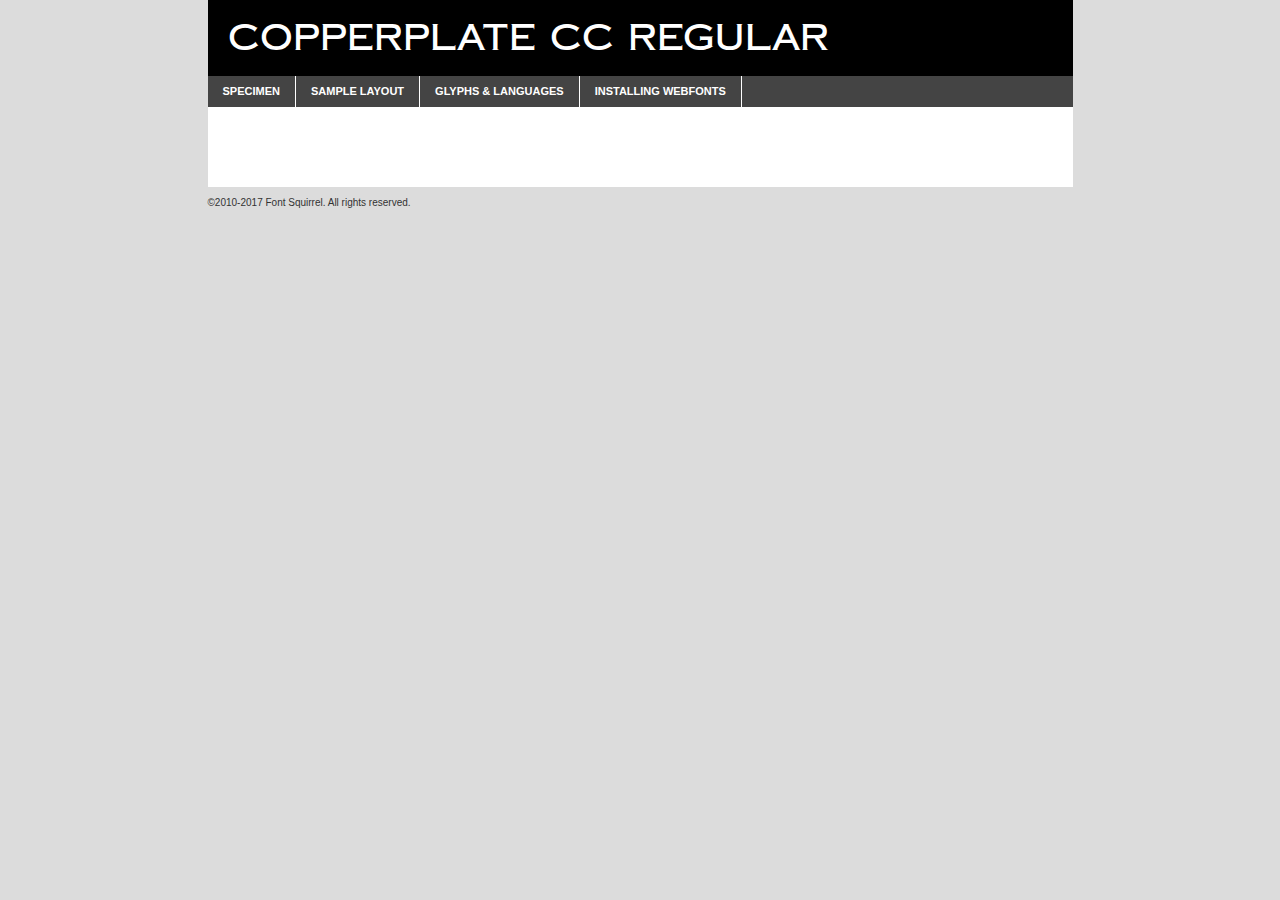
<file: css/fonts/Copperplate/copperplatecc-light-demo.html>
<!DOCTYPE html PUBLIC "-//W3C//DTD XHTML 1.0 Transitional//EN"
        "http://www.w3.org/TR/xhtml1/DTD/xhtml1-transitional.dtd">

<html xmlns="http://www.w3.org/1999/xhtml" xml:lang="en" lang="en">
<head>
    <meta http-equiv="Content-Type" content="text/html; charset=utf-8"/>
    <script src="http://ajax.googleapis.com/ajax/libs/jquery/1.7.2/jquery.min.js" type="text/javascript" charset="utf-8"></script>
    <script type="text/javascript">
		(function($) {
			$.fn.easyTabs = function(option) {
				var param = jQuery.extend({ fadeSpeed: 'fast', defaultContent: 1, activeClass: 'active' }, option);
				$(this).each(function() {
					var thisId = '#' + this.id;
					if ( param.defaultContent == '' )
					{
						param.defaultContent = 1;
					}
					if ( typeof param.defaultContent == 'number' )
					{
						var defaultTab = $(thisId + ' .tabs li:eq(' + (param.defaultContent - 1) + ') a').attr('href').substr(1);
					}
					else
					{
						var defaultTab = param.defaultContent;
					}
					$(thisId + ' .tabs li a').each(function() {
						var tabToHide = $(this).attr('href').substr(1);
						$('#' + tabToHide).addClass('easytabs-tab-content');
					});
					hideAll();
					changeContent(defaultTab);

					function hideAll() {$(thisId + ' .easytabs-tab-content').hide();}

					function changeContent(tabId)
					{
						hideAll();
						$(thisId + ' .tabs li').removeClass(param.activeClass);
						$(thisId + ' .tabs li a[href=#' + tabId + ']').closest('li').addClass(param.activeClass);
						if ( param.fadeSpeed != 'none' )
						{
							$(thisId + ' #' + tabId).fadeIn(param.fadeSpeed);
						}
						else
						{
							$(thisId + ' #' + tabId).show();
						}
					}

					$(thisId + ' .tabs li').click(function() {
						var tabId = $(this).find('a').attr('href').substr(1);
						changeContent(tabId);
						return false;
					});
				});
			}
		})(jQuery);
    </script>
    <link rel="stylesheet" href="specimen_files/specimen_stylesheet.css" type="text/css" charset="utf-8"/>
    <link rel="stylesheet" href="stylesheet.css" type="text/css" charset="utf-8"/>

    <style type="text/css">
        		body {
			font-family: 'copperplate_ccregular';
        		}

            </style>

    <title>Copperplate CC Regular Specimen</title>


    <script type="text/javascript" charset="utf-8">
		$(document).ready(function() {
			$('#container').easyTabs({ defaultContent: 1 });
		});
    </script>
</head>

<body>
<div id="container">
    <div id="header">
		Copperplate CC Regular    </div>
    <ul class="tabs">
        <li><a href="#specimen">Specimen</a></li>
        <li><a href="#layout">Sample Layout</a></li>
		        <li><a href="#glyphs">Glyphs &amp; Languages</a></li>
        <li><a href="#installing">Installing Webfonts</a></li>

    </ul>

    <div id="main_content">


        <div id="specimen">

            <div class="section">
                <div class="grid12 firstcol">
                    <div class="huge">AaBb</div>
                </div>
            </div>

            <div class="section">
                <div class="glyph_range">A&#x200B;B&#x200b;C&#x200b;D&#x200b;E&#x200b;F&#x200b;G&#x200b;H&#x200b;I&#x200b;J&#x200b;K&#x200b;L&#x200b;M&#x200b;N&#x200b;O&#x200b;P&#x200b;Q&#x200b;R&#x200b;S&#x200b;T&#x200b;U&#x200b;V&#x200b;W&#x200b;X&#x200b;Y&#x200b;Z&#x200b;a&#x200b;b&#x200b;c&#x200b;d&#x200b;e&#x200b;f&#x200b;g&#x200b;h&#x200b;i&#x200b;j&#x200b;k&#x200b;l&#x200b;m&#x200b;n&#x200b;o&#x200b;p&#x200b;q&#x200b;r&#x200b;s&#x200b;t&#x200b;u&#x200b;v&#x200b;w&#x200b;x&#x200b;y&#x200b;z&#x200b;1&#x200b;2&#x200b;3&#x200b;4&#x200b;5&#x200b;6&#x200b;7&#x200b;8&#x200b;9&#x200b;0&#x200b;&amp;&#x200b;.&#x200b;,&#x200b;?&#x200b;!&#x200b;&#64;&#x200b;(&#x200b;)&#x200b;#&#x200b;$&#x200b;%&#x200b;*&#x200b;+&#x200b;-&#x200b;=&#x200b;:&#x200b;;</div>
            </div>
            <div class="section">
                <div class="grid12 firstcol">
                    <table class="sample_table">
                        <tr>
                            <td>10</td>
                            <td class="size10">abcdefghijklmnopqrstuvwxyzABCDEFGHIJKLMNOPQRSTUVWXYZ0123456789abcdefghijklmnopqrstuvwxyzABCDEFGHIJKLMNOPQRSTUVWXYZ0123456789abcdefghijklmnopqrstuvwxyzABCDEFGHIJKLMNOPQRSTUVWXYZ</td>
                        </tr>
                        <tr>
                            <td>11</td>
                            <td class="size11">abcdefghijklmnopqrstuvwxyzABCDEFGHIJKLMNOPQRSTUVWXYZ0123456789abcdefghijklmnopqrstuvwxyzABCDEFGHIJKLMNOPQRSTUVWXYZ0123456789abcdefghijklmnopqrstuvwxyzABCDEFGHIJKLMNOPQRSTUVWXYZ</td>
                        </tr>
                        <tr>
                            <td>12</td>
                            <td class="size12">abcdefghijklmnopqrstuvwxyzABCDEFGHIJKLMNOPQRSTUVWXYZ0123456789abcdefghijklmnopqrstuvwxyzABCDEFGHIJKLMNOPQRSTUVWXYZ0123456789abcdefghijklmnopqrstuvwxyzABCDEFGHIJKLMNOPQRSTUVWXYZ</td>
                        </tr>
                        <tr>
                            <td>13</td>
                            <td class="size13">abcdefghijklmnopqrstuvwxyzABCDEFGHIJKLMNOPQRSTUVWXYZ0123456789abcdefghijklmnopqrstuvwxyzABCDEFGHIJKLMNOPQRSTUVWXYZ0123456789abcdefghijklmnopqrstuvwxyzABCDEFGHIJKLMNOPQRSTUVWXYZ</td>
                        </tr>
                        <tr>
                            <td>14</td>
                            <td class="size14">abcdefghijklmnopqrstuvwxyzABCDEFGHIJKLMNOPQRSTUVWXYZ0123456789abcdefghijklmnopqrstuvwxyzABCDEFGHIJKLMNOPQRSTUVWXYZ0123456789abcdefghijklmnopqrstuvwxyzABCDEFGHIJKLMNOPQRSTUVWXYZ</td>
                        </tr>
                        <tr>
                            <td>16</td>
                            <td class="size16">abcdefghijklmnopqrstuvwxyzABCDEFGHIJKLMNOPQRSTUVWXYZ0123456789abcdefghijklmnopqrstuvwxyzABCDEFGHIJKLMNOPQRSTUVWXYZ</td>
                        </tr>
                        <tr>
                            <td>18</td>
                            <td class="size18">abcdefghijklmnopqrstuvwxyzABCDEFGHIJKLMNOPQRSTUVWXYZ0123456789abcdefghijklmnopqrstuvwxyzABCDEFGHIJKLMNOPQRSTUVWXYZ</td>
                        </tr>
                        <tr>
                            <td>20</td>
                            <td class="size20">abcdefghijklmnopqrstuvwxyzABCDEFGHIJKLMNOPQRSTUVWXYZ0123456789abcdefghijklmnopqrstuvwxyzABCDEFGHIJKLMNOPQRSTUVWXYZ</td>
                        </tr>
                        <tr>
                            <td>24</td>
                            <td class="size24">abcdefghijklmnopqrstuvwxyzABCDEFGHIJKLMNOPQRSTUVWXYZ0123456789abcdefghijklmnopqrstuvwxyzABCDEFGHIJKLMNOPQRSTUVWXYZ</td>
                        </tr>
                        <tr>
                            <td>30</td>
                            <td class="size30">abcdefghijklmnopqrstuvwxyzABCDEFGHIJKLMNOPQRSTUVWXYZ0123456789abcdefghijklmnopqrstuvwxyzABCDEFGHIJKLMNOPQRSTUVWXYZ</td>
                        </tr>
                        <tr>
                            <td>36</td>
                            <td class="size36">abcdefghijklmnopqrstuvwxyzABCDEFGHIJKLMNOPQRSTUVWXYZ0123456789abcdefghijklmnopqrstuvwxyzABCDEFGHIJKLMNOPQRSTUVWXYZ</td>
                        </tr>
                        <tr>
                            <td>48</td>
                            <td class="size48">abcdefghijklmnopqrstuvwxyzABCDEFGHIJKLMNOPQRSTUVWXYZ0123456789abcdefghijklmnopqrstuvwxyzABCDEFGHIJKLMNOPQRSTUVWXYZ</td>
                        </tr>
                        <tr>
                            <td>60</td>
                            <td class="size60">abcdefghijklmnopqrstuvwxyzABCDEFGHIJKLMNOPQRSTUVWXYZ0123456789abcdefghijklmnopqrstuvwxyzABCDEFGHIJKLMNOPQRSTUVWXYZ</td>
                        </tr>
                        <tr>
                            <td>72</td>
                            <td class="size72">abcdefghijklmnopqrstuvwxyzABCDEFGHIJKLMNOPQRSTUVWXYZ0123456789abcdefghijklmnopqrstuvwxyzABCDEFGHIJKLMNOPQRSTUVWXYZ</td>
                        </tr>
                        <tr>
                            <td>90</td>
                            <td class="size90">abcdefghijklmnopqrstuvwxyzABCDEFGHIJKLMNOPQRSTUVWXYZ0123456789abcdefghijklmnopqrstuvwxyzABCDEFGHIJKLMNOPQRSTUVWXYZ</td>
                        </tr>
                    </table>

                </div>

            </div>


            <div class="section" id="bodycomparison">


                <div id="xheight">
                    <div class="fontbody">&#x25FC;&#x25FC;&#x25FC;&#x25FC;&#x25FC;&#x25FC;&#x25FC;&#x25FC;&#x25FC;&#x25FC;&#x25FC;&#x25FC;&#x25FC;&#x25FC;&#x25FC;&#x25FC;&#x25FC;&#x25FC;&#x25FC;&#x25FC;&#x25FC;&#x25FC;&#x25FC;&#x25FC;&#x25FC;&#x25FC;&#x25FC;&#x25FC;&#x25FC;&#x25FC;&#x25FC;&#x25FC;&#x25FC;&#x25FC;&#x25FC;&#x25FC;&#x25FC;&#x25FC;&#x25FC;&#x25FC;&#x25FC;&#x25FC;&#x25FC;&#x25FC;&#x25FC;&#x25FC;&#x25FC;&#x25FC;&#x25FC;&#x25FC;&#x25FC;&#x25FC;&#x25FC;&#x25FC;&#x25FC;&#x25FC;&#x25FC;&#x25FC;&#x25FC;&#x25FC;&#x25FC;&#x25FC;&#x25FC;&#x25FC;&#x25FC;&#x25FC;&#x25FC;&#x25FC;&#x25FC;&#x25FC;&#x25FC;&#x25FC;&#x25FC;&#x25FC;&#x25FC;&#x25FC;&#x25FC;&#x25FC;&#x25FC;&#x25FC;&#x25FC;&#x25FC;&#x25FC;&#x25FC;&#x25FC;&#x25FC;&#x25FC;&#x25FC;&#x25FC;&#x25FC;&#x25FC;&#x25FC;&#x25FC;&#x25FC;&#x25FC;&#x25FC;&#x25FC;&#x25FC;&#x25FC;body</div>
                    <div class="arialbody">body</div>
                    <div class="verdanabody">body</div>
                    <div class="georgiabody">body</div>
                </div>
                <div class="fontbody" style="z-index:1">
                    body<span>Copperplate CC Regular</span>
                </div>
                <div class="arialbody" style="z-index:1">
                    body<span>Arial</span>
                </div>
                <div class="verdanabody" style="z-index:1">
                    body<span>Verdana</span>
                </div>
                <div class="georgiabody" style="z-index:1">
                    body<span>Georgia</span>
                </div>


            </div>


            <div class="section psample psample_row1" id="">

                <div class="grid2 firstcol">
                    <p class="size10"><span>10.</span>Aenean lacinia bibendum nulla sed consectetur. Fusce dapibus, tellus ac cursus commodo, tortor mauris condimentum nibh, ut fermentum massa justo sit amet risus. Nullam id dolor id nibh ultricies vehicula ut id elit. Cum sociis natoque penatibus et magnis dis parturient montes, nascetur ridiculus mus. Nulla vitae elit libero, a pharetra augue.</p>

                </div>
                <div class="grid3">
                    <p class="size11"><span>11.</span>Aenean lacinia bibendum nulla sed consectetur. Fusce dapibus, tellus ac cursus commodo, tortor mauris condimentum nibh, ut fermentum massa justo sit amet risus. Nullam id dolor id nibh ultricies vehicula ut id elit. Cum sociis natoque penatibus et magnis dis parturient montes, nascetur ridiculus mus. Nulla vitae elit libero, a pharetra augue.</p>

                </div>
                <div class="grid3">
                    <p class="size12"><span>12.</span>Aenean lacinia bibendum nulla sed consectetur. Fusce dapibus, tellus ac cursus commodo, tortor mauris condimentum nibh, ut fermentum massa justo sit amet risus. Nullam id dolor id nibh ultricies vehicula ut id elit. Cum sociis natoque penatibus et magnis dis parturient montes, nascetur ridiculus mus. Nulla vitae elit libero, a pharetra augue.</p>

                </div>
                <div class="grid4">
                    <p class="size13"><span>13.</span>Aenean lacinia bibendum nulla sed consectetur. Fusce dapibus, tellus ac cursus commodo, tortor mauris condimentum nibh, ut fermentum massa justo sit amet risus. Nullam id dolor id nibh ultricies vehicula ut id elit. Cum sociis natoque penatibus et magnis dis parturient montes, nascetur ridiculus mus. Nulla vitae elit libero, a pharetra augue.</p>

                </div>
                <div class="white_blend"></div>

            </div>
            <div class="section psample psample_row2" id="">
                <div class="grid3 firstcol">
                    <p class="size14"><span>14.</span>Aenean lacinia bibendum nulla sed consectetur. Fusce dapibus, tellus ac cursus commodo, tortor mauris condimentum nibh, ut fermentum massa justo sit amet risus. Nullam id dolor id nibh ultricies vehicula ut id elit. Cum sociis natoque penatibus et magnis dis parturient montes, nascetur ridiculus mus. Nulla vitae elit libero, a pharetra augue.</p>

                </div>
                <div class="grid4">
                    <p class="size16"><span>16.</span>Aenean lacinia bibendum nulla sed consectetur. Fusce dapibus, tellus ac cursus commodo, tortor mauris condimentum nibh, ut fermentum massa justo sit amet risus. Nullam id dolor id nibh ultricies vehicula ut id elit. Cum sociis natoque penatibus et magnis dis parturient montes, nascetur ridiculus mus. Nulla vitae elit libero, a pharetra augue.</p>

                </div>
                <div class="grid5">
                    <p class="size18"><span>18.</span>Aenean lacinia bibendum nulla sed consectetur. Fusce dapibus, tellus ac cursus commodo, tortor mauris condimentum nibh, ut fermentum massa justo sit amet risus. Nullam id dolor id nibh ultricies vehicula ut id elit. Cum sociis natoque penatibus et magnis dis parturient montes, nascetur ridiculus mus. Nulla vitae elit libero, a pharetra augue.</p>

                </div>

                <div class="white_blend"></div>

            </div>

            <div class="section psample psample_row3" id="">
                <div class="grid5 firstcol">
                    <p class="size20"><span>20.</span>Aenean lacinia bibendum nulla sed consectetur. Fusce dapibus, tellus ac cursus commodo, tortor mauris condimentum nibh, ut fermentum massa justo sit amet risus. Nullam id dolor id nibh ultricies vehicula ut id elit. Cum sociis natoque penatibus et magnis dis parturient montes, nascetur ridiculus mus. Nulla vitae elit libero, a pharetra augue.</p>
                </div>
                <div class="grid7">
                    <p class="size24"><span>24.</span>Aenean lacinia bibendum nulla sed consectetur. Fusce dapibus, tellus ac cursus commodo, tortor mauris condimentum nibh, ut fermentum massa justo sit amet risus. Nullam id dolor id nibh ultricies vehicula ut id elit. Cum sociis natoque penatibus et magnis dis parturient montes, nascetur ridiculus mus. Nulla vitae elit libero, a pharetra augue.</p>
                </div>

                <div class="white_blend"></div>

            </div>

            <div class="section psample psample_row4" id="">
                <div class="grid12 firstcol">
                    <p class="size30"><span>30.</span>Aenean lacinia bibendum nulla sed consectetur. Fusce dapibus, tellus ac cursus commodo, tortor mauris condimentum nibh, ut fermentum massa justo sit amet risus. Nullam id dolor id nibh ultricies vehicula ut id elit. Cum sociis natoque penatibus et magnis dis parturient montes, nascetur ridiculus mus. Nulla vitae elit libero, a pharetra augue.</p>
                </div>
                <div class="white_blend"></div>

            </div>


            <div class="section psample psample_row1 fullreverse">
                <div class="grid2 firstcol">
                    <p class="size10"><span>10.</span>Aenean lacinia bibendum nulla sed consectetur. Fusce dapibus, tellus ac cursus commodo, tortor mauris condimentum nibh, ut fermentum massa justo sit amet risus. Nullam id dolor id nibh ultricies vehicula ut id elit. Cum sociis natoque penatibus et magnis dis parturient montes, nascetur ridiculus mus. Nulla vitae elit libero, a pharetra augue.</p>

                </div>
                <div class="grid3">
                    <p class="size11"><span>11.</span>Aenean lacinia bibendum nulla sed consectetur. Fusce dapibus, tellus ac cursus commodo, tortor mauris condimentum nibh, ut fermentum massa justo sit amet risus. Nullam id dolor id nibh ultricies vehicula ut id elit. Cum sociis natoque penatibus et magnis dis parturient montes, nascetur ridiculus mus. Nulla vitae elit libero, a pharetra augue.</p>

                </div>
                <div class="grid3">
                    <p class="size12"><span>12.</span>Aenean lacinia bibendum nulla sed consectetur. Fusce dapibus, tellus ac cursus commodo, tortor mauris condimentum nibh, ut fermentum massa justo sit amet risus. Nullam id dolor id nibh ultricies vehicula ut id elit. Cum sociis natoque penatibus et magnis dis parturient montes, nascetur ridiculus mus. Nulla vitae elit libero, a pharetra augue.</p>

                </div>
                <div class="grid4">
                    <p class="size13"><span>13.</span>Aenean lacinia bibendum nulla sed consectetur. Fusce dapibus, tellus ac cursus commodo, tortor mauris condimentum nibh, ut fermentum massa justo sit amet risus. Nullam id dolor id nibh ultricies vehicula ut id elit. Cum sociis natoque penatibus et magnis dis parturient montes, nascetur ridiculus mus. Nulla vitae elit libero, a pharetra augue.</p>

                </div>
                <div class="black_blend"></div>

            </div>

            <div class="section psample psample_row2 fullreverse">
                <div class="grid3 firstcol">
                    <p class="size14"><span>14.</span>Aenean lacinia bibendum nulla sed consectetur. Fusce dapibus, tellus ac cursus commodo, tortor mauris condimentum nibh, ut fermentum massa justo sit amet risus. Nullam id dolor id nibh ultricies vehicula ut id elit. Cum sociis natoque penatibus et magnis dis parturient montes, nascetur ridiculus mus. Nulla vitae elit libero, a pharetra augue.</p>

                </div>
                <div class="grid4">
                    <p class="size16"><span>16.</span>Aenean lacinia bibendum nulla sed consectetur. Fusce dapibus, tellus ac cursus commodo, tortor mauris condimentum nibh, ut fermentum massa justo sit amet risus. Nullam id dolor id nibh ultricies vehicula ut id elit. Cum sociis natoque penatibus et magnis dis parturient montes, nascetur ridiculus mus. Nulla vitae elit libero, a pharetra augue.</p>

                </div>
                <div class="grid5">
                    <p class="size18"><span>18.</span>Aenean lacinia bibendum nulla sed consectetur. Fusce dapibus, tellus ac cursus commodo, tortor mauris condimentum nibh, ut fermentum massa justo sit amet risus. Nullam id dolor id nibh ultricies vehicula ut id elit. Cum sociis natoque penatibus et magnis dis parturient montes, nascetur ridiculus mus. Nulla vitae elit libero, a pharetra augue.</p>

                </div>
                <div class="black_blend"></div>

            </div>

            <div class="section psample fullreverse psample_row3" id="">
                <div class="grid5 firstcol">
                    <p class="size20"><span>20.</span>Aenean lacinia bibendum nulla sed consectetur. Fusce dapibus, tellus ac cursus commodo, tortor mauris condimentum nibh, ut fermentum massa justo sit amet risus. Nullam id dolor id nibh ultricies vehicula ut id elit. Cum sociis natoque penatibus et magnis dis parturient montes, nascetur ridiculus mus. Nulla vitae elit libero, a pharetra augue.</p>
                </div>
                <div class="grid7">
                    <p class="size24"><span>24.</span>Aenean lacinia bibendum nulla sed consectetur. Fusce dapibus, tellus ac cursus commodo, tortor mauris condimentum nibh, ut fermentum massa justo sit amet risus. Nullam id dolor id nibh ultricies vehicula ut id elit. Cum sociis natoque penatibus et magnis dis parturient montes, nascetur ridiculus mus. Nulla vitae elit libero, a pharetra augue.</p>
                </div>

                <div class="black_blend"></div>

            </div>

            <div class="section psample fullreverse psample_row4" id="" style="border-bottom: 20px #000 solid;">
                <div class="grid12 firstcol">
                    <p class="size30"><span>30.</span>Aenean lacinia bibendum nulla sed consectetur. Fusce dapibus, tellus ac cursus commodo, tortor mauris condimentum nibh, ut fermentum massa justo sit amet risus. Nullam id dolor id nibh ultricies vehicula ut id elit. Cum sociis natoque penatibus et magnis dis parturient montes, nascetur ridiculus mus. Nulla vitae elit libero, a pharetra augue.</p>
                </div>
                <div class="black_blend"></div>

            </div>


        </div>

        <div id="layout">

            <div class="section">

                <div class="grid12 firstcol">
                    <h1>Lorem Ipsum Dolor</h1>
                    <h2>Etiam porta sem malesuada magna mollis euismod</h2>

                    <p class="byline">By <a href="#link">Aenean Lacinia</a></p>
                </div>
            </div>
            <div class="section">
                <div class="grid8 firstcol">
                    <p class="large">Donec sed odio dui. Morbi leo risus, porta ac consectetur ac, vestibulum at eros. Fusce dapibus, tellus ac cursus commodo, tortor mauris condimentum nibh, ut fermentum massa justo sit amet risus. </p>


                    <h3>Pellentesque ornare sem</h3>

                    <p>Maecenas sed diam eget risus varius blandit sit amet non magna. Maecenas faucibus mollis interdum. Donec ullamcorper nulla non metus auctor fringilla. Nullam id dolor id nibh ultricies vehicula ut id elit. Nullam id dolor id nibh ultricies vehicula ut id elit. </p>

                    <p>Aenean eu leo quam. Pellentesque ornare sem lacinia quam venenatis vestibulum. Lorem ipsum dolor sit amet, consectetur adipiscing elit. Cum sociis natoque penatibus et magnis dis parturient montes, nascetur ridiculus mus. </p>

                    <p>Nulla vitae elit libero, a pharetra augue. Praesent commodo cursus magna, vel scelerisque nisl consectetur et. Aenean lacinia bibendum nulla sed consectetur. </p>

                    <p>Nullam quis risus eget urna mollis ornare vel eu leo. Nullam quis risus eget urna mollis ornare vel eu leo. Maecenas sed diam eget risus varius blandit sit amet non magna. Donec ullamcorper nulla non metus auctor fringilla. </p>

                    <h3>Cras mattis consectetur</h3>

                    <p>Aenean eu leo quam. Pellentesque ornare sem lacinia quam venenatis vestibulum. Aenean lacinia bibendum nulla sed consectetur. Integer posuere erat a ante venenatis dapibus posuere velit aliquet. Cras mattis consectetur purus sit amet fermentum. </p>

                    <p>Nullam id dolor id nibh ultricies vehicula ut id elit. Nullam quis risus eget urna mollis ornare vel eu leo. Cras mattis consectetur purus sit amet fermentum.</p>
                </div>

                <div class="grid4 sidebar">

                    <div class="box reverse">
                        <p class="last">Nullam quis risus eget urna mollis ornare vel eu leo. Donec ullamcorper nulla non metus auctor fringilla. Cras mattis consectetur purus sit amet fermentum. Sed posuere consectetur est at lobortis. Lorem ipsum dolor sit amet, consectetur adipiscing elit. </p>
                    </div>

                    <p class="caption">Maecenas sed diam eget risus varius.</p>

                    <p>Vestibulum id ligula porta felis euismod semper. Integer posuere erat a ante venenatis dapibus posuere velit aliquet. Vestibulum id ligula porta felis euismod semper. Sed posuere consectetur est at lobortis. Maecenas sed diam eget risus varius blandit sit amet non magna. Fusce dapibus, tellus ac cursus commodo, tortor mauris condimentum nibh, ut fermentum massa justo sit amet risus. </p>


                    <p>Duis mollis, est non commodo luctus, nisi erat porttitor ligula, eget lacinia odio sem nec elit. Aenean lacinia bibendum nulla sed consectetur. Vivamus sagittis lacus vel augue laoreet rutrum faucibus dolor auctor. Aenean lacinia bibendum nulla sed consectetur. Nullam quis risus eget urna mollis ornare vel eu leo. </p>

                    <p>Praesent commodo cursus magna, vel scelerisque nisl consectetur et. Donec ullamcorper nulla non metus auctor fringilla. Maecenas faucibus mollis interdum. Fusce dapibus, tellus ac cursus commodo, tortor mauris condimentum nibh, ut fermentum massa justo sit amet risus. </p>

                </div>
            </div>

        </div>


		

        <div id="glyphs">
            <div class="section">
                <div class="grid12 firstcol">

                    <h1>Language Support</h1>
                    <p>The subset of Copperplate CC Regular in this kit supports the following languages:<br/>

						Albanian, Basque, Belarusian_lacinka, Bosnian, Breton, Catalan, Chamorro, Chichewa_nyanja, Croatian, Czech, Danish, Dutch, English, Esperanto, Estonian, Faroese, Finnish, French, Frisian, Galician, German, Hungarian, Icelandic, Italian, Latvian, Lithuanian, Malagasy, Maltese, Norwegian, Polish, Portuguese, Serbian, Slovak, Slovenian, Spanish, Alsatian, Aragonese, Arapaho, Aromanian, Arrernte, Asturian, Aymara, Bislama, Cebuano, Cheyenne, Cimbrian, Corsican, Fijian, French_creole, Friulian, Genoese, Gilbertese, Greenlandic, Haitian_creole, Hawaiian, Hiligaynon, Hmong, Hopi, Ibanag, Iloko_ilokano, Indonesian, Interglossa_glosa, Interlingua, Irish_gaelic, Istro-romanian, Jerriais, Kashubian, Kurdish_kurmanji, Ladin, Lojban, Lombard, Low_saxon, Luxembourgeois, Malay_latinized, Manx, Maori, Megleno-romanian, Mohawk, Nahuatl, Norfolk_pitcairnese, Northern_sotho, Occitan, Oromo, Pangasinan, Papiamento, Piedmontese, Potawatomi, Quechua, Rhaeto-romance, Romansh, Rotokas, Sami_inari, Sami_lule, Samoan, Sardinian, Scots_gaelic, Seychelles_creole, Shona, Sicilian, Somali, Southern_ndebele, Southern_sotho, Swahili, Swati_swazi, Tagalog_filipino_pilipino, Tahitian, Tausug, Tetum, Tok_pisin, Tongan, Tswana, Turkmen, Turkmen_latinized, Tuvaluan, Uyghur_latinized, Veps, Volapuk, Votic_latinized, Walloon, Warlpiri, Xhosa, Yapese, Zulu, Latinbasic, Ubasic, Demo                    </p>
                    <h1>Glyph Chart</h1>
                    <p>The subset of Copperplate CC Regular in this kit includes all the glyphs listed below. Unicode entities are included above each glyph to help you insert individual characters into your layout.</p>
                    <div id="glyph_chart">

																																	                                <div><p>&amp;#13;</p>&#13;</div>
																				                                <div><p>&amp;#32;</p>&#32;</div>
																				                                <div><p>&amp;#33;</p>&#33;</div>
																				                                <div><p>&amp;#34;</p>&#34;</div>
																				                                <div><p>&amp;#35;</p>&#35;</div>
																				                                <div><p>&amp;#36;</p>&#36;</div>
																				                                <div><p>&amp;#37;</p>&#37;</div>
																				                                <div><p>&amp;#38;</p>&#38;</div>
																				                                <div><p>&amp;#39;</p>&#39;</div>
																				                                <div><p>&amp;#40;</p>&#40;</div>
																				                                <div><p>&amp;#41;</p>&#41;</div>
																				                                <div><p>&amp;#42;</p>&#42;</div>
																				                                <div><p>&amp;#43;</p>&#43;</div>
																				                                <div><p>&amp;#44;</p>&#44;</div>
																				                                <div><p>&amp;#45;</p>&#45;</div>
																				                                <div><p>&amp;#46;</p>&#46;</div>
																				                                <div><p>&amp;#47;</p>&#47;</div>
																				                                <div><p>&amp;#48;</p>&#48;</div>
																				                                <div><p>&amp;#49;</p>&#49;</div>
																				                                <div><p>&amp;#50;</p>&#50;</div>
																				                                <div><p>&amp;#51;</p>&#51;</div>
																				                                <div><p>&amp;#52;</p>&#52;</div>
																				                                <div><p>&amp;#53;</p>&#53;</div>
																				                                <div><p>&amp;#54;</p>&#54;</div>
																				                                <div><p>&amp;#55;</p>&#55;</div>
																				                                <div><p>&amp;#56;</p>&#56;</div>
																				                                <div><p>&amp;#57;</p>&#57;</div>
																				                                <div><p>&amp;#58;</p>&#58;</div>
																				                                <div><p>&amp;#59;</p>&#59;</div>
																				                                <div><p>&amp;#60;</p>&#60;</div>
																				                                <div><p>&amp;#61;</p>&#61;</div>
																				                                <div><p>&amp;#62;</p>&#62;</div>
																				                                <div><p>&amp;#63;</p>&#63;</div>
																				                                <div><p>&amp;#64;</p>&#64;</div>
																				                                <div><p>&amp;#65;</p>&#65;</div>
																				                                <div><p>&amp;#66;</p>&#66;</div>
																				                                <div><p>&amp;#67;</p>&#67;</div>
																				                                <div><p>&amp;#68;</p>&#68;</div>
																				                                <div><p>&amp;#69;</p>&#69;</div>
																				                                <div><p>&amp;#70;</p>&#70;</div>
																				                                <div><p>&amp;#71;</p>&#71;</div>
																				                                <div><p>&amp;#72;</p>&#72;</div>
																				                                <div><p>&amp;#73;</p>&#73;</div>
																				                                <div><p>&amp;#74;</p>&#74;</div>
																				                                <div><p>&amp;#75;</p>&#75;</div>
																				                                <div><p>&amp;#76;</p>&#76;</div>
																				                                <div><p>&amp;#77;</p>&#77;</div>
																				                                <div><p>&amp;#78;</p>&#78;</div>
																				                                <div><p>&amp;#79;</p>&#79;</div>
																				                                <div><p>&amp;#80;</p>&#80;</div>
																				                                <div><p>&amp;#81;</p>&#81;</div>
																				                                <div><p>&amp;#82;</p>&#82;</div>
																				                                <div><p>&amp;#83;</p>&#83;</div>
																				                                <div><p>&amp;#84;</p>&#84;</div>
																				                                <div><p>&amp;#85;</p>&#85;</div>
																				                                <div><p>&amp;#86;</p>&#86;</div>
																				                                <div><p>&amp;#87;</p>&#87;</div>
																				                                <div><p>&amp;#88;</p>&#88;</div>
																				                                <div><p>&amp;#89;</p>&#89;</div>
																				                                <div><p>&amp;#90;</p>&#90;</div>
																				                                <div><p>&amp;#91;</p>&#91;</div>
																				                                <div><p>&amp;#92;</p>&#92;</div>
																				                                <div><p>&amp;#93;</p>&#93;</div>
																				                                <div><p>&amp;#94;</p>&#94;</div>
																				                                <div><p>&amp;#95;</p>&#95;</div>
																				                                <div><p>&amp;#96;</p>&#96;</div>
																				                                <div><p>&amp;#97;</p>&#97;</div>
																				                                <div><p>&amp;#98;</p>&#98;</div>
																				                                <div><p>&amp;#99;</p>&#99;</div>
																				                                <div><p>&amp;#100;</p>&#100;</div>
																				                                <div><p>&amp;#101;</p>&#101;</div>
																				                                <div><p>&amp;#102;</p>&#102;</div>
																				                                <div><p>&amp;#103;</p>&#103;</div>
																				                                <div><p>&amp;#104;</p>&#104;</div>
																				                                <div><p>&amp;#105;</p>&#105;</div>
																				                                <div><p>&amp;#106;</p>&#106;</div>
																				                                <div><p>&amp;#107;</p>&#107;</div>
																				                                <div><p>&amp;#108;</p>&#108;</div>
																				                                <div><p>&amp;#109;</p>&#109;</div>
																				                                <div><p>&amp;#110;</p>&#110;</div>
																				                                <div><p>&amp;#111;</p>&#111;</div>
																				                                <div><p>&amp;#112;</p>&#112;</div>
																				                                <div><p>&amp;#113;</p>&#113;</div>
																				                                <div><p>&amp;#114;</p>&#114;</div>
																				                                <div><p>&amp;#115;</p>&#115;</div>
																				                                <div><p>&amp;#116;</p>&#116;</div>
																				                                <div><p>&amp;#117;</p>&#117;</div>
																				                                <div><p>&amp;#118;</p>&#118;</div>
																				                                <div><p>&amp;#119;</p>&#119;</div>
																				                                <div><p>&amp;#120;</p>&#120;</div>
																				                                <div><p>&amp;#121;</p>&#121;</div>
																				                                <div><p>&amp;#122;</p>&#122;</div>
																				                                <div><p>&amp;#123;</p>&#123;</div>
																				                                <div><p>&amp;#124;</p>&#124;</div>
																				                                <div><p>&amp;#125;</p>&#125;</div>
																				                                <div><p>&amp;#126;</p>&#126;</div>
																				                                <div><p>&amp;#160;</p>&#160;</div>
																				                                <div><p>&amp;#161;</p>&#161;</div>
																				                                <div><p>&amp;#162;</p>&#162;</div>
																				                                <div><p>&amp;#163;</p>&#163;</div>
																				                                <div><p>&amp;#165;</p>&#165;</div>
																				                                <div><p>&amp;#166;</p>&#166;</div>
																				                                <div><p>&amp;#168;</p>&#168;</div>
																				                                <div><p>&amp;#169;</p>&#169;</div>
																				                                <div><p>&amp;#171;</p>&#171;</div>
																				                                <div><p>&amp;#172;</p>&#172;</div>
																				                                <div><p>&amp;#173;</p>&#173;</div>
																				                                <div><p>&amp;#174;</p>&#174;</div>
																				                                <div><p>&amp;#175;</p>&#175;</div>
																				                                <div><p>&amp;#176;</p>&#176;</div>
																				                                <div><p>&amp;#177;</p>&#177;</div>
																				                                <div><p>&amp;#178;</p>&#178;</div>
																				                                <div><p>&amp;#179;</p>&#179;</div>
																				                                <div><p>&amp;#180;</p>&#180;</div>
																				                                <div><p>&amp;#182;</p>&#182;</div>
																				                                <div><p>&amp;#183;</p>&#183;</div>
																				                                <div><p>&amp;#184;</p>&#184;</div>
																				                                <div><p>&amp;#185;</p>&#185;</div>
																				                                <div><p>&amp;#187;</p>&#187;</div>
																				                                <div><p>&amp;#191;</p>&#191;</div>
																				                                <div><p>&amp;#192;</p>&#192;</div>
																				                                <div><p>&amp;#193;</p>&#193;</div>
																				                                <div><p>&amp;#194;</p>&#194;</div>
																				                                <div><p>&amp;#195;</p>&#195;</div>
																				                                <div><p>&amp;#196;</p>&#196;</div>
																				                                <div><p>&amp;#197;</p>&#197;</div>
																				                                <div><p>&amp;#198;</p>&#198;</div>
																				                                <div><p>&amp;#199;</p>&#199;</div>
																				                                <div><p>&amp;#200;</p>&#200;</div>
																				                                <div><p>&amp;#201;</p>&#201;</div>
																				                                <div><p>&amp;#202;</p>&#202;</div>
																				                                <div><p>&amp;#203;</p>&#203;</div>
																				                                <div><p>&amp;#204;</p>&#204;</div>
																				                                <div><p>&amp;#205;</p>&#205;</div>
																				                                <div><p>&amp;#206;</p>&#206;</div>
																				                                <div><p>&amp;#207;</p>&#207;</div>
																				                                <div><p>&amp;#208;</p>&#208;</div>
																				                                <div><p>&amp;#209;</p>&#209;</div>
																				                                <div><p>&amp;#210;</p>&#210;</div>
																				                                <div><p>&amp;#211;</p>&#211;</div>
																				                                <div><p>&amp;#212;</p>&#212;</div>
																				                                <div><p>&amp;#213;</p>&#213;</div>
																				                                <div><p>&amp;#214;</p>&#214;</div>
																				                                <div><p>&amp;#215;</p>&#215;</div>
																				                                <div><p>&amp;#216;</p>&#216;</div>
																				                                <div><p>&amp;#217;</p>&#217;</div>
																				                                <div><p>&amp;#218;</p>&#218;</div>
																				                                <div><p>&amp;#219;</p>&#219;</div>
																				                                <div><p>&amp;#220;</p>&#220;</div>
																				                                <div><p>&amp;#221;</p>&#221;</div>
																				                                <div><p>&amp;#222;</p>&#222;</div>
																				                                <div><p>&amp;#223;</p>&#223;</div>
																				                                <div><p>&amp;#224;</p>&#224;</div>
																				                                <div><p>&amp;#225;</p>&#225;</div>
																				                                <div><p>&amp;#226;</p>&#226;</div>
																				                                <div><p>&amp;#227;</p>&#227;</div>
																				                                <div><p>&amp;#228;</p>&#228;</div>
																				                                <div><p>&amp;#229;</p>&#229;</div>
																				                                <div><p>&amp;#230;</p>&#230;</div>
																				                                <div><p>&amp;#231;</p>&#231;</div>
																				                                <div><p>&amp;#232;</p>&#232;</div>
																				                                <div><p>&amp;#233;</p>&#233;</div>
																				                                <div><p>&amp;#234;</p>&#234;</div>
																				                                <div><p>&amp;#235;</p>&#235;</div>
																				                                <div><p>&amp;#236;</p>&#236;</div>
																				                                <div><p>&amp;#237;</p>&#237;</div>
																				                                <div><p>&amp;#238;</p>&#238;</div>
																				                                <div><p>&amp;#239;</p>&#239;</div>
																				                                <div><p>&amp;#240;</p>&#240;</div>
																				                                <div><p>&amp;#241;</p>&#241;</div>
																				                                <div><p>&amp;#242;</p>&#242;</div>
																				                                <div><p>&amp;#243;</p>&#243;</div>
																				                                <div><p>&amp;#244;</p>&#244;</div>
																				                                <div><p>&amp;#245;</p>&#245;</div>
																				                                <div><p>&amp;#246;</p>&#246;</div>
																				                                <div><p>&amp;#247;</p>&#247;</div>
																				                                <div><p>&amp;#248;</p>&#248;</div>
																				                                <div><p>&amp;#249;</p>&#249;</div>
																				                                <div><p>&amp;#250;</p>&#250;</div>
																				                                <div><p>&amp;#251;</p>&#251;</div>
																				                                <div><p>&amp;#252;</p>&#252;</div>
																				                                <div><p>&amp;#253;</p>&#253;</div>
																				                                <div><p>&amp;#254;</p>&#254;</div>
																				                                <div><p>&amp;#255;</p>&#255;</div>
																				                                <div><p>&amp;#256;</p>&#256;</div>
																				                                <div><p>&amp;#257;</p>&#257;</div>
																				                                <div><p>&amp;#258;</p>&#258;</div>
																				                                <div><p>&amp;#259;</p>&#259;</div>
																				                                <div><p>&amp;#260;</p>&#260;</div>
																				                                <div><p>&amp;#261;</p>&#261;</div>
																				                                <div><p>&amp;#262;</p>&#262;</div>
																				                                <div><p>&amp;#263;</p>&#263;</div>
																				                                <div><p>&amp;#264;</p>&#264;</div>
																				                                <div><p>&amp;#265;</p>&#265;</div>
																				                                <div><p>&amp;#266;</p>&#266;</div>
																				                                <div><p>&amp;#267;</p>&#267;</div>
																				                                <div><p>&amp;#268;</p>&#268;</div>
																				                                <div><p>&amp;#269;</p>&#269;</div>
																				                                <div><p>&amp;#270;</p>&#270;</div>
																				                                <div><p>&amp;#271;</p>&#271;</div>
																				                                <div><p>&amp;#272;</p>&#272;</div>
																				                                <div><p>&amp;#273;</p>&#273;</div>
																				                                <div><p>&amp;#274;</p>&#274;</div>
																				                                <div><p>&amp;#275;</p>&#275;</div>
																				                                <div><p>&amp;#276;</p>&#276;</div>
																				                                <div><p>&amp;#277;</p>&#277;</div>
																				                                <div><p>&amp;#278;</p>&#278;</div>
																				                                <div><p>&amp;#279;</p>&#279;</div>
																				                                <div><p>&amp;#280;</p>&#280;</div>
																				                                <div><p>&amp;#281;</p>&#281;</div>
																				                                <div><p>&amp;#282;</p>&#282;</div>
																				                                <div><p>&amp;#283;</p>&#283;</div>
																				                                <div><p>&amp;#284;</p>&#284;</div>
																				                                <div><p>&amp;#285;</p>&#285;</div>
																				                                <div><p>&amp;#286;</p>&#286;</div>
																				                                <div><p>&amp;#287;</p>&#287;</div>
																				                                <div><p>&amp;#288;</p>&#288;</div>
																				                                <div><p>&amp;#289;</p>&#289;</div>
																				                                <div><p>&amp;#290;</p>&#290;</div>
																				                                <div><p>&amp;#291;</p>&#291;</div>
																				                                <div><p>&amp;#292;</p>&#292;</div>
																				                                <div><p>&amp;#293;</p>&#293;</div>
																				                                <div><p>&amp;#294;</p>&#294;</div>
																				                                <div><p>&amp;#295;</p>&#295;</div>
																				                                <div><p>&amp;#296;</p>&#296;</div>
																				                                <div><p>&amp;#297;</p>&#297;</div>
																				                                <div><p>&amp;#298;</p>&#298;</div>
																				                                <div><p>&amp;#299;</p>&#299;</div>
																				                                <div><p>&amp;#300;</p>&#300;</div>
																				                                <div><p>&amp;#301;</p>&#301;</div>
																				                                <div><p>&amp;#302;</p>&#302;</div>
																				                                <div><p>&amp;#303;</p>&#303;</div>
																				                                <div><p>&amp;#304;</p>&#304;</div>
																				                                <div><p>&amp;#306;</p>&#306;</div>
																				                                <div><p>&amp;#307;</p>&#307;</div>
																				                                <div><p>&amp;#308;</p>&#308;</div>
																				                                <div><p>&amp;#309;</p>&#309;</div>
																				                                <div><p>&amp;#310;</p>&#310;</div>
																				                                <div><p>&amp;#311;</p>&#311;</div>
																				                                <div><p>&amp;#313;</p>&#313;</div>
																				                                <div><p>&amp;#314;</p>&#314;</div>
																				                                <div><p>&amp;#315;</p>&#315;</div>
																				                                <div><p>&amp;#316;</p>&#316;</div>
																				                                <div><p>&amp;#317;</p>&#317;</div>
																				                                <div><p>&amp;#318;</p>&#318;</div>
																				                                <div><p>&amp;#319;</p>&#319;</div>
																				                                <div><p>&amp;#320;</p>&#320;</div>
																				                                <div><p>&amp;#321;</p>&#321;</div>
																				                                <div><p>&amp;#322;</p>&#322;</div>
																				                                <div><p>&amp;#323;</p>&#323;</div>
																				                                <div><p>&amp;#324;</p>&#324;</div>
																				                                <div><p>&amp;#325;</p>&#325;</div>
																				                                <div><p>&amp;#326;</p>&#326;</div>
																				                                <div><p>&amp;#327;</p>&#327;</div>
																				                                <div><p>&amp;#328;</p>&#328;</div>
																				                                <div><p>&amp;#330;</p>&#330;</div>
																				                                <div><p>&amp;#331;</p>&#331;</div>
																				                                <div><p>&amp;#332;</p>&#332;</div>
																				                                <div><p>&amp;#333;</p>&#333;</div>
																				                                <div><p>&amp;#334;</p>&#334;</div>
																				                                <div><p>&amp;#335;</p>&#335;</div>
																				                                <div><p>&amp;#336;</p>&#336;</div>
																				                                <div><p>&amp;#337;</p>&#337;</div>
																				                                <div><p>&amp;#338;</p>&#338;</div>
																				                                <div><p>&amp;#339;</p>&#339;</div>
																				                                <div><p>&amp;#340;</p>&#340;</div>
																				                                <div><p>&amp;#341;</p>&#341;</div>
																				                                <div><p>&amp;#342;</p>&#342;</div>
																				                                <div><p>&amp;#343;</p>&#343;</div>
																				                                <div><p>&amp;#344;</p>&#344;</div>
																				                                <div><p>&amp;#345;</p>&#345;</div>
																				                                <div><p>&amp;#346;</p>&#346;</div>
																				                                <div><p>&amp;#347;</p>&#347;</div>
																				                                <div><p>&amp;#348;</p>&#348;</div>
																				                                <div><p>&amp;#349;</p>&#349;</div>
																				                                <div><p>&amp;#350;</p>&#350;</div>
																				                                <div><p>&amp;#351;</p>&#351;</div>
																				                                <div><p>&amp;#352;</p>&#352;</div>
																				                                <div><p>&amp;#353;</p>&#353;</div>
																				                                <div><p>&amp;#354;</p>&#354;</div>
																				                                <div><p>&amp;#355;</p>&#355;</div>
																				                                <div><p>&amp;#356;</p>&#356;</div>
																				                                <div><p>&amp;#357;</p>&#357;</div>
																				                                <div><p>&amp;#358;</p>&#358;</div>
																				                                <div><p>&amp;#359;</p>&#359;</div>
																				                                <div><p>&amp;#360;</p>&#360;</div>
																				                                <div><p>&amp;#361;</p>&#361;</div>
																				                                <div><p>&amp;#362;</p>&#362;</div>
																				                                <div><p>&amp;#363;</p>&#363;</div>
																				                                <div><p>&amp;#364;</p>&#364;</div>
																				                                <div><p>&amp;#365;</p>&#365;</div>
																				                                <div><p>&amp;#366;</p>&#366;</div>
																				                                <div><p>&amp;#367;</p>&#367;</div>
																				                                <div><p>&amp;#368;</p>&#368;</div>
																				                                <div><p>&amp;#369;</p>&#369;</div>
																				                                <div><p>&amp;#370;</p>&#370;</div>
																				                                <div><p>&amp;#371;</p>&#371;</div>
																				                                <div><p>&amp;#372;</p>&#372;</div>
																				                                <div><p>&amp;#373;</p>&#373;</div>
																				                                <div><p>&amp;#374;</p>&#374;</div>
																				                                <div><p>&amp;#375;</p>&#375;</div>
																				                                <div><p>&amp;#376;</p>&#376;</div>
																				                                <div><p>&amp;#377;</p>&#377;</div>
																				                                <div><p>&amp;#378;</p>&#378;</div>
																				                                <div><p>&amp;#379;</p>&#379;</div>
																				                                <div><p>&amp;#380;</p>&#380;</div>
																				                                <div><p>&amp;#381;</p>&#381;</div>
																				                                <div><p>&amp;#382;</p>&#382;</div>
																				                                <div><p>&amp;#710;</p>&#710;</div>
																				                                <div><p>&amp;#711;</p>&#711;</div>
																				                                <div><p>&amp;#728;</p>&#728;</div>
																				                                <div><p>&amp;#729;</p>&#729;</div>
																				                                <div><p>&amp;#730;</p>&#730;</div>
																				                                <div><p>&amp;#731;</p>&#731;</div>
																				                                <div><p>&amp;#732;</p>&#732;</div>
																				                                <div><p>&amp;#733;</p>&#733;</div>
																				                                <div><p>&amp;#768;</p>&#768;</div>
																				                                <div><p>&amp;#769;</p>&#769;</div>
																				                                <div><p>&amp;#770;</p>&#770;</div>
																				                                <div><p>&amp;#771;</p>&#771;</div>
																				                                <div><p>&amp;#772;</p>&#772;</div>
																				                                <div><p>&amp;#774;</p>&#774;</div>
																				                                <div><p>&amp;#775;</p>&#775;</div>
																				                                <div><p>&amp;#776;</p>&#776;</div>
																				                                <div><p>&amp;#778;</p>&#778;</div>
																				                                <div><p>&amp;#779;</p>&#779;</div>
																				                                <div><p>&amp;#780;</p>&#780;</div>
																				                                <div><p>&amp;#785;</p>&#785;</div>
																				                                <div><p>&amp;#786;</p>&#786;</div>
																				                                <div><p>&amp;#806;</p>&#806;</div>
																				                                <div><p>&amp;#807;</p>&#807;</div>
																				                                <div><p>&amp;#808;</p>&#808;</div>
																				                                <div><p>&amp;#7838;</p>&#7838;</div>
																				                                <div><p>&amp;#8192;</p>&#8192;</div>
																				                                <div><p>&amp;#8193;</p>&#8193;</div>
																				                                <div><p>&amp;#8194;</p>&#8194;</div>
																				                                <div><p>&amp;#8195;</p>&#8195;</div>
																				                                <div><p>&amp;#8196;</p>&#8196;</div>
																				                                <div><p>&amp;#8197;</p>&#8197;</div>
																				                                <div><p>&amp;#8198;</p>&#8198;</div>
																				                                <div><p>&amp;#8199;</p>&#8199;</div>
																				                                <div><p>&amp;#8200;</p>&#8200;</div>
																				                                <div><p>&amp;#8201;</p>&#8201;</div>
																				                                <div><p>&amp;#8202;</p>&#8202;</div>
																				                                <div><p>&amp;#8203;</p>&#8203;</div>
																				                                <div><p>&amp;#8208;</p>&#8208;</div>
																				                                <div><p>&amp;#8209;</p>&#8209;</div>
																				                                <div><p>&amp;#8210;</p>&#8210;</div>
																				                                <div><p>&amp;#8211;</p>&#8211;</div>
																				                                <div><p>&amp;#8212;</p>&#8212;</div>
																				                                <div><p>&amp;#8213;</p>&#8213;</div>
																				                                <div><p>&amp;#8216;</p>&#8216;</div>
																				                                <div><p>&amp;#8217;</p>&#8217;</div>
																				                                <div><p>&amp;#8218;</p>&#8218;</div>
																				                                <div><p>&amp;#8220;</p>&#8220;</div>
																				                                <div><p>&amp;#8221;</p>&#8221;</div>
																				                                <div><p>&amp;#8222;</p>&#8222;</div>
																				                                <div><p>&amp;#8224;</p>&#8224;</div>
																				                                <div><p>&amp;#8225;</p>&#8225;</div>
																				                                <div><p>&amp;#8226;</p>&#8226;</div>
																				                                <div><p>&amp;#8230;</p>&#8230;</div>
																				                                <div><p>&amp;#8240;</p>&#8240;</div>
																				                                <div><p>&amp;#8241;</p>&#8241;</div>
																				                                <div><p>&amp;#8249;</p>&#8249;</div>
																				                                <div><p>&amp;#8250;</p>&#8250;</div>
																				                                <div><p>&amp;#8260;</p>&#8260;</div>
																				                                <div><p>&amp;#8364;</p>&#8364;</div>
																				                                <div><p>&amp;#8482;</p>&#8482;</div>
																				                                <div><p>&amp;#9724;</p>&#9724;</div>
																																                    </div>
                </div>


            </div>
        </div>


        <div id="specs">

        </div>

        <div id="installing">
            <div class="section">
                <div class="grid7 firstcol">
                    <h1>Installing Webfonts</h1>

                    <p>Webfonts are supported by all major browser platforms but not all in the same way. There are currently four different font formats that must be included in order to target all browsers. This includes TTF, WOFF, EOT and SVG.</p>

                    <h2>1. Upload your webfonts</h2>
                    <p>You must upload your webfont kit to your website. They should be in or near the same directory as your CSS files.</p>

                    <h2>2. Include the webfont stylesheet</h2>
                    <p>A special CSS @font-face declaration helps the various browsers select the appropriate font it needs without causing you a bunch of headaches. Learn more about this syntax by reading the <a href="https://www.fontspring.com/blog/further-hardening-of-the-bulletproof-syntax">Fontspring blog post</a> about it. The code for it is as follows:</p>


                    <code>
                        @font-face{
                        font-family: 'MyWebFont';
                        src: url('WebFont.eot');
                        src: url('WebFont.eot?#iefix') format('embedded-opentype'),
                        url('WebFont.woff') format('woff'),
                        url('WebFont.ttf') format('truetype'),
                        url('WebFont.svg#webfont') format('svg');
                        }
                    </code>

                    <p>We've already gone ahead and generated the code for you. All you have to do is link to the stylesheet in your HTML, like this:</p>
                    <code>&lt;link rel=&quot;stylesheet&quot; href=&quot;stylesheet.css&quot; type=&quot;text/css&quot; charset=&quot;utf-8&quot; /&gt;</code>

                    <h2>3. Modify your own stylesheet</h2>
                    <p>To take advantage of your new fonts, you must tell your stylesheet to use them. Look at the original @font-face declaration above and find the property called "font-family." The name linked there will be what you use to reference the font. Prepend that webfont name to the font stack in the "font-family" property, inside the selector you want to change. For example:</p>
                    <code>p { font-family: 'WebFont', Arial, sans-serif; }</code>

                    <h2>4. Test</h2>
                    <p>Getting webfonts to work cross-browser <em>can</em> be tricky. Use the information in the sidebar to help you if you find that fonts aren't loading in a particular browser.</p>
                </div>

                <div class="grid5 sidebar">
                    <div class="box">
                        <h2>Troubleshooting<br/>Font-Face Problems</h2>
                        <p>Having trouble getting your webfonts to load in your new website? Here are some tips to sort out what might be the problem.</p>

                        <h3>Fonts not showing in any browser</h3>

                        <p>This sounds like you need to work on the plumbing. You either did not upload the fonts to the correct directory, or you did not link the fonts properly in the CSS. If you've confirmed that all this is correct and you still have a problem, take a look at your .htaccess file and see if requests are getting intercepted.</p>

                        <h3>Fonts not loading in iPhone or iPad</h3>

                        <p>The most common problem here is that you are serving the fonts from an IIS server. IIS refuses to serve files that have unknown MIME types. If that is the case, you must set the MIME type for SVG to "image/svg+xml" in the server settings. Follow these instructions from Microsoft if you need help.</p>

                        <h3>Fonts not loading in Firefox</h3>

                        <p>The primary reason for this failure? You are still using a version Firefox older than 3.5. So upgrade already! If that isn't it, then you are very likely serving fonts from a different domain. Firefox requires that all font assets be served from the same domain. Lastly it is possible that you need to add WOFF to your list of MIME types (if you are serving via IIS.)</p>

                        <h3>Fonts not loading in IE</h3>

                        <p>Are you looking at Internet Explorer on an actual Windows machine or are you cheating by using a service like Adobe BrowserLab? Many of these screenshot services do not render @font-face for IE. Best to test it on a real machine.</p>

                        <h3>Fonts not loading in IE9</h3>

                        <p>IE9, like Firefox, requires that fonts be served from the same domain as the website. Make sure that is the case.</p>
                    </div>
                </div>
            </div>

        </div>

    </div>
    <div id="footer">
        <p>&copy;2010-2017 Font Squirrel. All rights reserved.</p>
    </div>
</div>
</body>
</html>
</file>
<file: css/fonts/Avenir/stylesheet.css>
/*! Generated by Font Squirrel (https://www.fontsquirrel.com) on October 10, 2022 */



@font-face {
    font-family: 'avenir_next_lt_probold';
    src: url('avenirnextltpro-bold.woff2') format('woff2'),
         url('avenirnextltpro-bold.woff') format('woff');
    font-weight: normal;
    font-style: normal;

}




@font-face {
    font-family: 'avenir_next_lt_proregular';
    src: url('avenirnextltpro-regular.woff2') format('woff2'),
         url('avenirnextltpro-regular.woff') format('woff');
    font-weight: normal;
    font-style: normal;

}
</file>
<file: css/fonts/Copperplate/stylesheet.css>
/*! Generated by Font Squirrel (https://www.fontsquirrel.com) on October 10, 2022 */



@font-face {
    font-family: 'copperplate_ccbold';
    src: url('copperplatecc-bold.woff2') format('woff2'),
         url('copperplatecc-bold.woff') format('woff');
    font-weight: normal;
    font-style: normal;

}




@font-face {
    font-family: 'copperplate_ccregular';
    src: url('copperplatecc-light.woff2') format('woff2'),
         url('copperplatecc-light.woff') format('woff');
    font-weight: normal;
    font-style: normal;

}
</file>
<file: css/fonts/Avenir/specimen_files/specimen_stylesheet.css>
@import url('grid_12-825-55-15.css');

/*  
	CSS Reset by Eric Meyer - Released under Public Domain
    http://meyerweb.com/eric/tools/css/reset/
*/
html, body, div, span, applet, object, iframe,
h1, h2, h3, h4, h5, h6, p, blockquote, pre,
a, abbr, acronym, address, big, cite, code,
del, dfn, em, font, img, ins, kbd, q, s, samp,
small, strike, strong, sub, sup, tt, var,
b, u, i, center, dl, dt, dd, ol, ul, li,
fieldset, form, label, legend, table,
caption, tbody, tfoot, thead, tr, th, td {
	margin:         0;
	padding:        0;
	border:         0;
	outline:        0;
	font-size:      100%;
	vertical-align: baseline;
	background:     transparent;
}

body {
	line-height: 1;
}

ol, ul {
	list-style: none;
}

blockquote, q {
	quotes: none;
}

blockquote:before, blockquote:after,
q:before, q:after {
	content: '';
	content: none;
}

:focus {
	outline: 0;
}

ins {
	text-decoration: none;
}

del {
	text-decoration: line-through;
}

table {
	border-collapse: collapse;
	border-spacing:  0;
}


body {
	color:            #000;
	background-color: #dcdcdc;
}

a {
	text-decoration: none;
	color:           #1883ba;
}

h1 {
	font-size:     32px;
	font-weight:   normal;
	font-style:    normal;
	margin-bottom: 18px;
}

h2 {
	font-size: 18px;
}

#container {
	width:  865px;
	margin: 0px auto;
}


#header {
	padding:          20px;
	font-size:        36px;
	background-color: #000;
	color:            #fff;
}

#header span {
	color: #666;
}

#main_content {
	background-color: #fff;
	padding:          60px 20px 20px;
}


#footer p {
	margin:         0;
	padding-top:    10px;
	padding-bottom: 50px;
	color:          #333;
	font:           10px Arial, sans-serif;
}

.tabs {
	width:            100%;
	height:           31px;
	background-color: #444;
}

.tabs li {
	float:            left;
	margin:           0;
	overflow:         hidden;
	background-color: #444;
}

.tabs li a {
	display:         block;
	color:           #fff;
	text-decoration: none;
	font:            bold 11px/11px 'Arial';
	text-transform:  uppercase;
	padding:         10px 15px;
	border-right:    1px solid #fff;
}

.tabs li a:hover {
	background-color: #00b3ff;

}

.tabs li.active a {
	color:            #000;
	background-color: #fff;
}


div.huge {

	font-size:      300px;
	line-height:    1em;
	padding:        0;
	letter-spacing: -.02em;
	overflow:       hidden;
}

div.glyph_range {
	font-size:   72px;
	line-height: 1.1em;
}

.size10 {
	font-size: 10px;
}

.size11 {
	font-size: 11px;
}

.size12 {
	font-size: 12px;
}

.size13 {
	font-size: 13px;
}

.size14 {
	font-size: 14px;
}

.size16 {
	font-size: 16px;
}

.size18 {
	font-size: 18px;
}

.size20 {
	font-size: 20px;
}

.size24 {
	font-size: 24px;
}

.size30 {
	font-size: 30px;
}

.size36 {
	font-size: 36px;
}

.size48 {
	font-size: 48px;
}

.size60 {
	font-size: 60px;
}

.size72 {
	font-size: 72px;
}

.size90 {
	font-size: 90px;
}


.psample_row1 {
	height: 120px;
}

.psample_row1 {
	height: 120px;
}

.psample_row2 {
	height: 160px;
}

.psample_row3 {
	height: 160px;
}

.psample_row4 {
	height: 160px;
}

.psample {
	overflow: hidden;
	position: relative;
}

.psample p {
	line-height: 1.3em;
	display:     block;
	overflow:    hidden;
	margin:      0;
}

.psample span {
	margin-right: .5em;
}

.white_blend {
	width:            100%;
	height:           61px;
	background-image: url([data-uri]);
	position:         absolute;
	bottom:           0;
}

.black_blend {
	width:            100%;
	height:           61px;
	background-image: url([data-uri]);
	position:         absolute;
	bottom:           0;
}

.fullreverse {
	background:    #000 !important;
	color:         #fff !important;
	margin-left:   -20px;
	padding-left:  20px;
	margin-right:  -20px;
	padding-right: 20px;
	padding:       20px;
	margin-bottom: 0;
}


.sample_table td {
	padding-top:    3px;
	padding-bottom: 5px;
	padding-left:   5px;
	vertical-align: middle;
	line-height:    1.2em;
}

.sample_table td:first-child {
	background-color: #eee;
	text-align:       right;
	padding-right:    5px;
	padding-left:     0;
	padding:          5px;
	font:             11px/12px 'Courier New', Courier, mono;
}

code {
	white-space:      pre;
	background-color: #eee;
	display:          block;
	padding:          10px;
	margin-bottom:    18px;
	overflow:         auto;
}


.bottom, .last {
	margin-bottom:  0 !important;
	padding-bottom: 0 !important;
}

.box {
	padding:       18px;
	margin-bottom: 18px;
	background:    #eee;
}

.reverse, .reversed {
	background: #000 !important;
	color:      #fff !important;
	border:     none !important;
}

#bodycomparison {
	position:    relative;
	overflow:    hidden;
	font-size:   72px;
	height:      90px;
	white-space: nowrap;
}

#bodycomparison div {
	font-size:   72px;
	line-height: 90px;
	display:     inline;
	margin:      0 15px 0 0;
	padding:     0;
}

#bodycomparison div span {
	font:     10px Arial;
	position: absolute;
	left:     0;
}

#xheight {
	float:       none;
	position:    absolute;
	color:       #d9f3ff;
	font-size:   72px;
	line-height: 90px;
}

.fontbody {
	position: relative;
}

.arialbody {
	font-family: Arial;
	position:    relative;
}

.verdanabody {
	font-family: Verdana;
	position:    relative;
}

.georgiabody {
	font-family: Georgia;
	position:    relative;
}

/* @group Layout page
 */

#layout h1 {
	font-size:   36px;
	line-height: 42px;
	font-weight: normal;
	font-style:  normal;
}

#layout h2 {
	font-size:   24px;
	line-height: 23px;
	font-weight: normal;
	font-style:  normal;
}

#layout h3 {
	font-size:   22px;
	line-height: 1.4em;
	margin-top:  1em;
	font-weight: normal;
	font-style:  normal;
}


#layout p.byline {
	font-size:     12px;
	margin-top:    18px;
	line-height:   12px;
	margin-bottom: 0;
}

#layout p {
	font-size:     14px;
	line-height:   21px;
	margin-bottom: .5em;
}

#layout p.large {
	font-size:   18px;
	line-height: 26px;
}

#layout .sidebar p {
	font-size:   12px;
	line-height: 1.4em;
}

#layout p.caption {
	font-size:     10px;
	margin-top:    -16px;
	margin-bottom: 18px;
}

/* @end */

/* @group Glyphs */

#glyph_chart div {
	background-color: #d9f3ff;
	color:            black;
	float:            left;
	font-size:        36px;
	height:           1.2em;
	line-height:      1.2em;
	margin-bottom:    1px;
	margin-right:     1px;
	text-align:       center;
	width:            1.2em;
	position:         relative;
	padding:          .6em .2em .2em;
}

#glyph_chart div p {
	position:         absolute;
	left:             0;
	top:              0;
	display:          block;
	text-align:       center;
	font:             bold 9px Arial, sans-serif;
	background-color: #3a768f;
	width:            100%;
	color:            #fff;
	padding:          2px 0;
}


#glyphs h1 {
	font-family: Arial, sans-serif;
}

/* @end */

/* @group Installing */

#installing {
	font: 13px Arial, sans-serif;
}

#installing p,
#glyphs p {
	line-height:   1.2em;
	margin-bottom: 18px;
	font:          13px Arial, sans-serif;
}


#installing h3 {
	font-size:  15px;
	margin-top: 18px;
}

/* @end */

#rendering h1 {
	font-family: Arial, sans-serif;
}

.render_table td {
	font:           11px 'Courier New', Courier, mono;
	vertical-align: middle;
}
</file>
<file: css/fonts/Copperplate/specimen_files/specimen_stylesheet.css>
@import url('grid_12-825-55-15.css');

/*  
	CSS Reset by Eric Meyer - Released under Public Domain
    http://meyerweb.com/eric/tools/css/reset/
*/
html, body, div, span, applet, object, iframe,
h1, h2, h3, h4, h5, h6, p, blockquote, pre,
a, abbr, acronym, address, big, cite, code,
del, dfn, em, font, img, ins, kbd, q, s, samp,
small, strike, strong, sub, sup, tt, var,
b, u, i, center, dl, dt, dd, ol, ul, li,
fieldset, form, label, legend, table,
caption, tbody, tfoot, thead, tr, th, td {
	margin:         0;
	padding:        0;
	border:         0;
	outline:        0;
	font-size:      100%;
	vertical-align: baseline;
	background:     transparent;
}

body {
	line-height: 1;
}

ol, ul {
	list-style: none;
}

blockquote, q {
	quotes: none;
}

blockquote:before, blockquote:after,
q:before, q:after {
	content: '';
	content: none;
}

:focus {
	outline: 0;
}

ins {
	text-decoration: none;
}

del {
	text-decoration: line-through;
}

table {
	border-collapse: collapse;
	border-spacing:  0;
}


body {
	color:            #000;
	background-color: #dcdcdc;
}

a {
	text-decoration: none;
	color:           #1883ba;
}

h1 {
	font-size:     32px;
	font-weight:   normal;
	font-style:    normal;
	margin-bottom: 18px;
}

h2 {
	font-size: 18px;
}

#container {
	width:  865px;
	margin: 0px auto;
}


#header {
	padding:          20px;
	font-size:        36px;
	background-color: #000;
	color:            #fff;
}

#header span {
	color: #666;
}

#main_content {
	background-color: #fff;
	padding:          60px 20px 20px;
}


#footer p {
	margin:         0;
	padding-top:    10px;
	padding-bottom: 50px;
	color:          #333;
	font:           10px Arial, sans-serif;
}

.tabs {
	width:            100%;
	height:           31px;
	background-color: #444;
}

.tabs li {
	float:            left;
	margin:           0;
	overflow:         hidden;
	background-color: #444;
}

.tabs li a {
	display:         block;
	color:           #fff;
	text-decoration: none;
	font:            bold 11px/11px 'Arial';
	text-transform:  uppercase;
	padding:         10px 15px;
	border-right:    1px solid #fff;
}

.tabs li a:hover {
	background-color: #00b3ff;

}

.tabs li.active a {
	color:            #000;
	background-color: #fff;
}


div.huge {

	font-size:      300px;
	line-height:    1em;
	padding:        0;
	letter-spacing: -.02em;
	overflow:       hidden;
}

div.glyph_range {
	font-size:   72px;
	line-height: 1.1em;
}

.size10 {
	font-size: 10px;
}

.size11 {
	font-size: 11px;
}

.size12 {
	font-size: 12px;
}

.size13 {
	font-size: 13px;
}

.size14 {
	font-size: 14px;
}

.size16 {
	font-size: 16px;
}

.size18 {
	font-size: 18px;
}

.size20 {
	font-size: 20px;
}

.size24 {
	font-size: 24px;
}

.size30 {
	font-size: 30px;
}

.size36 {
	font-size: 36px;
}

.size48 {
	font-size: 48px;
}

.size60 {
	font-size: 60px;
}

.size72 {
	font-size: 72px;
}

.size90 {
	font-size: 90px;
}


.psample_row1 {
	height: 120px;
}

.psample_row1 {
	height: 120px;
}

.psample_row2 {
	height: 160px;
}

.psample_row3 {
	height: 160px;
}

.psample_row4 {
	height: 160px;
}

.psample {
	overflow: hidden;
	position: relative;
}

.psample p {
	line-height: 1.3em;
	display:     block;
	overflow:    hidden;
	margin:      0;
}

.psample span {
	margin-right: .5em;
}

.white_blend {
	width:            100%;
	height:           61px;
	background-image: url([data-uri]);
	position:         absolute;
	bottom:           0;
}

.black_blend {
	width:            100%;
	height:           61px;
	background-image: url([data-uri]);
	position:         absolute;
	bottom:           0;
}

.fullreverse {
	background:    #000 !important;
	color:         #fff !important;
	margin-left:   -20px;
	padding-left:  20px;
	margin-right:  -20px;
	padding-right: 20px;
	padding:       20px;
	margin-bottom: 0;
}


.sample_table td {
	padding-top:    3px;
	padding-bottom: 5px;
	padding-left:   5px;
	vertical-align: middle;
	line-height:    1.2em;
}

.sample_table td:first-child {
	background-color: #eee;
	text-align:       right;
	padding-right:    5px;
	padding-left:     0;
	padding:          5px;
	font:             11px/12px 'Courier New', Courier, mono;
}

code {
	white-space:      pre;
	background-color: #eee;
	display:          block;
	padding:          10px;
	margin-bottom:    18px;
	overflow:         auto;
}


.bottom, .last {
	margin-bottom:  0 !important;
	padding-bottom: 0 !important;
}

.box {
	padding:       18px;
	margin-bottom: 18px;
	background:    #eee;
}

.reverse, .reversed {
	background: #000 !important;
	color:      #fff !important;
	border:     none !important;
}

#bodycomparison {
	position:    relative;
	overflow:    hidden;
	font-size:   72px;
	height:      90px;
	white-space: nowrap;
}

#bodycomparison div {
	font-size:   72px;
	line-height: 90px;
	display:     inline;
	margin:      0 15px 0 0;
	padding:     0;
}

#bodycomparison div span {
	font:     10px Arial;
	position: absolute;
	left:     0;
}

#xheight {
	float:       none;
	position:    absolute;
	color:       #d9f3ff;
	font-size:   72px;
	line-height: 90px;
}

.fontbody {
	position: relative;
}

.arialbody {
	font-family: Arial;
	position:    relative;
}

.verdanabody {
	font-family: Verdana;
	position:    relative;
}

.georgiabody {
	font-family: Georgia;
	position:    relative;
}

/* @group Layout page
 */

#layout h1 {
	font-size:   36px;
	line-height: 42px;
	font-weight: normal;
	font-style:  normal;
}

#layout h2 {
	font-size:   24px;
	line-height: 23px;
	font-weight: normal;
	font-style:  normal;
}

#layout h3 {
	font-size:   22px;
	line-height: 1.4em;
	margin-top:  1em;
	font-weight: normal;
	font-style:  normal;
}


#layout p.byline {
	font-size:     12px;
	margin-top:    18px;
	line-height:   12px;
	margin-bottom: 0;
}

#layout p {
	font-size:     14px;
	line-height:   21px;
	margin-bottom: .5em;
}

#layout p.large {
	font-size:   18px;
	line-height: 26px;
}

#layout .sidebar p {
	font-size:   12px;
	line-height: 1.4em;
}

#layout p.caption {
	font-size:     10px;
	margin-top:    -16px;
	margin-bottom: 18px;
}

/* @end */

/* @group Glyphs */

#glyph_chart div {
	background-color: #d9f3ff;
	color:            black;
	float:            left;
	font-size:        36px;
	height:           1.2em;
	line-height:      1.2em;
	margin-bottom:    1px;
	margin-right:     1px;
	text-align:       center;
	width:            1.2em;
	position:         relative;
	padding:          .6em .2em .2em;
}

#glyph_chart div p {
	position:         absolute;
	left:             0;
	top:              0;
	display:          block;
	text-align:       center;
	font:             bold 9px Arial, sans-serif;
	background-color: #3a768f;
	width:            100%;
	color:            #fff;
	padding:          2px 0;
}


#glyphs h1 {
	font-family: Arial, sans-serif;
}

/* @end */

/* @group Installing */

#installing {
	font: 13px Arial, sans-serif;
}

#installing p,
#glyphs p {
	line-height:   1.2em;
	margin-bottom: 18px;
	font:          13px Arial, sans-serif;
}


#installing h3 {
	font-size:  15px;
	margin-top: 18px;
}

/* @end */

#rendering h1 {
	font-family: Arial, sans-serif;
}

.render_table td {
	font:           11px 'Courier New', Courier, mono;
	vertical-align: middle;
}
</file>
